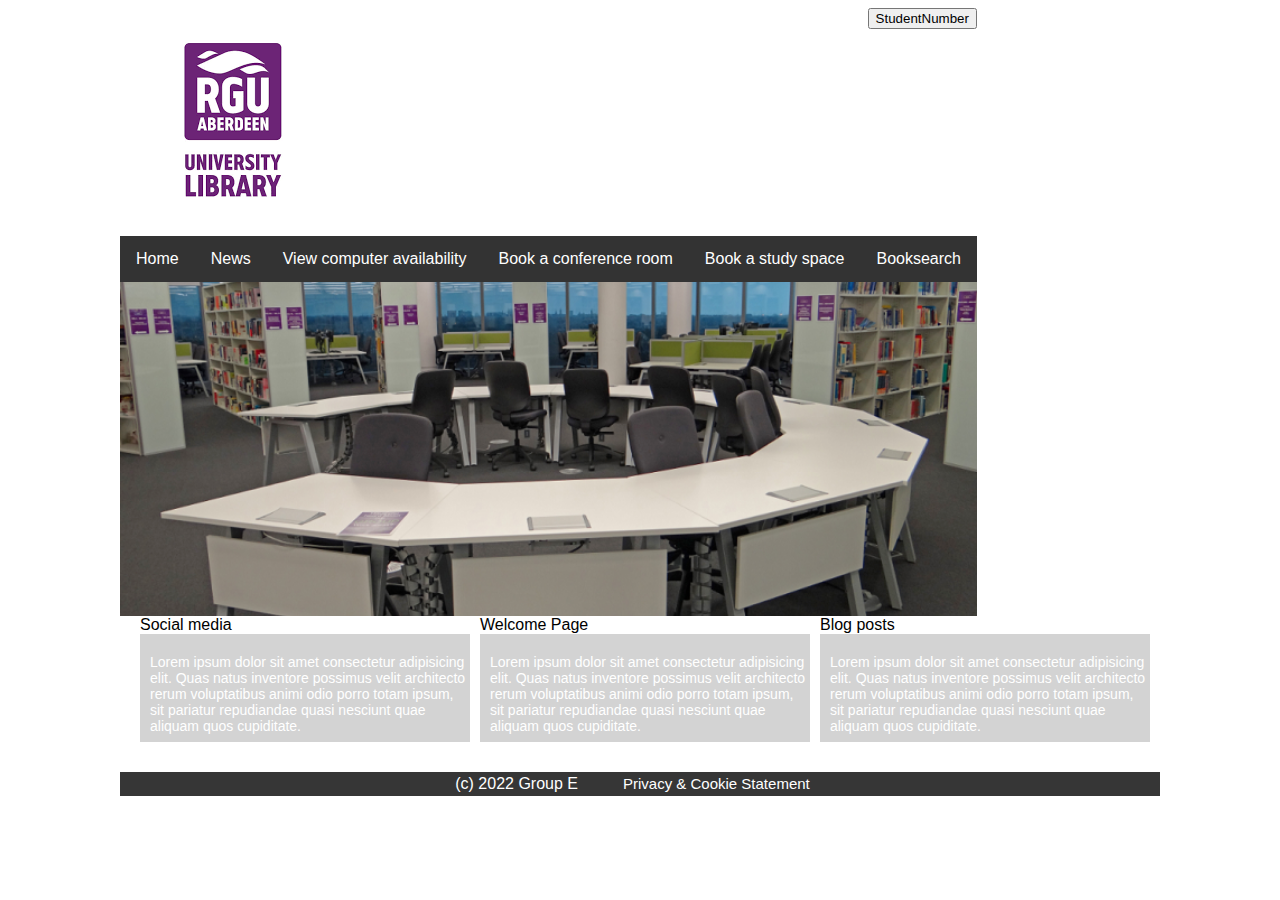
<file: e-library/CMM004 Homepage/index.html>
<!DOCTYPE html>
<html lang="en">

<head>
  <meta charset="UTF-8">
  <meta http-equiv="X-UA-Compatible" content="IE=edge">
  <meta name="viewport" content="width=device-width, initial-scale=1.0">
  <title>Course Correct</title>
  <link rel="stylesheet" href="assets/style.css">
  <link rel="stylesheet" href="assets/unsemantic-grid-responsive-tablet.css">
</head>

<body>
  <!--START OF HEADER-->
  <header>
    <div class="topheader">
      <img id="rgu_logo" src="assets/images/rgulib.png" alt="Robert Gordon University">

      <div class="dropdowne">
        <button onclick="myFunction()" class="dropbtn">StudentNumber</button>
        <div id="myDropdown" class="dropdown-content">
          <a href="#">Profile</a>
          <a href="#">Settings</a>
          <a href="#">Logout</a>
        </div>
      </div>
    </div>

    <nav>
      <div class="bg-img">
        <div class="navbar">
          <a href="#home">Home</a>
          <a href="#news">News</a>
          <div class="dropdown">
            <button class="dropbtn">Booksearch
              <i class="fa fa-caret-down"></i>
            </button>
            <div class="dropdown-content">
              <a href="..\subject search\index.html">Category of Study Search</a>
              <a href="..\A-Z Search\index.html">A-Z Search</a>
            </div>
          </div>

          <div class="dropdown">
            <button class="dropbtn">Book a study space
              <i class="fa fa-caret-down"></i>
            </button>
            <div class="dropdown-content">
              <a href="#">1st Floor</a>
              <a href="#">2nd Floor</a>
            </div>
          </div>

          <div class="dropdown">
            <button class="dropbtn">Book a conference room
              <i class="fa fa-caret-down"></i>
            </button>
          </div>

          <div class="dropdown">
            <button class="dropbtn">View computer availability
              <i class="fa fa-caret-down"></i>
            </button>
          </div>

        </div>
      </div>

    </nav>

  </header>
  <!--END OF HEADER-->
  <!--START OF MAIN-->
  <main class="grid-container">
    <!-- Section 1-->
    <section>
      <!--Sidebar Start-->
      <Aside class="grid-33">
        <!--SOCIAL MEDIA START-->
        <form>
          <id>Social media</id>
          <p>Lorem ipsum dolor sit amet consectetur adipisicing elit. Quas natus inventore possimus velit architecto
            rerum voluptatibus animi odio porro totam ipsum, sit pariatur repudiandae quasi nesciunt quae aliquam quos
            cupiditate.</p>
        </form>
        <!--SOCIAL MEDIA END-->

    </section>
    <!--Section 2-->
    <section>
      <!--Sidebar Start-->
      <Aside class="grid-33">
        <!--WELCOME PAGE START-->
        <form>
          <id>Welcome Page</id>
          <p>Lorem ipsum dolor sit amet consectetur adipisicing elit. Quas natus inventore possimus velit architecto
            rerum voluptatibus animi odio porro totam ipsum, sit pariatur repudiandae quasi nesciunt quae aliquam quos
            cupiditate.</p>
        </form>
        <!--WELCOME PAGE END-->
        <!--Sidebar End-->
    </section>
    <!--Section 3-->
    <section>
      <!--Sidebar Start-->
      <Aside class="grid-33">
        <!--BLOG POST START-->
        <form>
          <id>Blog posts</id>
          <p>Lorem ipsum dolor sit amet consectetur adipisicing elit. Quas natus inventore possimus velit architecto
            rerum voluptatibus animi odio porro totam ipsum, sit pariatur repudiandae quasi nesciunt quae aliquam quos
            cupiditate.</p>
        </form>
        <!--BLOG POST END-->
        <!--Sidebar End-->
    </section>

  </main>
  <!--END OF MAIN-->

  <!--START OF FOOTER-->
  <footer>
    <div class="footer">
        <span>(c) 2022 Group E</span>
        <span><a href="../Features/privacy.html">Privacy & Cookie Statement</a></span>
    </div>
</footer>
<!--END OF FOOTER-->

</body>

</html>
</file>
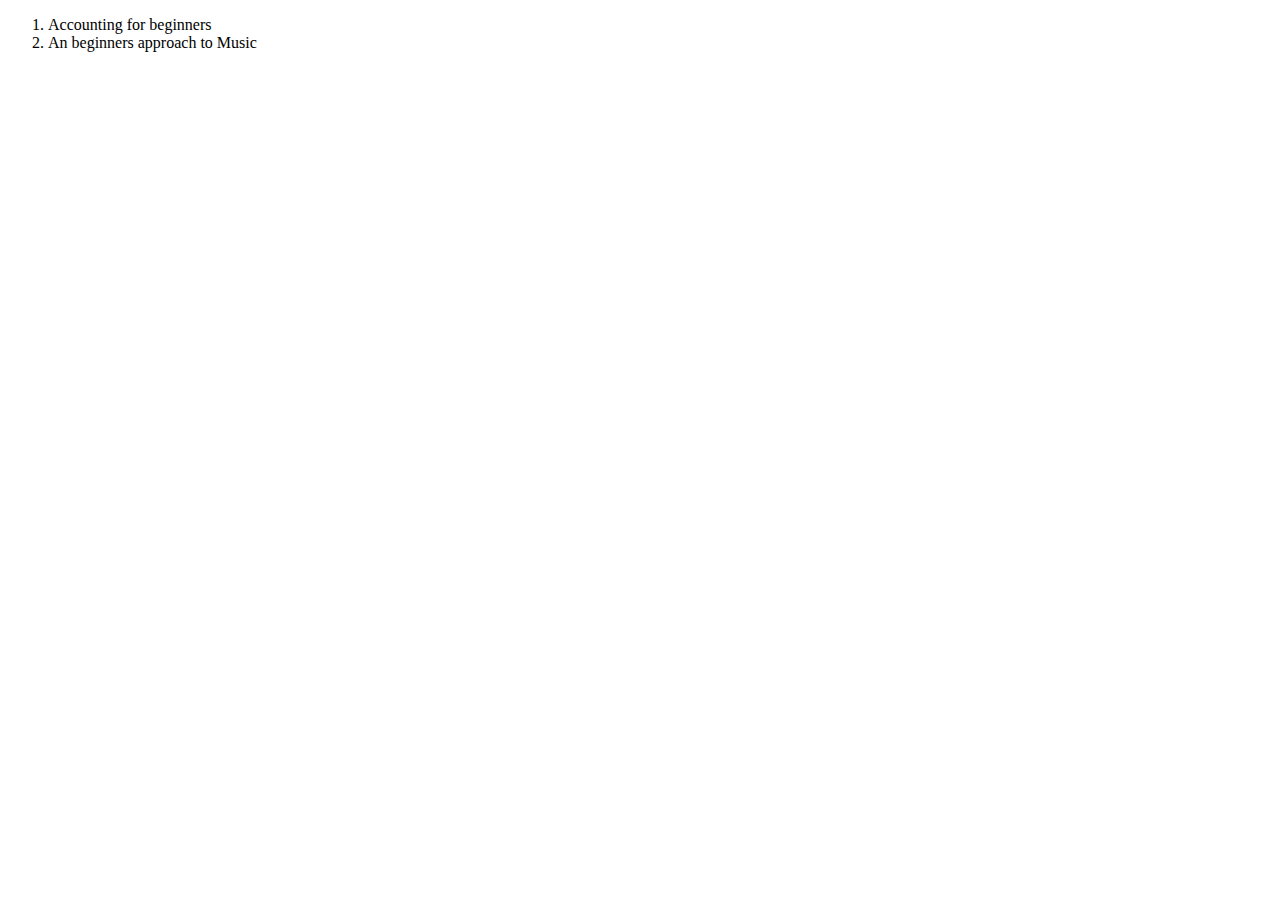
<file: e-library/CMM004 Homepage/a_search.html>
<!DOCTYPE html>
<html lang="en">
<head>
    <meta charset="UTF-8">
    <meta http-equiv="X-UA-Compatible" content="IE=edge">
    <meta name="viewport" content="width=device-width, initial-scale=1.0">
    <title>Document</title>
</head>
<body>
    
<ol>
    <li>Accounting for beginners</li>
    <li>An beginners approach to Music</li>
</ol>

</body>
</html>
</file>
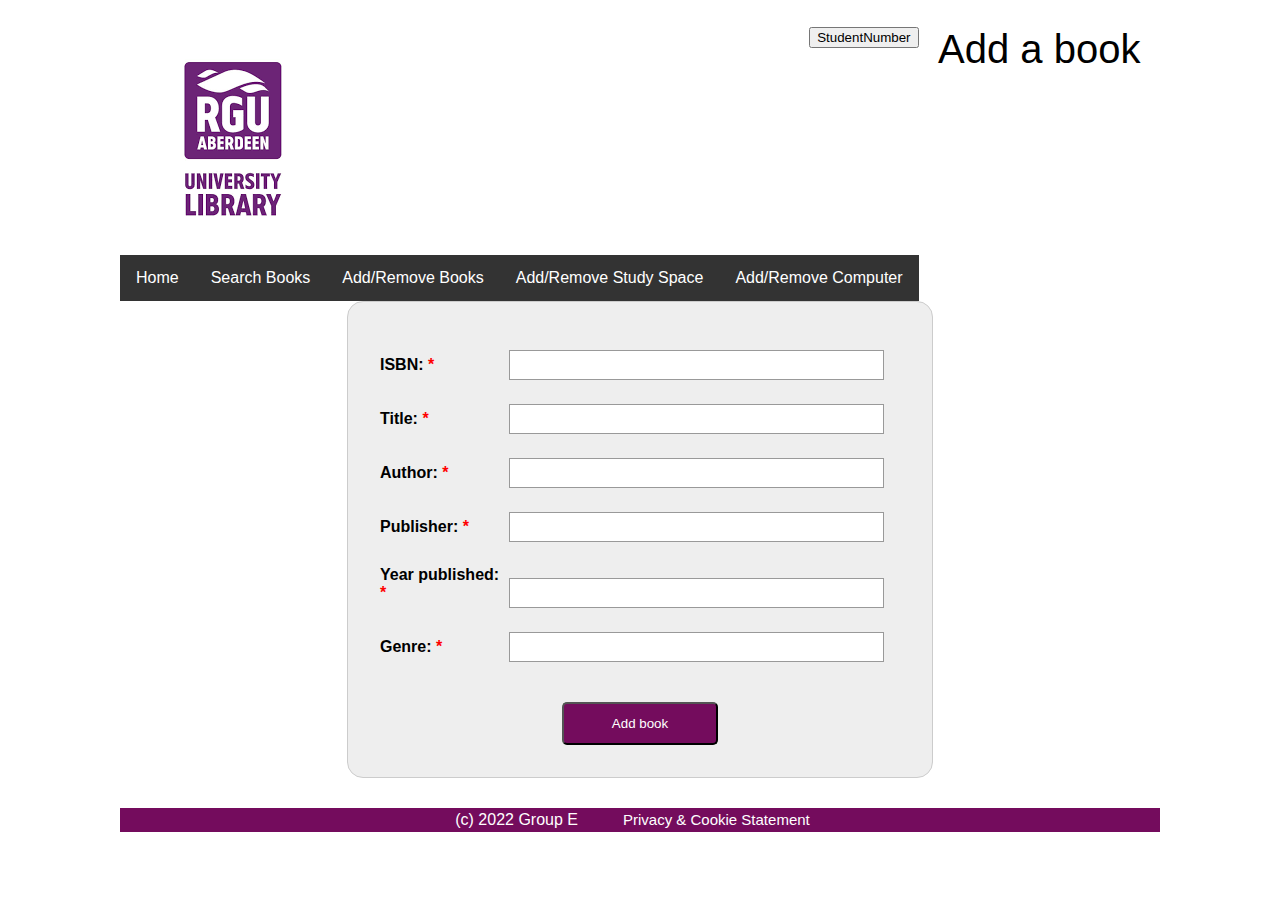
<file: e-library/Features/add_book.html>
<!DOCTYPE html>
<html lang="en">

<head>
  <meta charset="UTF-8">
  <meta http-equiv="X-UA-Compatible" content="IE=edge">
  <meta name="viewport" content="width=device-width, initial-scale=1.0">
  <title>Add a book</title>
  <link rel="stylesheet" href="../A-Z Search/assets/style.css">
  <link rel="stylesheet" href="../A-Z Search/assets/unsemantic-grid-responsive-tablet.css">
</head>

<body>
  <!--START OF HEADER-->
  <header>
    <div class="topheader">
      <img id="rgu_logo" src="../A-Z Search/assets/images/rgulib.png" alt="Robert Gordon University">

      <div class="dropdowne">
        <button onclick="myFunction()" class="dropbtn">StudentNumber</button>
        <div id="myDropdown" class="dropdown-content">
          <a href="#">Profile</a>
          <a href="#">Logout</a>
          <a href="#">Settings</a>
        </div>
      </div>
    </div>

    <nav>
      <div class="navbar">
        <a href="admin_home.html">Home</a>
        <a href="booksearch.html">Search Books</a>

        <div class="dropdown">
          <button class="dropbtn">Add/Remove Computer
            <i class="fa fa-caret-down"></i>
          </button>
          <div class="dropdown-content">
            <a href="addcomputer.html">Add Computer</a>
            <a href="deletecomputer.php">Remove Computer</a>
          </div>
        </div>

        <div class="dropdown">
          <button class="dropbtn">Add/Remove Study Space
            <i class="fa fa-caret-down"></i>
          </button>
          <div class="dropdown-content">
            <a href="#">Add Study Space</a>
            <a href="#">Remove Study Space</a>
          </div>
        </div>

        <div class="dropdown">
          <button class="dropbtn">Add/Remove Books
            <i class="fa fa-caret-down"></i>
          </button>
          <div class="dropdown-content">
            <a href="add_book.html">Add Books</a>
            <a href="deletebooks.php">Remove Books</a>
          </div>
        </div>
      </div>
    </nav>
  </header>
  <main>
    <h1 class="title">Add a book</h1>
    <!--Once the form is submitted, all the form data is forwarded to addbooks.php -->
    <form class="addbook" action="addbooks.php" method="post">
      <ul>
        <li>
          <label for="name">ISBN: <span class="red">*</span></label>
          <input type="text" id="isbn" name="isbn" required />
        </li>
        <li>
          <label for="name">Title: <span class="red">*</span></label>
          <input type="text" id="title" name="title" required />
        </li>
        <li>
          <label for="name">Author: <span class="red">*</span></label>
          <input type="text" id="author" name="author" required />
        </li>
        <li>
          <label for="name">Publisher: <span class="red">*</span></label>
          <input type="text" id="publisher" name="publisher" required />
        </li>
        <li>
          <label for="name">Year published: <span class="red">*</span></label>
          <input type="text" id="year_publish" name="year_publish" required />
        </li>
        <li>
          <label for="name">Genre: <span class="red">*</span></label>
          <input type="text" id="genre" name="genre" required />
        </li>
      </ul>
      <button type="submit">Add book</button>
    </form>
  </main>

  <!--START OF FOOTER-->
  <footer>
    <div class="footer">
      <span>(c) 2022 Group E</span>
      <span><a href="../Features/privacy.html">Privacy & Cookie Statement</a></span>
    </div>
  </footer>
  <!--END OF FOOTER-->
</body>

</html>
</file>
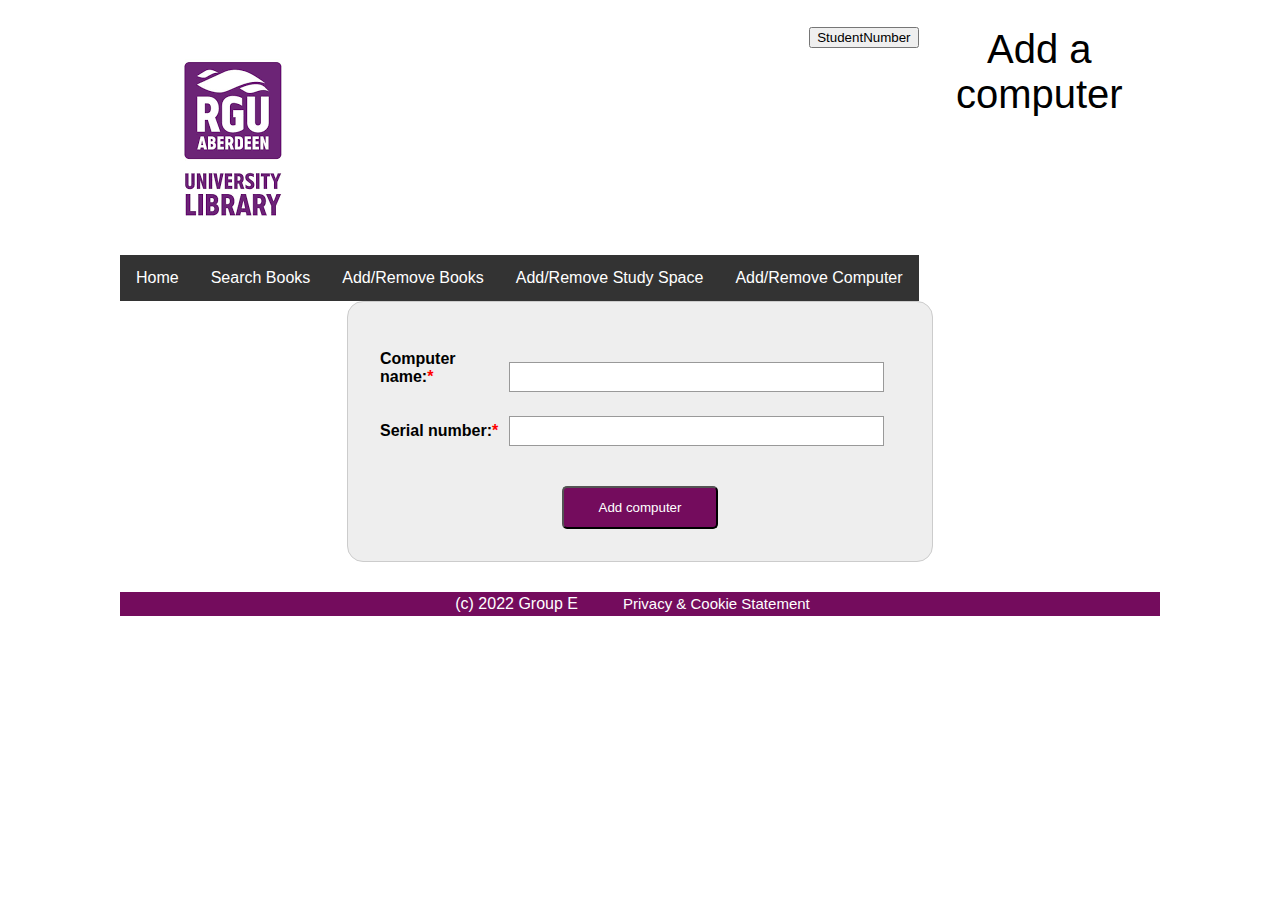
<file: e-library/Features/addcomputer.html>
<!DOCTYPE html>
<html lang="en">

<head>
    <meta charset="UTF-8">
    <meta http-equiv="X-UA-Compatible" content="IE=edge">
    <meta name="viewport" content="width=device-width, initial-scale=1.0">
    <title>Add a computer</title>
    <link rel="stylesheet" href="../A-Z Search/assets/style.css">
    <link rel="stylesheet" href="../A-Z Search/assets/unsemantic-grid-responsive-tablet.css">
</head>

<body>
    <!--START OF HEADER-->
    <header>
        <div class="topheader">
            <img id="rgu_logo" src="../A-Z Search/assets/images/rgulib.png" alt="Robert Gordon University">

            <div class="dropdowne">
                <button onclick="myFunction()" class="dropbtn">StudentNumber</button>
                <div id="myDropdown" class="dropdown-content">
                    <a href="#">Profile</a>
                    <a href="#">Logout</a>
                    <a href="#">Settings</a>
                </div>
            </div>
        </div>

        <nav>
            <div class="navbar">
                <a href="admin_home.html">Home</a>
                <a href="booksearch.html">Search Books</a>

                <div class="dropdown">
                    <button class="dropbtn">Add/Remove Computer
                        <i class="fa fa-caret-down"></i>
                    </button>
                    <div class="dropdown-content">
                        <a href="addcomputer.html">Add Computer</a>
                        <a href="deletecomputer.php">Remove Computer</a>
                    </div>
                </div>

                <div class="dropdown">
                    <button class="dropbtn">Add/Remove Study Space
                        <i class="fa fa-caret-down"></i>
                    </button>
                    <div class="dropdown-content">
                        <a href="#">Add Study Space</a>
                        <a href="#">Remove Study Space</a>
                    </div>
                </div>

                <div class="dropdown">
                    <button class="dropbtn">Add/Remove Books
                        <i class="fa fa-caret-down"></i>
                    </button>
                    <div class="dropdown-content">
                        <a href="add_book.html">Add Books</a>
                        <a href="deletebooks.php">Remove Books</a>
                    </div>
                </div>
            </div>
        </nav>
    </header>
    <main>
        <h1 class="title">Add a computer</h1>
        <!--Once the form is submitted, all the form data is forwarded to addbooks.php -->
        <form class="addbook" action="addcomputer.php" method="post">
            <ul>
                <li>
                    <label for="name">Computer name:<span class="red">*</span></label>
                    <input type="text" id="computer_name" name="computer_name" required />
                </li>
                <li>
                    <label for="name">Serial number:<span class="red">*</span></label>
                    <input type="text" id="serial_no" name="serial_no" required />
                </li>
            </ul>
            <button type="submit">Add computer</button>
        </form>
    </main>

    <!--START OF FOOTER-->
    <footer>
        <div class="footer">
            <span>(c) 2022 Group E</span>
            <span><a href="../Features/privacy.html">Privacy & Cookie Statement</a></span>
        </div>
    </footer>
    <!--END OF FOOTER-->
</body>

</html>
</file>
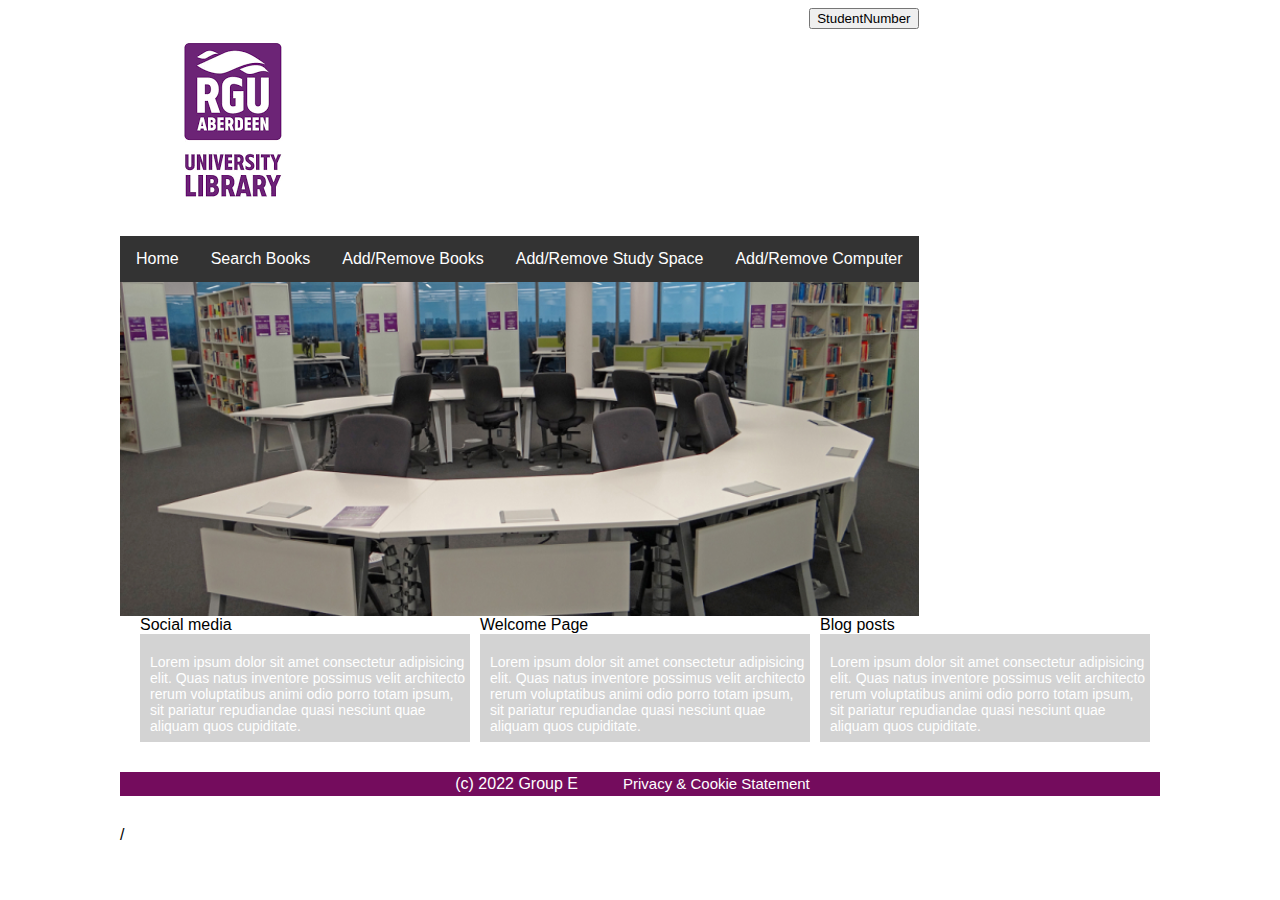
<file: e-library/Features/admin_home.html>
<!DOCTYPE html>
<html lang="en">

<head>
    <meta charset="UTF-8">
    <meta http-equiv="X-UA-Compatible" content="IE=edge">
    <meta name="viewport" content="width=device-width, initial-scale=1.0">
    <title>Admin Home</title>
    <link rel="stylesheet" href="../A-Z Search/assets/style.css">
    <link rel="stylesheet" href="../A-Z Search/assets/unsemantic-grid-responsive-tablet.css">
</head>

<body>
    <!--START OF HEADER-->
    <header>
        <div class="topheader">
            <img id="rgu_logo" src="../A-Z Search/assets/images/rgulib.png" alt="Robert Gordon University">

            <div class="dropdowne">
                <button onclick="myFunction()" class="dropbtn">StudentNumber</button>
                <div id="myDropdown" class="dropdown-content">
                    <a href="#">Profile</a>
                    <a href="#">Settings</a>
                    <a href="#">Logout</a>
                </div>
            </div>
        </div>

        <nav>
            <div class="bg-img">
                <div class="navbar">
                    <a href="admin_home.html">Home</a>
                    <a href="booksearch.html">Search Books</a>

                    <div class="dropdown">
                        <button class="dropbtn">Add/Remove Computer
                            <i class="fa fa-caret-down"></i>
                        </button>
                        <div class="dropdown-content">
                            <a href="addcomputer.html">Add Computer</a>
                            <a href="deletecomputer.php">Remove Computer</a>
                        </div>
                    </div>

                    <div class="dropdown">
                        <button class="dropbtn">Add/Remove Study Space
                            <i class="fa fa-caret-down"></i>
                        </button>
                        <div class="dropdown-content">
                            <a href="#">Add Study Space</a>
                            <a href="#">Remove Study Space</a>
                        </div>
                    </div>

                    <div class="dropdown">
                        <button class="dropbtn">Add/Remove Books
                            <i class="fa fa-caret-down"></i>
                        </button>
                        <div class="dropdown-content">
                            <a href="add_book.html">Add Books</a>
                            <a href="deletebooks.php">Remove Books</a>
                        </div>
                    </div>

                </div>
            </div>
        </nav>

    </header>
    <!--END OF HEADER-->
    <!--START OF MAIN-->
    <main class="grid-container">
        <!-- Section 1-->
        <section>
            <!--Sidebar Start-->
            <Aside class="grid-33">
                <!--SOCIAL MEDIA START-->
                <form>
                    <id>Social media</id>
                    <p>Lorem ipsum dolor sit amet consectetur adipisicing elit. Quas natus inventore possimus velit
                        architecto rerum voluptatibus animi odio porro totam ipsum, sit pariatur repudiandae quasi
                        nesciunt quae aliquam quos cupiditate.</p>
                </form>
                <!--SOCIAL MEDIA END-->

        </section>
        <!--Section 2-->
        <section>
            <!--Sidebar Start-->
            <Aside class="grid-33">
                <!--WELCOME PAGE START-->
                <form>
                    <id>Welcome Page</id>
                    <p>Lorem ipsum dolor sit amet consectetur adipisicing elit. Quas natus inventore possimus velit
                        architecto rerum voluptatibus animi odio porro totam ipsum, sit pariatur repudiandae quasi
                        nesciunt quae aliquam quos cupiditate.</p>
                </form>
                <!--WELCOME PAGE END-->
                <!--Sidebar End-->
        </section>
        <!--Section 3-->
        <section>
            <!--Sidebar Start-->
            <Aside class="grid-33">
                <!--BLOG POST START-->
                <form>
                    <id>Blog posts</id>
                    <p>Lorem ipsum dolor sit amet consectetur adipisicing elit. Quas natus inventore possimus velit
                        architecto rerum voluptatibus animi odio porro totam ipsum, sit pariatur repudiandae quasi
                        nesciunt quae aliquam quos cupiditate.</p>
                </form>
                <!--BLOG POST END-->
                <!--Sidebar End-->
        </section>

    </main>
    <!--END OF MAIN-->

    <!--START OF FOOTER-->
    <footer>
        <div class="footer">
            <span>(c) 2022 Group E</span>
            <span><a href="../Features/privacy.html">Privacy & Cookie Statement</a></span>
        </div>
    </footer>
    <!--END OF FOOTER-->

</body>

</html>/
</file>
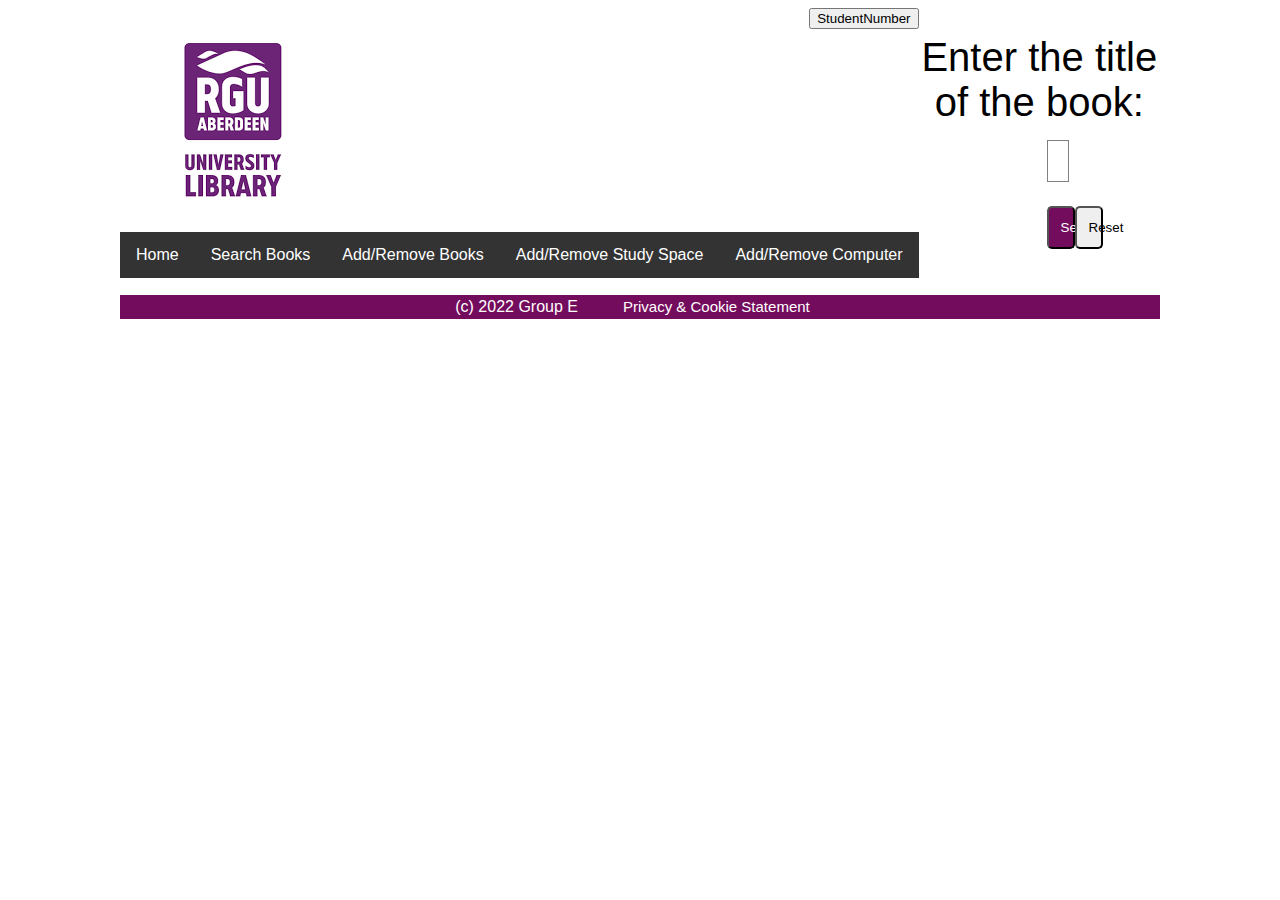
<file: e-library/Features/booksearch.html>
<html lang="en">

<head>
  <meta charset="UTF-8">
  <meta http-equiv="X-UA-Compatible" content="IE=edge">
  <meta name="viewport" content="width=device-width, initial-scale=1.0">
  <title>Book Search</title>
  <link rel="stylesheet" href="../A-Z Search/assets/style.css">
  <link rel="stylesheet" href="../A-Z Search/assets/unsemantic-grid-responsive-tablet.css">
</head>

<body>
  <!--START OF HEADER-->
  <header>
    <div class="topheader">
      <img id="rgu_logo" src="../A-Z Search/assets/images/rgulib.png" alt="Robert Gordon University">

      <div class="dropdowne">
        <button onclick="myFunction()" class="dropbtn">StudentNumber</button>
        <div id="myDropdown" class="dropdown-content">
          <a href="#">Profile</a>
          <a href="#">Logout</a>
          <a href="#">Settings</a>
        </div>
      </div>
    </div>

    <nav>
      <div class="navbar">
        <a href="admin_home.html">Home</a>
        <a href="booksearch.html">Search Books</a>

        <div class="dropdown">
          <button class="dropbtn">Add/Remove Computer
            <i class="fa fa-caret-down"></i>
          </button>
          <div class="dropdown-content">
            <a href="addcomputer.html">Add Computer</a>
            <a href="deletecomputer.php">Remove Computer</a>
          </div>
        </div>

        <div class="dropdown">
          <button class="dropbtn">Add/Remove Study Space
            <i class="fa fa-caret-down"></i>
          </button>
          <div class="dropdown-content">
            <a href="#">Add Study Space</a>
            <a href="#">Remove Study Space</a>
          </div>
        </div>

        <div class="dropdown">
          <button class="dropbtn">Add/Remove Books
            <i class="fa fa-caret-down"></i>
          </button>
          <div class="dropdown-content">
            <a href="add_book.html">Add Books</a>
            <a href="deletebooks.php">Remove Books</a>
          </div>
        </div>
    </nav>
  </header>
  <main class="main">
    <!--Once the form is submitted, all the form data is forwarded to searchresult.php -->
    <h1 class="title">Enter the title of the book:</h1>
    <form class="booksearch" action="searchresult.php" method="get">
      <input type="text" name="search" placeholder="Book title..." />
      <div class="search-button">
        <button type="submit">Search</button>
        <button type="reset">Reset</button>
      </div>
    </form>
  </main>

  <!--START OF FOOTER-->
  <footer>
    <div class="footer">
        <span>(c) 2022 Group E</span>
        <span><a href="../Features/privacy.html">Privacy & Cookie Statement</a></span>
    </div>
</footer>
  <!--END OF FOOTER-->
</body>

</html>
</file>
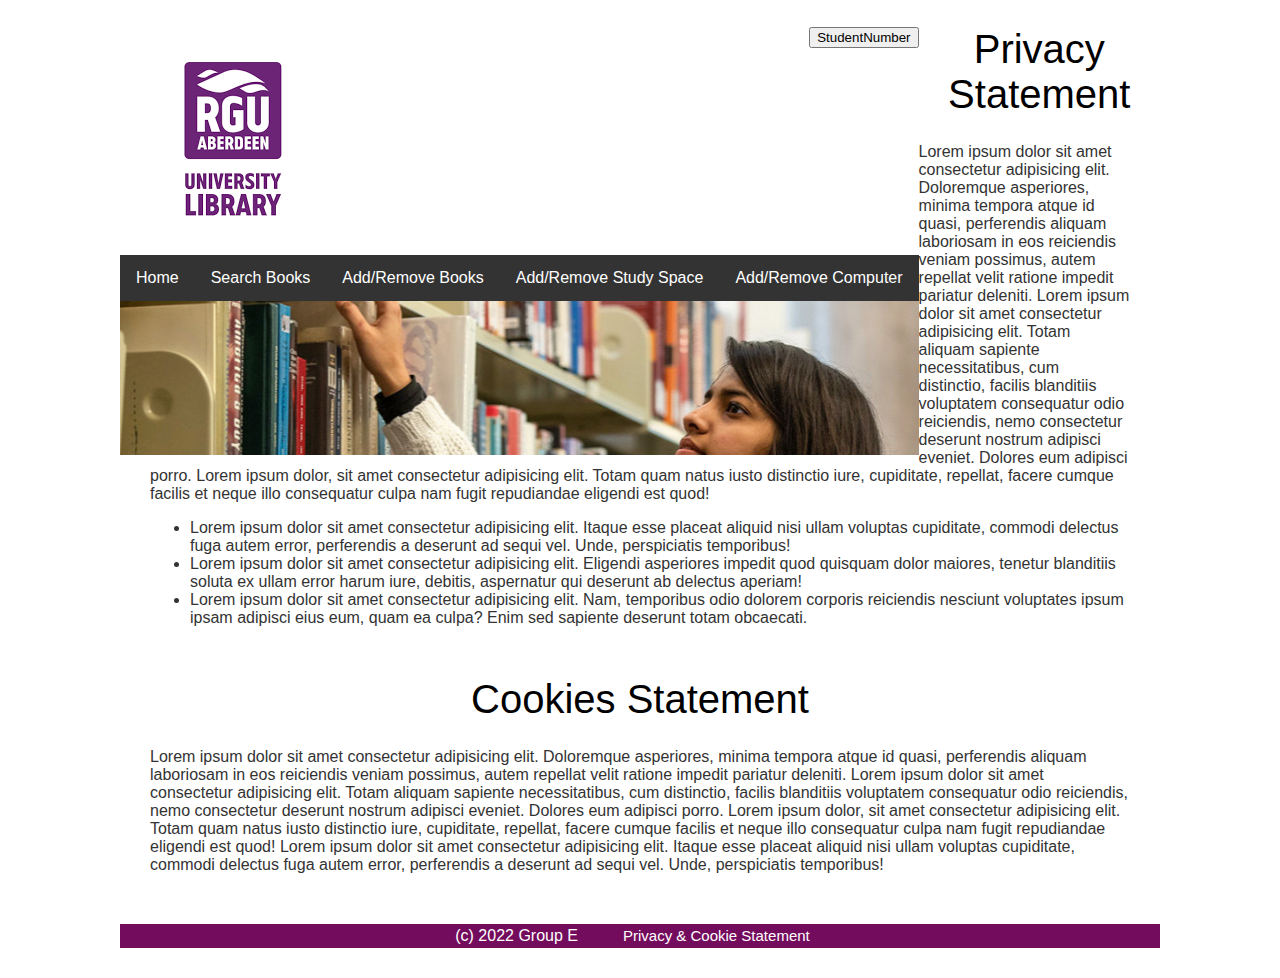
<file: e-library/Features/privacy.html>
<!DOCTYPE html>
<html lang="en">

<head>
    <meta charset="UTF-8">
    <meta http-equiv="X-UA-Compatible" content="IE=edge">
    <meta name="viewport" content="width=device-width, initial-scale=1.0">
    <title>Privary & Cookies Statement</title>
    <link rel="stylesheet" href="../A-Z Search/assets/style.css">
    <link rel="stylesheet" href="../A-Z Search/assets/unsemantic-grid-responsive-tablet.css">
</head>

<body>
    <!--START OF HEADER-->
    <header>
        <div class="topheader">
            <img id="rgu_logo" src="../A-Z Search/assets/images/rgulib.png" alt="Robert Gordon University">

            <div class="dropdowne">
                <button onclick="myFunction()" class="dropbtn">StudentNumber</button>
                <div id="myDropdown" class="dropdown-content">
                    <a href="#">Profile</a>
                    <a href="#">Settings</a>
                    <a href="#">Logout</a>
                </div>
            </div>
        </div>

        <nav>
            <div class="lil-bg-img">
                <div class="navbar">
                    <a href="admin_home.html">Home</a>
                    <a href="booksearch.html">Search Books</a>

                    <div class="dropdown">
                        <button class="dropbtn">Add/Remove Computer
                            <i class="fa fa-caret-down"></i>
                        </button>
                        <div class="dropdown-content">
                            <a href="addcomputer.html">Add Computer</a>
                            <a href="deletecomputer.php">Remove Computer</a>
                        </div>
                    </div>

                    <div class="dropdown">
                        <button class="dropbtn">Add/Remove Study Space
                            <i class="fa fa-caret-down"></i>
                        </button>
                        <div class="dropdown-content">
                            <a href="#">Add Study Space</a>
                            <a href="#">Remove Study Space</a>
                        </div>
                    </div>

                    <div class="dropdown">
                        <button class="dropbtn">Add/Remove Books
                            <i class="fa fa-caret-down"></i>
                        </button>
                        <div class="dropdown-content">
                            <a href="add_book.html">Add Books</a>
                            <a href="deletebooks.php">Remove Books</a>
                        </div>
                    </div>

                </div>
            </div>
        </nav>

    </header>
    <!--END OF HEADER-->
    <!--START OF MAIN-->
    <main>
        <h1 class="title">Privacy Statement</h1>
        <div class="notes">
            <p class="black">
                Lorem ipsum dolor sit amet consectetur adipisicing elit. Doloremque asperiores, minima
                tempora
                atque id
                quasi, perferendis aliquam laboriosam in eos reiciendis veniam possimus, autem repellat velit ratione
                impedit pariatur deleniti.
                Lorem ipsum dolor sit amet consectetur adipisicing elit. Totam aliquam sapiente necessitatibus, cum
                distinctio, facilis blanditiis voluptatem consequatur odio reiciendis, nemo consectetur deserunt nostrum
                adipisci eveniet. Dolores eum adipisci porro.
                Lorem ipsum dolor, sit amet consectetur adipisicing elit. Totam quam natus iusto distinctio iure,
                cupiditate, repellat, facere cumque facilis et neque illo consequatur culpa nam fugit repudiandae
                eligendi
                est quod!
            </p>
            <ul>
                <li>Lorem ipsum dolor sit amet consectetur adipisicing elit. Itaque esse placeat aliquid nisi ullam
                    voluptas
                    cupiditate, commodi delectus fuga autem error, perferendis a deserunt ad sequi vel. Unde,
                    perspiciatis
                    temporibus!
                </li>
                <li>Lorem ipsum dolor sit amet consectetur adipisicing elit. Eligendi asperiores impedit quod quisquam
                    dolor
                    maiores, tenetur blanditiis soluta ex ullam error harum iure, debitis, aspernatur qui deserunt ab
                    delectus aperiam!
                </li>
                <li>Lorem ipsum dolor sit amet consectetur adipisicing elit. Nam, temporibus odio dolorem corporis
                    reiciendis nesciunt voluptates ipsum ipsam adipisci eius eum, quam ea culpa? Enim sed sapiente
                    deserunt totam
                    obcaecati.
                </li>
            </ul>
        </div>

        <h1 class="title">Cookies Statement</h1>
        <div class="notes">
            <p class="black">
                Lorem ipsum dolor sit amet consectetur adipisicing elit. Doloremque asperiores, minima tempora
                atque id
                quasi, perferendis aliquam laboriosam in eos reiciendis veniam possimus, autem repellat velit ratione
                impedit pariatur deleniti.
                Lorem ipsum dolor sit amet consectetur adipisicing elit. Totam aliquam sapiente necessitatibus, cum
                distinctio, facilis blanditiis voluptatem consequatur odio reiciendis, nemo consectetur deserunt nostrum
                adipisci eveniet. Dolores eum adipisci porro.
                Lorem ipsum dolor, sit amet consectetur adipisicing elit. Totam quam natus iusto distinctio iure,
                cupiditate, repellat, facere cumque facilis et neque illo consequatur culpa nam fugit repudiandae
                eligendi
                est quod!
                Lorem ipsum dolor sit amet consectetur adipisicing elit. Itaque esse placeat aliquid nisi ullam voluptas
                cupiditate, commodi delectus fuga autem error, perferendis a deserunt ad sequi vel. Unde, perspiciatis
                temporibus!
            </p>

    </main>
    <!--END OF MAIN-->

    <!--START OF FOOTER-->
    <footer>
        <div class="footer">
            <span>(c) 2022 Group E</span>
            <span><a href="../Features/privacy.html">Privacy & Cookie Statement</a></span>
        </div>
    </footer>
    <!--END OF FOOTER-->

</body>

</html>
</file>
<file: e-library/CMM004 Homepage/assets/style.css>
/*@import "templatecolours.css";*/

body {
	max-width: 1040px;
	margin-left: auto;
  margin-right: auto;
  font-family: Roboto, -apple-system, 'Segoe UI', Oxygen, Ubuntu, Cantarell, 'Open Sans', 'Helvetica Neue', sans-serif;
}

header {
	float: inline-start;
}
nav > ul {
	list-style-type: none;
	margin: 0;
	padding: 0;
	overflow: hidden;
}
nav > ul > li {
	float: left;
	padding-bottom: 10px;
}
nav ul li a {
	display: block;
	color: black;
	text-align: center;
	padding: 10px 30px;
	text-decoration: none;
}
li a:hover {
	color: black;
}

#hos {
	width: 300px;
	padding-right: 10px;
}

#cslogo {
	width: 150px;
	padding-right: 10px;
	margin: 10px;
}
#txlogo {
	text-align: center;
}

h1 {
	font-family: "Roberto", sans-serif;
	font-weight: 300;
	padding-bottom: 10px;
}
h2 {
	font-family: "Roberto", sans-serif;
	font-weight: 300;
	padding-bottom: 10px;
	text-align: center;
}

p,
h2,
h3,
h4,
h5,
a {
	font-family: "Roberto", sans-serif;
	font-weight: 400;
}
h3,
h4,
h5 {
	font-family: "Roberto", sans-serif;
	font-weight: 700;
}

footer {
	background-color: #363636;
}

aside p,
h3,
h4 {
	background-color: lightgray;
	color: white;
}

aside p,
h3,
h4 {
	margin: 0;
}

aside h4 {
	padding-top: 10px;
	padding-left: 10px;
	padding-right: 10px;
}

aside p {
	padding-top: 20px;
	padding-left: 10px;
	padding-right: 0px;
	padding-bottom: 8px;
}

aside {
	padding-right: 0px !important;
	padding-top: -5px !important;
}

h1 {
	font-size: 40px;
}
h2 {
	font-size: 18px;
}
h3 {
	font-size: 16px;
}
h4 {
	font-size: 14px;
}
p {
	font-size: 14px;
}
a {
	font-size: 15px;
}

/* Navbar container */
.navbar {
	overflow: hidden;
	background-color: #333;
	font-family: Arial;
}

/* Links inside the navbar */
.navbar a {
	float: left;
	font-size: 16px;
	color: white;
	text-align: center;
	padding: 14px 16px;
	text-decoration: none;
}

/* The dropdown container */
.dropdown {
	float: right;
	overflow: hidden;
}

/* Dropdown button */
.dropdown .dropbtn {
	font-size: 16px;
	border: none;
	outline: none;
	color: white;
	padding: 14px 16px;
	background-color: inherit;
	font-family: inherit; /* Important for vertical align on mobile phones */
	margin: 0; /* Important for vertical align on mobile phones */
}

/* Add a red background color to navbar links on hover */
.navbar a:hover,
.dropdown:hover .dropbtn {
	background-color: red;
}

/* Dropdown content (hidden by default) */
.dropdown-content {
	display: none;
	position: absolute;
	background-color: #f9f9f9;
	min-width: 160px;
	box-shadow: 0px 8px 16px 0px rgba(0, 0, 0, 0.2);
	z-index: 1;
}

/* Links inside the dropdown */
.dropdown-content a {
	float: none;
	color: black;
	padding: 12px 16px;
	text-decoration: none;
	display: block;
	text-align: left;
}

/* Add a grey background color to dropdown links on hover */
.dropdown-content a:hover {
	background-color: #ddd;
}

/* Show the dropdown menu on hover */
.dropdown:hover .dropdown-content {
	display: block;
}

.bg-img {
	/* The image used */
	/* background-image: url("https://images.squarespace-cdn.com/content/v1/5dce8dc56042ec2efabc6c7b/1582222618676-09Z0PH64HI0JDY3F0BC5/RGU+1.png"); */
	background-image: url("./images/RGU+1.png");
	min-height: 380px;

	/* Center and scale the image nicely */
	background-position: center;
	background-repeat: no-repeat;
	background-size: cover;

	/* Needed to position the navbar */
	position: relative;
}

/* Footer styling */
.footer {
	display: flex;
	justify-content: center;
  margin: 30px auto;
}

.footer > span > a,
.footer > span {
	text-decoration: none !important;
	color: #fff;
	margin: 3px 15px;
}

.dropdowne {
	float: right;
	overflow: hidden;
}
</file>
<file: e-library/A-Z Search/assets/style.css>
/*@import "templatecolours.css";*/

body {
	max-width: 1040px;
	margin-left: auto;
	margin-right: auto;
	font-family: Roboto, -apple-system, BlinkMacSystemFont, "Segoe UI", Oxygen,
		Ubuntu, Cantarell, "Open Sans", "Helvetica Neue", sans-serif;
}

header {
	float: inline-start;
}
nav > ul {
	list-style-type: none;
	margin: 0;
	padding: 0;
	overflow: hidden;
}
nav > ul > li {
	float: left;
	padding-bottom: 10px;
}
nav ul li a {
	display: block;
	color: black;
	text-align: center;
	padding: 10px 30px;
	text-decoration: none;
}
li a:hover {
	color: black;
}

#hos {
	width: 300px;
	padding-right: 10px;
}

#cslogo {
	width: 150px;
	padding-right: 10px;
	margin: 10px;
}
#txlogo {
	text-align: center;
}

h1 {
	font-family: "Roberto", sans-serif;
	font-weight: 300;
	padding-bottom: 10px;
}
h2 {
	font-family: "Roberto", sans-serif;
	font-weight: 300;
	padding-bottom: 10px;
	text-align: center;
}

p,
h2,
h3,
h4,
h5,
a {
	font-family: "Roberto", sans-serif;
	font-weight: 400;
}
h3,
h4,
h5 {
	font-family: "Roberto", sans-serif;
	font-weight: 700;
}

footer {
	background-color: #740c5d;
}
aside p,
h3,
h4 {
	background-color: lightgray;
	color: white;
}
aside p,
h3,
h4 {
	margin: 0;
}
aside h4 {
	padding-top: 10px;
	padding-left: 10px;
	padding-right: 10px;
}
aside p {
	padding-top: 20px;
	padding-left: 10px;
	padding-right: 0px;
	padding-bottom: 8px;
}

aside {
	padding-right: 0px !important;
	padding-top: -5px !important;
}

h1 {
	font-size: 40px;
}
h2 {
	font-size: 18px;
}
h3 {
	font-size: 16px;
}
h4 {
	font-size: 14px;
}
p {
	font-size: 14px;
}
a {
	font-size: 15px;
}

/* Footer styling */
.footer {
	display: flex;
	justify-content: center;
	margin: 30px auto;
}

.footer > span > a,
.footer > span {
	text-decoration: none !important;
	color: #fff;
	margin: 3px 15px;
}

/* Privacy page styling */
.lil-bg-img {
	/* The image used */
	/* background-image: url("https://camosun.ca/sites/default/files/styles/responsive_1280/public/2021-01/young-woman-reaching-book-library-2_0.jpg?itok=bYVpbHAa"); */
	background-image: url("./images/a-z search.jpg");
	min-height: 200px;

	/* Center and scale the image nicely */
	background-position: top;
	background-repeat: no-repeat;
	background-size: auto;

	/* Needed to position the navbar */
	position: relative;
}
div.notes {
	margin: 0px 30px 50px;
	color: #333;
}
p.black {
	color: #333;
	font-size: 1rem;
}

/* Navbar container */
.navbar {
	overflow: hidden;
	background-color: #333;
	font-family: Arial;
}

/* Links inside the navbar */
.navbar a {
	float: left;
	font-size: 16px;
	color: white;
	text-align: center;
	padding: 14px 16px;
	text-decoration: none;
}

/* The dropdown container */
.dropdown {
	float: right;
	overflow: hidden;
}

/* Dropdown button */
.dropdown .dropbtn {
	font-size: 16px;
	border: none;
	outline: none;
	color: white;
	padding: 14px 16px;
	background-color: inherit;
	font-family: inherit; /* Important for vertical align on mobile phones */
	margin: 0; /* Important for vertical align on mobile phones */
}

/* Add a red background color to navbar links on hover */
.navbar a:hover,
.dropdown:hover .dropbtn {
	background-color: red;
}

/* Dropdown content (hidden by default) */
.dropdown-content {
	display: none;
	position: absolute;
	background-color: #f9f9f9;
	min-width: 160px;
	box-shadow: 0px 8px 16px 0px rgba(0, 0, 0, 0.2);
	z-index: 1;
}

/* Links inside the dropdown */
.dropdown-content a {
	float: none;
	color: black;
	padding: 12px 16px;
	text-decoration: none;
	display: block;
	text-align: left;
}

/* Add a grey background color to dropdown links on hover */
.dropdown-content a:hover {
	background-color: #ddd;
}

/* Show the dropdown menu on hover */
.dropdown:hover .dropdown-content {
	display: block;
}

.bg-img-search {
	/* The image used */
	/* background-image: url("https://camosun.ca/sites/default/files/styles/responsive_1280/public/2021-01/young-woman-reaching-book-library-2_0.jpg?itok=bYVpbHAa"); */
	background-image: url("./images/a-z search.jpg");
	min-height: 380px;

	/* Center and scale the image nicely */
	background-position: center;
	background-repeat: no-repeat;
	background-size: cover;

	/* Needed to position the navbar */
	position: relative;
}
.bg-img {
	/* The image used */
	/* background-image: url("https://images.squarespace-cdn.com/content/v1/5dce8dc56042ec2efabc6c7b/1582222618676-09Z0PH64HI0JDY3F0BC5/RGU+1.png"); */
	background-image: url("./images/RGU+1.png");
	min-height: 380px;

	/* Center and scale the image nicely */
	background-position: center;
	background-repeat: no-repeat;
	background-size: cover;

	/* Needed to position the navbar */
	position: relative;
}

.dropdowne {
	float: right;
	overflow: hidden;
}
#wrapper {
	display: flex;
	flex-wrap: wrap;
	width: 1040px;
	height: 200px;
}

.box {
	background-color: purple;
	border: 1px solid black;
	min-width: 7%;
	flex: 1 1 auto;
	text-align: center;
}
p {
	color: white;
}

/******* Table design for the `deletebooks.php` page *******/
.main {
	display: flex;
	flex-direction: column;
	justify-content: center;
	align-content: center;
}
.title {
	text-align: center;
	margin-bottom: 5px;
}
.italic {
	font-style: italic;
	word-wrap: break-word;
}
.red {
	color: #ff0000;
}
#books-info {
	border-collapse: collapse;
	width: 100%;
	/* margin-top: 10px; */
}
#books-info td,
#books-info th {
	border: 1px solid #ddd;
	padding: 8px;
}
#books-info tr:nth-child(even) {
	background-color: #f2f2f2;
}
#books-info tr:hover {
	background-color: #ddd;
}
#books-info th {
	padding-top: 12px;
	padding-bottom: 12px;
	text-align: left;
	background-color: #740c5d;
	color: #fff;
}

/******** style for `booksearch.html` page ********/
form.booksearch {
	display: flex;
	flex-direction: column;
	justify-content: center;
	padding: 0px 10vw;
}

/* styling the search field */
form.booksearch input[type="text"] {
	padding: 10px;
	font-size: 17px;
	border: 1px solid grey;
	background: #fff;
	box-sizing: border-box;
}
form.booksearch div.search-button {
	display: flex;
	justify-content: space-evenly;
}
/* styling the submit button */
form.booksearch button {
	margin-top: 1.5rem;
	width: 30%;
	padding: 0.75rem;
	border-radius: 5px;
	cursor: pointer;
}
div.search-button button[type="submit"] {
	background-color: #740c5d;
	color: #fff;
}

/* Style for `add_book.html` */
form.addbook {
	/* Center the form on the page */
	margin: 0 auto;
	width: 50%;
	/* Form outline */
	padding: 2em;
	background-color: #eeeeee;
	border: 1px solid #ccc;
	border-radius: 1em;
	display: flex;
	flex-direction: column;
	justify-content: center;
	align-items: center;
}

form.addbook ul {
	list-style: none;
	padding: 0;
	display: flex;
	flex-direction: column;
	justify-content: center;
	align-content: center;
	width: 100%;
}
form.addbook li {
	width: 100%;
}
form.addbook li + li {
	margin-top: 1.5em;
}

form.addbook label {
	/* Uniform size & alignment */
	display: inline-block;
	width: 24%;
	text-align: left;
	font-weight: 600;
}

form.addbook input {
	width: 72%;
	box-sizing: border-box;
	border: 1px solid #999;
	padding: 5px;
	font-size: 1em;
	background: #fff;
}

form.addbook button {
	/* This extra margin represent roughly the same space as the space
     between the labels and their text fields */
	margin-top: 1.5rem;
	width: 30%;
	padding: 0.75rem;
	border-radius: 5px;
	cursor: pointer;
	background-color: #740c5d;
	color: #fff;
}
</file>
<file: e-library/CMM004 Homepage/assets/unsemantic-grid-responsive-tablet.css>
/* ================================================================== */
/* This file has a mobile-to-tablet, and tablet-to-desktop  breakpoint */
/* ================================================================== */
@media (max-width: 400px) {
  @-ms-viewport {
    width: 320px;
  }
}
.clear {
  clear: both;
  display: block;
  overflow: hidden;
  visibility: hidden;
  width: 0;
  height: 0;
}

.grid-container:before, .mobile-grid-5:before, .mobile-grid-10:before, .mobile-grid-15:before, .mobile-grid-20:before, .mobile-grid-25:before, .mobile-grid-30:before, .mobile-grid-35:before, .mobile-grid-40:before, .mobile-grid-45:before, .mobile-grid-50:before, .mobile-grid-55:before, .mobile-grid-60:before, .mobile-grid-65:before, .mobile-grid-70:before, .mobile-grid-75:before, .mobile-grid-80:before, .mobile-grid-85:before, .mobile-grid-90:before, .mobile-grid-95:before, .mobile-grid-100:before, .mobile-grid-33:before, .mobile-grid-66:before, .tablet-grid-5:before, .tablet-grid-10:before, .tablet-grid-15:before, .tablet-grid-20:before, .tablet-grid-25:before, .tablet-grid-30:before, .tablet-grid-35:before, .tablet-grid-40:before, .tablet-grid-45:before, .tablet-grid-50:before, .tablet-grid-55:before, .tablet-grid-60:before, .tablet-grid-65:before, .tablet-grid-70:before, .tablet-grid-75:before, .tablet-grid-80:before, .tablet-grid-85:before, .tablet-grid-90:before, .tablet-grid-95:before, .tablet-grid-100:before, .tablet-grid-33:before, .tablet-grid-66:before, .grid-5:before, .grid-10:before, .grid-15:before, .grid-20:before, .grid-25:before, .grid-30:before, .grid-35:before, .grid-40:before, .grid-45:before, .grid-50:before, .grid-55:before, .grid-60:before, .grid-65:before, .grid-70:before, .grid-75:before, .grid-80:before, .grid-85:before, .grid-90:before, .grid-95:before, .grid-100:before, .grid-33:before, .grid-66:before, .grid-offset:before, .clearfix:before,
.grid-container:after,
.mobile-grid-5:after,
.mobile-grid-10:after,
.mobile-grid-15:after,
.mobile-grid-20:after,
.mobile-grid-25:after,
.mobile-grid-30:after,
.mobile-grid-35:after,
.mobile-grid-40:after,
.mobile-grid-45:after,
.mobile-grid-50:after,
.mobile-grid-55:after,
.mobile-grid-60:after,
.mobile-grid-65:after,
.mobile-grid-70:after,
.mobile-grid-75:after,
.mobile-grid-80:after,
.mobile-grid-85:after,
.mobile-grid-90:after,
.mobile-grid-95:after,
.mobile-grid-100:after,
.mobile-grid-33:after,
.mobile-grid-66:after,
.tablet-grid-5:after,
.tablet-grid-10:after,
.tablet-grid-15:after,
.tablet-grid-20:after,
.tablet-grid-25:after,
.tablet-grid-30:after,
.tablet-grid-35:after,
.tablet-grid-40:after,
.tablet-grid-45:after,
.tablet-grid-50:after,
.tablet-grid-55:after,
.tablet-grid-60:after,
.tablet-grid-65:after,
.tablet-grid-70:after,
.tablet-grid-75:after,
.tablet-grid-80:after,
.tablet-grid-85:after,
.tablet-grid-90:after,
.tablet-grid-95:after,
.tablet-grid-100:after,
.tablet-grid-33:after,
.tablet-grid-66:after,
.grid-5:after,
.grid-10:after,
.grid-15:after,
.grid-20:after,
.grid-25:after,
.grid-30:after,
.grid-35:after,
.grid-40:after,
.grid-45:after,
.grid-50:after,
.grid-55:after,
.grid-60:after,
.grid-65:after,
.grid-70:after,
.grid-75:after,
.grid-80:after,
.grid-85:after,
.grid-90:after,
.grid-95:after,
.grid-100:after,
.grid-33:after,
.grid-66:after,
.grid-offset:after,
.clearfix:after {
  content: ".";
  display: block;
  overflow: hidden;
  visibility: hidden;
  font-size: 0;
  line-height: 0;
  width: 0;
  height: 0;
}

.grid-container:after, .mobile-grid-5:after, .mobile-grid-10:after, .mobile-grid-15:after, .mobile-grid-20:after, .mobile-grid-25:after, .mobile-grid-30:after, .mobile-grid-35:after, .mobile-grid-40:after, .mobile-grid-45:after, .mobile-grid-50:after, .mobile-grid-55:after, .mobile-grid-60:after, .mobile-grid-65:after, .mobile-grid-70:after, .mobile-grid-75:after, .mobile-grid-80:after, .mobile-grid-85:after, .mobile-grid-90:after, .mobile-grid-95:after, .mobile-grid-100:after, .mobile-grid-33:after, .mobile-grid-66:after, .tablet-grid-5:after, .tablet-grid-10:after, .tablet-grid-15:after, .tablet-grid-20:after, .tablet-grid-25:after, .tablet-grid-30:after, .tablet-grid-35:after, .tablet-grid-40:after, .tablet-grid-45:after, .tablet-grid-50:after, .tablet-grid-55:after, .tablet-grid-60:after, .tablet-grid-65:after, .tablet-grid-70:after, .tablet-grid-75:after, .tablet-grid-80:after, .tablet-grid-85:after, .tablet-grid-90:after, .tablet-grid-95:after, .tablet-grid-100:after, .tablet-grid-33:after, .tablet-grid-66:after, .grid-5:after, .grid-10:after, .grid-15:after, .grid-20:after, .grid-25:after, .grid-30:after, .grid-35:after, .grid-40:after, .grid-45:after, .grid-50:after, .grid-55:after, .grid-60:after, .grid-65:after, .grid-70:after, .grid-75:after, .grid-80:after, .grid-85:after, .grid-90:after, .grid-95:after, .grid-100:after, .grid-33:after, .grid-66:after, .grid-offset:after, .clearfix:after {
  clear: both;
}

.grid-container, .mobile-grid-5, .mobile-grid-10, .mobile-grid-15, .mobile-grid-20, .mobile-grid-25, .mobile-grid-30, .mobile-grid-35, .mobile-grid-40, .mobile-grid-45, .mobile-grid-50, .mobile-grid-55, .mobile-grid-60, .mobile-grid-65, .mobile-grid-70, .mobile-grid-75, .mobile-grid-80, .mobile-grid-85, .mobile-grid-90, .mobile-grid-95, .mobile-grid-100, .mobile-grid-33, .mobile-grid-66, .tablet-grid-5, .tablet-grid-10, .tablet-grid-15, .tablet-grid-20, .tablet-grid-25, .tablet-grid-30, .tablet-grid-35, .tablet-grid-40, .tablet-grid-45, .tablet-grid-50, .tablet-grid-55, .tablet-grid-60, .tablet-grid-65, .tablet-grid-70, .tablet-grid-75, .tablet-grid-80, .tablet-grid-85, .tablet-grid-90, .tablet-grid-95, .tablet-grid-100, .tablet-grid-33, .tablet-grid-66, .grid-5, .grid-10, .grid-15, .grid-20, .grid-25, .grid-30, .grid-35, .grid-40, .grid-45, .grid-50, .grid-55, .grid-60, .grid-65, .grid-70, .grid-75, .grid-80, .grid-85, .grid-90, .grid-95, .grid-100, .grid-33, .grid-66, .grid-offset, .clearfix {
  /* <IE7> */
  *zoom: 1;
  /* </IE7> */
}

.grid-container {
  margin-left: auto;
  margin-right: auto;
  max-width: 1200px;
  padding-left: 10px;
  padding-right: 10px;
}

.mobile-grid-5, .mobile-grid-10, .mobile-grid-15, .mobile-grid-20, .mobile-grid-25, .mobile-grid-30, .mobile-grid-35, .mobile-grid-40, .mobile-grid-45, .mobile-grid-50, .mobile-grid-55, .mobile-grid-60, .mobile-grid-65, .mobile-grid-70, .mobile-grid-75, .mobile-grid-80, .mobile-grid-85, .mobile-grid-90, .mobile-grid-95, .mobile-grid-100, .mobile-grid-33, .mobile-grid-66, .tablet-grid-5, .tablet-grid-10, .tablet-grid-15, .tablet-grid-20, .tablet-grid-25, .tablet-grid-30, .tablet-grid-35, .tablet-grid-40, .tablet-grid-45, .tablet-grid-50, .tablet-grid-55, .tablet-grid-60, .tablet-grid-65, .tablet-grid-70, .tablet-grid-75, .tablet-grid-80, .tablet-grid-85, .tablet-grid-90, .tablet-grid-95, .tablet-grid-100, .tablet-grid-33, .tablet-grid-66, .grid-5, .grid-10, .grid-15, .grid-20, .grid-25, .grid-30, .grid-35, .grid-40, .grid-45, .grid-50, .grid-55, .grid-60, .grid-65, .grid-70, .grid-75, .grid-80, .grid-85, .grid-90, .grid-95, .grid-100, .grid-33, .grid-66 {
  -moz-box-sizing: border-box;
  -webkit-box-sizing: border-box;
  box-sizing: border-box;
  padding-left: 10px;
  padding-right: 10px;
  /* <IE7> */
  *padding-left: 0;
  *padding-right: 0;
  /* </IE7> */
}
.mobile-grid-5 > *, .mobile-grid-10 > *, .mobile-grid-15 > *, .mobile-grid-20 > *, .mobile-grid-25 > *, .mobile-grid-30 > *, .mobile-grid-35 > *, .mobile-grid-40 > *, .mobile-grid-45 > *, .mobile-grid-50 > *, .mobile-grid-55 > *, .mobile-grid-60 > *, .mobile-grid-65 > *, .mobile-grid-70 > *, .mobile-grid-75 > *, .mobile-grid-80 > *, .mobile-grid-85 > *, .mobile-grid-90 > *, .mobile-grid-95 > *, .mobile-grid-100 > *, .mobile-grid-33 > *, .mobile-grid-66 > *, .tablet-grid-5 > *, .tablet-grid-10 > *, .tablet-grid-15 > *, .tablet-grid-20 > *, .tablet-grid-25 > *, .tablet-grid-30 > *, .tablet-grid-35 > *, .tablet-grid-40 > *, .tablet-grid-45 > *, .tablet-grid-50 > *, .tablet-grid-55 > *, .tablet-grid-60 > *, .tablet-grid-65 > *, .tablet-grid-70 > *, .tablet-grid-75 > *, .tablet-grid-80 > *, .tablet-grid-85 > *, .tablet-grid-90 > *, .tablet-grid-95 > *, .tablet-grid-100 > *, .tablet-grid-33 > *, .tablet-grid-66 > *, .grid-5 > *, .grid-10 > *, .grid-15 > *, .grid-20 > *, .grid-25 > *, .grid-30 > *, .grid-35 > *, .grid-40 > *, .grid-45 > *, .grid-50 > *, .grid-55 > *, .grid-60 > *, .grid-65 > *, .grid-70 > *, .grid-75 > *, .grid-80 > *, .grid-85 > *, .grid-90 > *, .grid-95 > *, .grid-100 > *, .grid-33 > *, .grid-66 > * {
  /* <IE7> */
  *margin-left: expression((!this.className.match(/grid-[1-9]/) && this.currentStyle.display === 'block' && this.currentStyle.width === 'auto') && '10px');
  *margin-right: expression((!this.className.match(/grid-[1-9]/) && this.currentStyle.display === 'block' && this.currentStyle.width === 'auto') && '10px');
  /* </IE7> */
}

.grid-parent {
  padding-left: 0;
  padding-right: 0;
}

.grid-offset {
  clear: both;
  margin-left: -10px;
  margin-right: -10px;
}

@media (max-width: 767px) {
  .mobile-push-5, .mobile-pull-5, .mobile-push-10, .mobile-pull-10, .mobile-push-15, .mobile-pull-15, .mobile-push-20, .mobile-pull-20, .mobile-push-25, .mobile-pull-25, .mobile-push-30, .mobile-pull-30, .mobile-push-35, .mobile-pull-35, .mobile-push-40, .mobile-pull-40, .mobile-push-45, .mobile-pull-45, .mobile-push-50, .mobile-pull-50, .mobile-push-55, .mobile-pull-55, .mobile-push-60, .mobile-pull-60, .mobile-push-65, .mobile-pull-65, .mobile-push-70, .mobile-pull-70, .mobile-push-75, .mobile-pull-75, .mobile-push-80, .mobile-pull-80, .mobile-push-85, .mobile-pull-85, .mobile-push-90, .mobile-pull-90, .mobile-push-95, .mobile-pull-95, .mobile-push-33, .mobile-pull-33, .mobile-push-66, .mobile-pull-66 {
    position: relative;
  }

  .hide-on-mobile {
    display: none !important;
  }

  .mobile-grid-5 {
    float: left;
    width: 5%;
    /* <IE7> */
    *width: expression(Math.floor(0.05 * (this.parentNode.offsetWidth - parseFloat(this.parentNode.currentStyle.paddingLeft) - parseFloat(this.parentNode.currentStyle.paddingRight))) + 'px');
    /* </IE7> */
  }

  .mobile-prefix-5 {
    margin-left: 5%;
  }

  .mobile-suffix-5 {
    margin-right: 5%;
  }

  .mobile-push-5 {
    left: 5%;
    /* <IE7> */
    *left: expression(Math.floor(0.05 * (this.parentNode.offsetWidth - parseFloat(this.parentNode.currentStyle.paddingLeft) - parseFloat(this.parentNode.currentStyle.paddingRight))) + 'px');
    /* </IE7> */
  }

  .mobile-pull-5 {
    left: -5%;
    /* <IE7> */
    *left: expression(Math.floor(-0.05 * (this.parentNode.offsetWidth - parseFloat(this.parentNode.currentStyle.paddingLeft) - parseFloat(this.parentNode.currentStyle.paddingRight))) + 'px');
    /* </IE7> */
  }

  .mobile-grid-10 {
    float: left;
    width: 10%;
    /* <IE7> */
    *width: expression(Math.floor(0.1 * (this.parentNode.offsetWidth - parseFloat(this.parentNode.currentStyle.paddingLeft) - parseFloat(this.parentNode.currentStyle.paddingRight))) + 'px');
    /* </IE7> */
  }

  .mobile-prefix-10 {
    margin-left: 10%;
  }

  .mobile-suffix-10 {
    margin-right: 10%;
  }

  .mobile-push-10 {
    left: 10%;
    /* <IE7> */
    *left: expression(Math.floor(0.1 * (this.parentNode.offsetWidth - parseFloat(this.parentNode.currentStyle.paddingLeft) - parseFloat(this.parentNode.currentStyle.paddingRight))) + 'px');
    /* </IE7> */
  }

  .mobile-pull-10 {
    left: -10%;
    /* <IE7> */
    *left: expression(Math.floor(-0.1 * (this.parentNode.offsetWidth - parseFloat(this.parentNode.currentStyle.paddingLeft) - parseFloat(this.parentNode.currentStyle.paddingRight))) + 'px');
    /* </IE7> */
  }

  .mobile-grid-15 {
    float: left;
    width: 15%;
    /* <IE7> */
    *width: expression(Math.floor(0.15 * (this.parentNode.offsetWidth - parseFloat(this.parentNode.currentStyle.paddingLeft) - parseFloat(this.parentNode.currentStyle.paddingRight))) + 'px');
    /* </IE7> */
  }

  .mobile-prefix-15 {
    margin-left: 15%;
  }

  .mobile-suffix-15 {
    margin-right: 15%;
  }

  .mobile-push-15 {
    left: 15%;
    /* <IE7> */
    *left: expression(Math.floor(0.15 * (this.parentNode.offsetWidth - parseFloat(this.parentNode.currentStyle.paddingLeft) - parseFloat(this.parentNode.currentStyle.paddingRight))) + 'px');
    /* </IE7> */
  }

  .mobile-pull-15 {
    left: -15%;
    /* <IE7> */
    *left: expression(Math.floor(-0.15 * (this.parentNode.offsetWidth - parseFloat(this.parentNode.currentStyle.paddingLeft) - parseFloat(this.parentNode.currentStyle.paddingRight))) + 'px');
    /* </IE7> */
  }

  .mobile-grid-20 {
    float: left;
    width: 20%;
    /* <IE7> */
    *width: expression(Math.floor(0.2 * (this.parentNode.offsetWidth - parseFloat(this.parentNode.currentStyle.paddingLeft) - parseFloat(this.parentNode.currentStyle.paddingRight))) + 'px');
    /* </IE7> */
  }

  .mobile-prefix-20 {
    margin-left: 20%;
  }

  .mobile-suffix-20 {
    margin-right: 20%;
  }

  .mobile-push-20 {
    left: 20%;
    /* <IE7> */
    *left: expression(Math.floor(0.2 * (this.parentNode.offsetWidth - parseFloat(this.parentNode.currentStyle.paddingLeft) - parseFloat(this.parentNode.currentStyle.paddingRight))) + 'px');
    /* </IE7> */
  }

  .mobile-pull-20 {
    left: -20%;
    /* <IE7> */
    *left: expression(Math.floor(-0.2 * (this.parentNode.offsetWidth - parseFloat(this.parentNode.currentStyle.paddingLeft) - parseFloat(this.parentNode.currentStyle.paddingRight))) + 'px');
    /* </IE7> */
  }

  .mobile-grid-25 {
    float: left;
    width: 25%;
    /* <IE7> */
    *width: expression(Math.floor(0.25 * (this.parentNode.offsetWidth - parseFloat(this.parentNode.currentStyle.paddingLeft) - parseFloat(this.parentNode.currentStyle.paddingRight))) + 'px');
    /* </IE7> */
  }

  .mobile-prefix-25 {
    margin-left: 25%;
  }

  .mobile-suffix-25 {
    margin-right: 25%;
  }

  .mobile-push-25 {
    left: 25%;
    /* <IE7> */
    *left: expression(Math.floor(0.25 * (this.parentNode.offsetWidth - parseFloat(this.parentNode.currentStyle.paddingLeft) - parseFloat(this.parentNode.currentStyle.paddingRight))) + 'px');
    /* </IE7> */
  }

  .mobile-pull-25 {
    left: -25%;
    /* <IE7> */
    *left: expression(Math.floor(-0.25 * (this.parentNode.offsetWidth - parseFloat(this.parentNode.currentStyle.paddingLeft) - parseFloat(this.parentNode.currentStyle.paddingRight))) + 'px');
    /* </IE7> */
  }

  .mobile-grid-30 {
    float: left;
    width: 30%;
    /* <IE7> */
    *width: expression(Math.floor(0.3 * (this.parentNode.offsetWidth - parseFloat(this.parentNode.currentStyle.paddingLeft) - parseFloat(this.parentNode.currentStyle.paddingRight))) + 'px');
    /* </IE7> */
  }

  .mobile-prefix-30 {
    margin-left: 30%;
  }

  .mobile-suffix-30 {
    margin-right: 30%;
  }

  .mobile-push-30 {
    left: 30%;
    /* <IE7> */
    *left: expression(Math.floor(0.3 * (this.parentNode.offsetWidth - parseFloat(this.parentNode.currentStyle.paddingLeft) - parseFloat(this.parentNode.currentStyle.paddingRight))) + 'px');
    /* </IE7> */
  }

  .mobile-pull-30 {
    left: -30%;
    /* <IE7> */
    *left: expression(Math.floor(-0.3 * (this.parentNode.offsetWidth - parseFloat(this.parentNode.currentStyle.paddingLeft) - parseFloat(this.parentNode.currentStyle.paddingRight))) + 'px');
    /* </IE7> */
  }

  .mobile-grid-35 {
    float: left;
    width: 35%;
    /* <IE7> */
    *width: expression(Math.floor(0.35 * (this.parentNode.offsetWidth - parseFloat(this.parentNode.currentStyle.paddingLeft) - parseFloat(this.parentNode.currentStyle.paddingRight))) + 'px');
    /* </IE7> */
  }

  .mobile-prefix-35 {
    margin-left: 35%;
  }

  .mobile-suffix-35 {
    margin-right: 35%;
  }

  .mobile-push-35 {
    left: 35%;
    /* <IE7> */
    *left: expression(Math.floor(0.35 * (this.parentNode.offsetWidth - parseFloat(this.parentNode.currentStyle.paddingLeft) - parseFloat(this.parentNode.currentStyle.paddingRight))) + 'px');
    /* </IE7> */
  }

  .mobile-pull-35 {
    left: -35%;
    /* <IE7> */
    *left: expression(Math.floor(-0.35 * (this.parentNode.offsetWidth - parseFloat(this.parentNode.currentStyle.paddingLeft) - parseFloat(this.parentNode.currentStyle.paddingRight))) + 'px');
    /* </IE7> */
  }

  .mobile-grid-40 {
    float: left;
    width: 40%;
    /* <IE7> */
    *width: expression(Math.floor(0.4 * (this.parentNode.offsetWidth - parseFloat(this.parentNode.currentStyle.paddingLeft) - parseFloat(this.parentNode.currentStyle.paddingRight))) + 'px');
    /* </IE7> */
  }

  .mobile-prefix-40 {
    margin-left: 40%;
  }

  .mobile-suffix-40 {
    margin-right: 40%;
  }

  .mobile-push-40 {
    left: 40%;
    /* <IE7> */
    *left: expression(Math.floor(0.4 * (this.parentNode.offsetWidth - parseFloat(this.parentNode.currentStyle.paddingLeft) - parseFloat(this.parentNode.currentStyle.paddingRight))) + 'px');
    /* </IE7> */
  }

  .mobile-pull-40 {
    left: -40%;
    /* <IE7> */
    *left: expression(Math.floor(-0.4 * (this.parentNode.offsetWidth - parseFloat(this.parentNode.currentStyle.paddingLeft) - parseFloat(this.parentNode.currentStyle.paddingRight))) + 'px');
    /* </IE7> */
  }

  .mobile-grid-45 {
    float: left;
    width: 45%;
    /* <IE7> */
    *width: expression(Math.floor(0.45 * (this.parentNode.offsetWidth - parseFloat(this.parentNode.currentStyle.paddingLeft) - parseFloat(this.parentNode.currentStyle.paddingRight))) + 'px');
    /* </IE7> */
  }

  .mobile-prefix-45 {
    margin-left: 45%;
  }

  .mobile-suffix-45 {
    margin-right: 45%;
  }

  .mobile-push-45 {
    left: 45%;
    /* <IE7> */
    *left: expression(Math.floor(0.45 * (this.parentNode.offsetWidth - parseFloat(this.parentNode.currentStyle.paddingLeft) - parseFloat(this.parentNode.currentStyle.paddingRight))) + 'px');
    /* </IE7> */
  }

  .mobile-pull-45 {
    left: -45%;
    /* <IE7> */
    *left: expression(Math.floor(-0.45 * (this.parentNode.offsetWidth - parseFloat(this.parentNode.currentStyle.paddingLeft) - parseFloat(this.parentNode.currentStyle.paddingRight))) + 'px');
    /* </IE7> */
  }

  .mobile-grid-50 {
    float: left;
    width: 50%;
    /* <IE7> */
    *width: expression(Math.floor(0.5 * (this.parentNode.offsetWidth - parseFloat(this.parentNode.currentStyle.paddingLeft) - parseFloat(this.parentNode.currentStyle.paddingRight))) + 'px');
    /* </IE7> */
  }

  .mobile-prefix-50 {
    margin-left: 50%;
  }

  .mobile-suffix-50 {
    margin-right: 50%;
  }

  .mobile-push-50 {
    left: 50%;
    /* <IE7> */
    *left: expression(Math.floor(0.5 * (this.parentNode.offsetWidth - parseFloat(this.parentNode.currentStyle.paddingLeft) - parseFloat(this.parentNode.currentStyle.paddingRight))) + 'px');
    /* </IE7> */
  }

  .mobile-pull-50 {
    left: -50%;
    /* <IE7> */
    *left: expression(Math.floor(-0.5 * (this.parentNode.offsetWidth - parseFloat(this.parentNode.currentStyle.paddingLeft) - parseFloat(this.parentNode.currentStyle.paddingRight))) + 'px');
    /* </IE7> */
  }

  .mobile-grid-55 {
    float: left;
    width: 55%;
    /* <IE7> */
    *width: expression(Math.floor(0.55 * (this.parentNode.offsetWidth - parseFloat(this.parentNode.currentStyle.paddingLeft) - parseFloat(this.parentNode.currentStyle.paddingRight))) + 'px');
    /* </IE7> */
  }

  .mobile-prefix-55 {
    margin-left: 55%;
  }

  .mobile-suffix-55 {
    margin-right: 55%;
  }

  .mobile-push-55 {
    left: 55%;
    /* <IE7> */
    *left: expression(Math.floor(0.55 * (this.parentNode.offsetWidth - parseFloat(this.parentNode.currentStyle.paddingLeft) - parseFloat(this.parentNode.currentStyle.paddingRight))) + 'px');
    /* </IE7> */
  }

  .mobile-pull-55 {
    left: -55%;
    /* <IE7> */
    *left: expression(Math.floor(-0.55 * (this.parentNode.offsetWidth - parseFloat(this.parentNode.currentStyle.paddingLeft) - parseFloat(this.parentNode.currentStyle.paddingRight))) + 'px');
    /* </IE7> */
  }

  .mobile-grid-60 {
    float: left;
    width: 60%;
    /* <IE7> */
    *width: expression(Math.floor(0.6 * (this.parentNode.offsetWidth - parseFloat(this.parentNode.currentStyle.paddingLeft) - parseFloat(this.parentNode.currentStyle.paddingRight))) + 'px');
    /* </IE7> */
  }

  .mobile-prefix-60 {
    margin-left: 60%;
  }

  .mobile-suffix-60 {
    margin-right: 60%;
  }

  .mobile-push-60 {
    left: 60%;
    /* <IE7> */
    *left: expression(Math.floor(0.6 * (this.parentNode.offsetWidth - parseFloat(this.parentNode.currentStyle.paddingLeft) - parseFloat(this.parentNode.currentStyle.paddingRight))) + 'px');
    /* </IE7> */
  }

  .mobile-pull-60 {
    left: -60%;
    /* <IE7> */
    *left: expression(Math.floor(-0.6 * (this.parentNode.offsetWidth - parseFloat(this.parentNode.currentStyle.paddingLeft) - parseFloat(this.parentNode.currentStyle.paddingRight))) + 'px');
    /* </IE7> */
  }

  .mobile-grid-65 {
    float: left;
    width: 65%;
    /* <IE7> */
    *width: expression(Math.floor(0.65 * (this.parentNode.offsetWidth - parseFloat(this.parentNode.currentStyle.paddingLeft) - parseFloat(this.parentNode.currentStyle.paddingRight))) + 'px');
    /* </IE7> */
  }

  .mobile-prefix-65 {
    margin-left: 65%;
  }

  .mobile-suffix-65 {
    margin-right: 65%;
  }

  .mobile-push-65 {
    left: 65%;
    /* <IE7> */
    *left: expression(Math.floor(0.65 * (this.parentNode.offsetWidth - parseFloat(this.parentNode.currentStyle.paddingLeft) - parseFloat(this.parentNode.currentStyle.paddingRight))) + 'px');
    /* </IE7> */
  }

  .mobile-pull-65 {
    left: -65%;
    /* <IE7> */
    *left: expression(Math.floor(-0.65 * (this.parentNode.offsetWidth - parseFloat(this.parentNode.currentStyle.paddingLeft) - parseFloat(this.parentNode.currentStyle.paddingRight))) + 'px');
    /* </IE7> */
  }

  .mobile-grid-70 {
    float: left;
    width: 70%;
    /* <IE7> */
    *width: expression(Math.floor(0.7 * (this.parentNode.offsetWidth - parseFloat(this.parentNode.currentStyle.paddingLeft) - parseFloat(this.parentNode.currentStyle.paddingRight))) + 'px');
    /* </IE7> */
  }

  .mobile-prefix-70 {
    margin-left: 70%;
  }

  .mobile-suffix-70 {
    margin-right: 70%;
  }

  .mobile-push-70 {
    left: 70%;
    /* <IE7> */
    *left: expression(Math.floor(0.7 * (this.parentNode.offsetWidth - parseFloat(this.parentNode.currentStyle.paddingLeft) - parseFloat(this.parentNode.currentStyle.paddingRight))) + 'px');
    /* </IE7> */
  }

  .mobile-pull-70 {
    left: -70%;
    /* <IE7> */
    *left: expression(Math.floor(-0.7 * (this.parentNode.offsetWidth - parseFloat(this.parentNode.currentStyle.paddingLeft) - parseFloat(this.parentNode.currentStyle.paddingRight))) + 'px');
    /* </IE7> */
  }

  .mobile-grid-75 {
    float: left;
    width: 75%;
    /* <IE7> */
    *width: expression(Math.floor(0.75 * (this.parentNode.offsetWidth - parseFloat(this.parentNode.currentStyle.paddingLeft) - parseFloat(this.parentNode.currentStyle.paddingRight))) + 'px');
    /* </IE7> */
  }

  .mobile-prefix-75 {
    margin-left: 75%;
  }

  .mobile-suffix-75 {
    margin-right: 75%;
  }

  .mobile-push-75 {
    left: 75%;
    /* <IE7> */
    *left: expression(Math.floor(0.75 * (this.parentNode.offsetWidth - parseFloat(this.parentNode.currentStyle.paddingLeft) - parseFloat(this.parentNode.currentStyle.paddingRight))) + 'px');
    /* </IE7> */
  }

  .mobile-pull-75 {
    left: -75%;
    /* <IE7> */
    *left: expression(Math.floor(-0.75 * (this.parentNode.offsetWidth - parseFloat(this.parentNode.currentStyle.paddingLeft) - parseFloat(this.parentNode.currentStyle.paddingRight))) + 'px');
    /* </IE7> */
  }

  .mobile-grid-80 {
    float: left;
    width: 80%;
    /* <IE7> */
    *width: expression(Math.floor(0.8 * (this.parentNode.offsetWidth - parseFloat(this.parentNode.currentStyle.paddingLeft) - parseFloat(this.parentNode.currentStyle.paddingRight))) + 'px');
    /* </IE7> */
  }

  .mobile-prefix-80 {
    margin-left: 80%;
  }

  .mobile-suffix-80 {
    margin-right: 80%;
  }

  .mobile-push-80 {
    left: 80%;
    /* <IE7> */
    *left: expression(Math.floor(0.8 * (this.parentNode.offsetWidth - parseFloat(this.parentNode.currentStyle.paddingLeft) - parseFloat(this.parentNode.currentStyle.paddingRight))) + 'px');
    /* </IE7> */
  }

  .mobile-pull-80 {
    left: -80%;
    /* <IE7> */
    *left: expression(Math.floor(-0.8 * (this.parentNode.offsetWidth - parseFloat(this.parentNode.currentStyle.paddingLeft) - parseFloat(this.parentNode.currentStyle.paddingRight))) + 'px');
    /* </IE7> */
  }

  .mobile-grid-85 {
    float: left;
    width: 85%;
    /* <IE7> */
    *width: expression(Math.floor(0.85 * (this.parentNode.offsetWidth - parseFloat(this.parentNode.currentStyle.paddingLeft) - parseFloat(this.parentNode.currentStyle.paddingRight))) + 'px');
    /* </IE7> */
  }

  .mobile-prefix-85 {
    margin-left: 85%;
  }

  .mobile-suffix-85 {
    margin-right: 85%;
  }

  .mobile-push-85 {
    left: 85%;
    /* <IE7> */
    *left: expression(Math.floor(0.85 * (this.parentNode.offsetWidth - parseFloat(this.parentNode.currentStyle.paddingLeft) - parseFloat(this.parentNode.currentStyle.paddingRight))) + 'px');
    /* </IE7> */
  }

  .mobile-pull-85 {
    left: -85%;
    /* <IE7> */
    *left: expression(Math.floor(-0.85 * (this.parentNode.offsetWidth - parseFloat(this.parentNode.currentStyle.paddingLeft) - parseFloat(this.parentNode.currentStyle.paddingRight))) + 'px');
    /* </IE7> */
  }

  .mobile-grid-90 {
    float: left;
    width: 90%;
    /* <IE7> */
    *width: expression(Math.floor(0.9 * (this.parentNode.offsetWidth - parseFloat(this.parentNode.currentStyle.paddingLeft) - parseFloat(this.parentNode.currentStyle.paddingRight))) + 'px');
    /* </IE7> */
  }

  .mobile-prefix-90 {
    margin-left: 90%;
  }

  .mobile-suffix-90 {
    margin-right: 90%;
  }

  .mobile-push-90 {
    left: 90%;
    /* <IE7> */
    *left: expression(Math.floor(0.9 * (this.parentNode.offsetWidth - parseFloat(this.parentNode.currentStyle.paddingLeft) - parseFloat(this.parentNode.currentStyle.paddingRight))) + 'px');
    /* </IE7> */
  }

  .mobile-pull-90 {
    left: -90%;
    /* <IE7> */
    *left: expression(Math.floor(-0.9 * (this.parentNode.offsetWidth - parseFloat(this.parentNode.currentStyle.paddingLeft) - parseFloat(this.parentNode.currentStyle.paddingRight))) + 'px');
    /* </IE7> */
  }

  .mobile-grid-95 {
    float: left;
    width: 95%;
    /* <IE7> */
    *width: expression(Math.floor(0.95 * (this.parentNode.offsetWidth - parseFloat(this.parentNode.currentStyle.paddingLeft) - parseFloat(this.parentNode.currentStyle.paddingRight))) + 'px');
    /* </IE7> */
  }

  .mobile-prefix-95 {
    margin-left: 95%;
  }

  .mobile-suffix-95 {
    margin-right: 95%;
  }

  .mobile-push-95 {
    left: 95%;
    /* <IE7> */
    *left: expression(Math.floor(0.95 * (this.parentNode.offsetWidth - parseFloat(this.parentNode.currentStyle.paddingLeft) - parseFloat(this.parentNode.currentStyle.paddingRight))) + 'px');
    /* </IE7> */
  }

  .mobile-pull-95 {
    left: -95%;
    /* <IE7> */
    *left: expression(Math.floor(-0.95 * (this.parentNode.offsetWidth - parseFloat(this.parentNode.currentStyle.paddingLeft) - parseFloat(this.parentNode.currentStyle.paddingRight))) + 'px');
    /* </IE7> */
  }

  .mobile-grid-33 {
    float: left;
    width: 33.33333%;
    /* <IE7> */
    *width: expression(Math.floor(0.33333 * (this.parentNode.offsetWidth - parseFloat(this.parentNode.currentStyle.paddingLeft) - parseFloat(this.parentNode.currentStyle.paddingRight))) + 'px');
    /* </IE7> */
  }

  .mobile-prefix-33 {
    margin-left: 33.33333%;
  }

  .mobile-suffix-33 {
    margin-right: 33.33333%;
  }

  .mobile-push-33 {
    left: 33.33333%;
    /* <IE7> */
    *left: expression(Math.floor(0.33333 * (this.parentNode.offsetWidth - parseFloat(this.parentNode.currentStyle.paddingLeft) - parseFloat(this.parentNode.currentStyle.paddingRight))) + 'px');
    /* </IE7> */
  }

  .mobile-pull-33 {
    left: -33.33333%;
    /* <IE7> */
    *left: expression(Math.floor(-0.33333 * (this.parentNode.offsetWidth - parseFloat(this.parentNode.currentStyle.paddingLeft) - parseFloat(this.parentNode.currentStyle.paddingRight))) + 'px');
    /* </IE7> */
  }

  .mobile-grid-66 {
    float: left;
    width: 66.66667%;
    /* <IE7> */
    *width: expression(Math.floor(0.66667 * (this.parentNode.offsetWidth - parseFloat(this.parentNode.currentStyle.paddingLeft) - parseFloat(this.parentNode.currentStyle.paddingRight))) + 'px');
    /* </IE7> */
  }

  .mobile-prefix-66 {
    margin-left: 66.66667%;
  }

  .mobile-suffix-66 {
    margin-right: 66.66667%;
  }

  .mobile-push-66 {
    left: 66.66667%;
    /* <IE7> */
    *left: expression(Math.floor(0.66667 * (this.parentNode.offsetWidth - parseFloat(this.parentNode.currentStyle.paddingLeft) - parseFloat(this.parentNode.currentStyle.paddingRight))) + 'px');
    /* </IE7> */
  }

  .mobile-pull-66 {
    left: -66.66667%;
    /* <IE7> */
    *left: expression(Math.floor(-0.66667 * (this.parentNode.offsetWidth - parseFloat(this.parentNode.currentStyle.paddingLeft) - parseFloat(this.parentNode.currentStyle.paddingRight))) + 'px');
    /* </IE7> */
  }

  .mobile-grid-100 {
    clear: both;
    width: 100%;
  }
}
@media (min-width: 768px) and (max-width: 1024px) {
  .tablet-push-5, .tablet-pull-5, .tablet-push-10, .tablet-pull-10, .tablet-push-15, .tablet-pull-15, .tablet-push-20, .tablet-pull-20, .tablet-push-25, .tablet-pull-25, .tablet-push-30, .tablet-pull-30, .tablet-push-35, .tablet-pull-35, .tablet-push-40, .tablet-pull-40, .tablet-push-45, .tablet-pull-45, .tablet-push-50, .tablet-pull-50, .tablet-push-55, .tablet-pull-55, .tablet-push-60, .tablet-pull-60, .tablet-push-65, .tablet-pull-65, .tablet-push-70, .tablet-pull-70, .tablet-push-75, .tablet-pull-75, .tablet-push-80, .tablet-pull-80, .tablet-push-85, .tablet-pull-85, .tablet-push-90, .tablet-pull-90, .tablet-push-95, .tablet-pull-95, .tablet-push-33, .tablet-pull-33, .tablet-push-66, .tablet-pull-66 {
    position: relative;
  }

  .hide-on-tablet {
    display: none !important;
  }

  .tablet-grid-5 {
    float: left;
    width: 5%;
    /* <IE7> */
    *width: expression(Math.floor(0.05 * (this.parentNode.offsetWidth - parseFloat(this.parentNode.currentStyle.paddingLeft) - parseFloat(this.parentNode.currentStyle.paddingRight))) + 'px');
    /* </IE7> */
  }

  .tablet-prefix-5 {
    margin-left: 5%;
  }

  .tablet-suffix-5 {
    margin-right: 5%;
  }

  .tablet-push-5 {
    left: 5%;
    /* <IE7> */
    *left: expression(Math.floor(0.05 * (this.parentNode.offsetWidth - parseFloat(this.parentNode.currentStyle.paddingLeft) - parseFloat(this.parentNode.currentStyle.paddingRight))) + 'px');
    /* </IE7> */
  }

  .tablet-pull-5 {
    left: -5%;
    /* <IE7> */
    *left: expression(Math.floor(-0.05 * (this.parentNode.offsetWidth - parseFloat(this.parentNode.currentStyle.paddingLeft) - parseFloat(this.parentNode.currentStyle.paddingRight))) + 'px');
    /* </IE7> */
  }

  .tablet-grid-10 {
    float: left;
    width: 10%;
    /* <IE7> */
    *width: expression(Math.floor(0.1 * (this.parentNode.offsetWidth - parseFloat(this.parentNode.currentStyle.paddingLeft) - parseFloat(this.parentNode.currentStyle.paddingRight))) + 'px');
    /* </IE7> */
  }

  .tablet-prefix-10 {
    margin-left: 10%;
  }

  .tablet-suffix-10 {
    margin-right: 10%;
  }

  .tablet-push-10 {
    left: 10%;
    /* <IE7> */
    *left: expression(Math.floor(0.1 * (this.parentNode.offsetWidth - parseFloat(this.parentNode.currentStyle.paddingLeft) - parseFloat(this.parentNode.currentStyle.paddingRight))) + 'px');
    /* </IE7> */
  }

  .tablet-pull-10 {
    left: -10%;
    /* <IE7> */
    *left: expression(Math.floor(-0.1 * (this.parentNode.offsetWidth - parseFloat(this.parentNode.currentStyle.paddingLeft) - parseFloat(this.parentNode.currentStyle.paddingRight))) + 'px');
    /* </IE7> */
  }

  .tablet-grid-15 {
    float: left;
    width: 15%;
    /* <IE7> */
    *width: expression(Math.floor(0.15 * (this.parentNode.offsetWidth - parseFloat(this.parentNode.currentStyle.paddingLeft) - parseFloat(this.parentNode.currentStyle.paddingRight))) + 'px');
    /* </IE7> */
  }

  .tablet-prefix-15 {
    margin-left: 15%;
  }

  .tablet-suffix-15 {
    margin-right: 15%;
  }

  .tablet-push-15 {
    left: 15%;
    /* <IE7> */
    *left: expression(Math.floor(0.15 * (this.parentNode.offsetWidth - parseFloat(this.parentNode.currentStyle.paddingLeft) - parseFloat(this.parentNode.currentStyle.paddingRight))) + 'px');
    /* </IE7> */
  }

  .tablet-pull-15 {
    left: -15%;
    /* <IE7> */
    *left: expression(Math.floor(-0.15 * (this.parentNode.offsetWidth - parseFloat(this.parentNode.currentStyle.paddingLeft) - parseFloat(this.parentNode.currentStyle.paddingRight))) + 'px');
    /* </IE7> */
  }

  .tablet-grid-20 {
    float: left;
    width: 20%;
    /* <IE7> */
    *width: expression(Math.floor(0.2 * (this.parentNode.offsetWidth - parseFloat(this.parentNode.currentStyle.paddingLeft) - parseFloat(this.parentNode.currentStyle.paddingRight))) + 'px');
    /* </IE7> */
  }

  .tablet-prefix-20 {
    margin-left: 20%;
  }

  .tablet-suffix-20 {
    margin-right: 20%;
  }

  .tablet-push-20 {
    left: 20%;
    /* <IE7> */
    *left: expression(Math.floor(0.2 * (this.parentNode.offsetWidth - parseFloat(this.parentNode.currentStyle.paddingLeft) - parseFloat(this.parentNode.currentStyle.paddingRight))) + 'px');
    /* </IE7> */
  }

  .tablet-pull-20 {
    left: -20%;
    /* <IE7> */
    *left: expression(Math.floor(-0.2 * (this.parentNode.offsetWidth - parseFloat(this.parentNode.currentStyle.paddingLeft) - parseFloat(this.parentNode.currentStyle.paddingRight))) + 'px');
    /* </IE7> */
  }

  .tablet-grid-25 {
    float: left;
    width: 25%;
    /* <IE7> */
    *width: expression(Math.floor(0.25 * (this.parentNode.offsetWidth - parseFloat(this.parentNode.currentStyle.paddingLeft) - parseFloat(this.parentNode.currentStyle.paddingRight))) + 'px');
    /* </IE7> */
  }

  .tablet-prefix-25 {
    margin-left: 25%;
  }

  .tablet-suffix-25 {
    margin-right: 25%;
  }

  .tablet-push-25 {
    left: 25%;
    /* <IE7> */
    *left: expression(Math.floor(0.25 * (this.parentNode.offsetWidth - parseFloat(this.parentNode.currentStyle.paddingLeft) - parseFloat(this.parentNode.currentStyle.paddingRight))) + 'px');
    /* </IE7> */
  }

  .tablet-pull-25 {
    left: -25%;
    /* <IE7> */
    *left: expression(Math.floor(-0.25 * (this.parentNode.offsetWidth - parseFloat(this.parentNode.currentStyle.paddingLeft) - parseFloat(this.parentNode.currentStyle.paddingRight))) + 'px');
    /* </IE7> */
  }

  .tablet-grid-30 {
    float: left;
    width: 30%;
    /* <IE7> */
    *width: expression(Math.floor(0.3 * (this.parentNode.offsetWidth - parseFloat(this.parentNode.currentStyle.paddingLeft) - parseFloat(this.parentNode.currentStyle.paddingRight))) + 'px');
    /* </IE7> */
  }

  .tablet-prefix-30 {
    margin-left: 30%;
  }

  .tablet-suffix-30 {
    margin-right: 30%;
  }

  .tablet-push-30 {
    left: 30%;
    /* <IE7> */
    *left: expression(Math.floor(0.3 * (this.parentNode.offsetWidth - parseFloat(this.parentNode.currentStyle.paddingLeft) - parseFloat(this.parentNode.currentStyle.paddingRight))) + 'px');
    /* </IE7> */
  }

  .tablet-pull-30 {
    left: -30%;
    /* <IE7> */
    *left: expression(Math.floor(-0.3 * (this.parentNode.offsetWidth - parseFloat(this.parentNode.currentStyle.paddingLeft) - parseFloat(this.parentNode.currentStyle.paddingRight))) + 'px');
    /* </IE7> */
  }

  .tablet-grid-35 {
    float: left;
    width: 35%;
    /* <IE7> */
    *width: expression(Math.floor(0.35 * (this.parentNode.offsetWidth - parseFloat(this.parentNode.currentStyle.paddingLeft) - parseFloat(this.parentNode.currentStyle.paddingRight))) + 'px');
    /* </IE7> */
  }

  .tablet-prefix-35 {
    margin-left: 35%;
  }

  .tablet-suffix-35 {
    margin-right: 35%;
  }

  .tablet-push-35 {
    left: 35%;
    /* <IE7> */
    *left: expression(Math.floor(0.35 * (this.parentNode.offsetWidth - parseFloat(this.parentNode.currentStyle.paddingLeft) - parseFloat(this.parentNode.currentStyle.paddingRight))) + 'px');
    /* </IE7> */
  }

  .tablet-pull-35 {
    left: -35%;
    /* <IE7> */
    *left: expression(Math.floor(-0.35 * (this.parentNode.offsetWidth - parseFloat(this.parentNode.currentStyle.paddingLeft) - parseFloat(this.parentNode.currentStyle.paddingRight))) + 'px');
    /* </IE7> */
  }

  .tablet-grid-40 {
    float: left;
    width: 40%;
    /* <IE7> */
    *width: expression(Math.floor(0.4 * (this.parentNode.offsetWidth - parseFloat(this.parentNode.currentStyle.paddingLeft) - parseFloat(this.parentNode.currentStyle.paddingRight))) + 'px');
    /* </IE7> */
  }

  .tablet-prefix-40 {
    margin-left: 40%;
  }

  .tablet-suffix-40 {
    margin-right: 40%;
  }

  .tablet-push-40 {
    left: 40%;
    /* <IE7> */
    *left: expression(Math.floor(0.4 * (this.parentNode.offsetWidth - parseFloat(this.parentNode.currentStyle.paddingLeft) - parseFloat(this.parentNode.currentStyle.paddingRight))) + 'px');
    /* </IE7> */
  }

  .tablet-pull-40 {
    left: -40%;
    /* <IE7> */
    *left: expression(Math.floor(-0.4 * (this.parentNode.offsetWidth - parseFloat(this.parentNode.currentStyle.paddingLeft) - parseFloat(this.parentNode.currentStyle.paddingRight))) + 'px');
    /* </IE7> */
  }

  .tablet-grid-45 {
    float: left;
    width: 45%;
    /* <IE7> */
    *width: expression(Math.floor(0.45 * (this.parentNode.offsetWidth - parseFloat(this.parentNode.currentStyle.paddingLeft) - parseFloat(this.parentNode.currentStyle.paddingRight))) + 'px');
    /* </IE7> */
  }

  .tablet-prefix-45 {
    margin-left: 45%;
  }

  .tablet-suffix-45 {
    margin-right: 45%;
  }

  .tablet-push-45 {
    left: 45%;
    /* <IE7> */
    *left: expression(Math.floor(0.45 * (this.parentNode.offsetWidth - parseFloat(this.parentNode.currentStyle.paddingLeft) - parseFloat(this.parentNode.currentStyle.paddingRight))) + 'px');
    /* </IE7> */
  }

  .tablet-pull-45 {
    left: -45%;
    /* <IE7> */
    *left: expression(Math.floor(-0.45 * (this.parentNode.offsetWidth - parseFloat(this.parentNode.currentStyle.paddingLeft) - parseFloat(this.parentNode.currentStyle.paddingRight))) + 'px');
    /* </IE7> */
  }

  .tablet-grid-50 {
    float: left;
    width: 50%;
    /* <IE7> */
    *width: expression(Math.floor(0.5 * (this.parentNode.offsetWidth - parseFloat(this.parentNode.currentStyle.paddingLeft) - parseFloat(this.parentNode.currentStyle.paddingRight))) + 'px');
    /* </IE7> */
  }

  .tablet-prefix-50 {
    margin-left: 50%;
  }

  .tablet-suffix-50 {
    margin-right: 50%;
  }

  .tablet-push-50 {
    left: 50%;
    /* <IE7> */
    *left: expression(Math.floor(0.5 * (this.parentNode.offsetWidth - parseFloat(this.parentNode.currentStyle.paddingLeft) - parseFloat(this.parentNode.currentStyle.paddingRight))) + 'px');
    /* </IE7> */
  }

  .tablet-pull-50 {
    left: -50%;
    /* <IE7> */
    *left: expression(Math.floor(-0.5 * (this.parentNode.offsetWidth - parseFloat(this.parentNode.currentStyle.paddingLeft) - parseFloat(this.parentNode.currentStyle.paddingRight))) + 'px');
    /* </IE7> */
  }

  .tablet-grid-55 {
    float: left;
    width: 55%;
    /* <IE7> */
    *width: expression(Math.floor(0.55 * (this.parentNode.offsetWidth - parseFloat(this.parentNode.currentStyle.paddingLeft) - parseFloat(this.parentNode.currentStyle.paddingRight))) + 'px');
    /* </IE7> */
  }

  .tablet-prefix-55 {
    margin-left: 55%;
  }

  .tablet-suffix-55 {
    margin-right: 55%;
  }

  .tablet-push-55 {
    left: 55%;
    /* <IE7> */
    *left: expression(Math.floor(0.55 * (this.parentNode.offsetWidth - parseFloat(this.parentNode.currentStyle.paddingLeft) - parseFloat(this.parentNode.currentStyle.paddingRight))) + 'px');
    /* </IE7> */
  }

  .tablet-pull-55 {
    left: -55%;
    /* <IE7> */
    *left: expression(Math.floor(-0.55 * (this.parentNode.offsetWidth - parseFloat(this.parentNode.currentStyle.paddingLeft) - parseFloat(this.parentNode.currentStyle.paddingRight))) + 'px');
    /* </IE7> */
  }

  .tablet-grid-60 {
    float: left;
    width: 60%;
    /* <IE7> */
    *width: expression(Math.floor(0.6 * (this.parentNode.offsetWidth - parseFloat(this.parentNode.currentStyle.paddingLeft) - parseFloat(this.parentNode.currentStyle.paddingRight))) + 'px');
    /* </IE7> */
  }

  .tablet-prefix-60 {
    margin-left: 60%;
  }

  .tablet-suffix-60 {
    margin-right: 60%;
  }

  .tablet-push-60 {
    left: 60%;
    /* <IE7> */
    *left: expression(Math.floor(0.6 * (this.parentNode.offsetWidth - parseFloat(this.parentNode.currentStyle.paddingLeft) - parseFloat(this.parentNode.currentStyle.paddingRight))) + 'px');
    /* </IE7> */
  }

  .tablet-pull-60 {
    left: -60%;
    /* <IE7> */
    *left: expression(Math.floor(-0.6 * (this.parentNode.offsetWidth - parseFloat(this.parentNode.currentStyle.paddingLeft) - parseFloat(this.parentNode.currentStyle.paddingRight))) + 'px');
    /* </IE7> */
  }

  .tablet-grid-65 {
    float: left;
    width: 65%;
    /* <IE7> */
    *width: expression(Math.floor(0.65 * (this.parentNode.offsetWidth - parseFloat(this.parentNode.currentStyle.paddingLeft) - parseFloat(this.parentNode.currentStyle.paddingRight))) + 'px');
    /* </IE7> */
  }

  .tablet-prefix-65 {
    margin-left: 65%;
  }

  .tablet-suffix-65 {
    margin-right: 65%;
  }

  .tablet-push-65 {
    left: 65%;
    /* <IE7> */
    *left: expression(Math.floor(0.65 * (this.parentNode.offsetWidth - parseFloat(this.parentNode.currentStyle.paddingLeft) - parseFloat(this.parentNode.currentStyle.paddingRight))) + 'px');
    /* </IE7> */
  }

  .tablet-pull-65 {
    left: -65%;
    /* <IE7> */
    *left: expression(Math.floor(-0.65 * (this.parentNode.offsetWidth - parseFloat(this.parentNode.currentStyle.paddingLeft) - parseFloat(this.parentNode.currentStyle.paddingRight))) + 'px');
    /* </IE7> */
  }

  .tablet-grid-70 {
    float: left;
    width: 70%;
    /* <IE7> */
    *width: expression(Math.floor(0.7 * (this.parentNode.offsetWidth - parseFloat(this.parentNode.currentStyle.paddingLeft) - parseFloat(this.parentNode.currentStyle.paddingRight))) + 'px');
    /* </IE7> */
  }

  .tablet-prefix-70 {
    margin-left: 70%;
  }

  .tablet-suffix-70 {
    margin-right: 70%;
  }

  .tablet-push-70 {
    left: 70%;
    /* <IE7> */
    *left: expression(Math.floor(0.7 * (this.parentNode.offsetWidth - parseFloat(this.parentNode.currentStyle.paddingLeft) - parseFloat(this.parentNode.currentStyle.paddingRight))) + 'px');
    /* </IE7> */
  }

  .tablet-pull-70 {
    left: -70%;
    /* <IE7> */
    *left: expression(Math.floor(-0.7 * (this.parentNode.offsetWidth - parseFloat(this.parentNode.currentStyle.paddingLeft) - parseFloat(this.parentNode.currentStyle.paddingRight))) + 'px');
    /* </IE7> */
  }

  .tablet-grid-75 {
    float: left;
    width: 75%;
    /* <IE7> */
    *width: expression(Math.floor(0.75 * (this.parentNode.offsetWidth - parseFloat(this.parentNode.currentStyle.paddingLeft) - parseFloat(this.parentNode.currentStyle.paddingRight))) + 'px');
    /* </IE7> */
  }

  .tablet-prefix-75 {
    margin-left: 75%;
  }

  .tablet-suffix-75 {
    margin-right: 75%;
  }

  .tablet-push-75 {
    left: 75%;
    /* <IE7> */
    *left: expression(Math.floor(0.75 * (this.parentNode.offsetWidth - parseFloat(this.parentNode.currentStyle.paddingLeft) - parseFloat(this.parentNode.currentStyle.paddingRight))) + 'px');
    /* </IE7> */
  }

  .tablet-pull-75 {
    left: -75%;
    /* <IE7> */
    *left: expression(Math.floor(-0.75 * (this.parentNode.offsetWidth - parseFloat(this.parentNode.currentStyle.paddingLeft) - parseFloat(this.parentNode.currentStyle.paddingRight))) + 'px');
    /* </IE7> */
  }

  .tablet-grid-80 {
    float: left;
    width: 80%;
    /* <IE7> */
    *width: expression(Math.floor(0.8 * (this.parentNode.offsetWidth - parseFloat(this.parentNode.currentStyle.paddingLeft) - parseFloat(this.parentNode.currentStyle.paddingRight))) + 'px');
    /* </IE7> */
  }

  .tablet-prefix-80 {
    margin-left: 80%;
  }

  .tablet-suffix-80 {
    margin-right: 80%;
  }

  .tablet-push-80 {
    left: 80%;
    /* <IE7> */
    *left: expression(Math.floor(0.8 * (this.parentNode.offsetWidth - parseFloat(this.parentNode.currentStyle.paddingLeft) - parseFloat(this.parentNode.currentStyle.paddingRight))) + 'px');
    /* </IE7> */
  }

  .tablet-pull-80 {
    left: -80%;
    /* <IE7> */
    *left: expression(Math.floor(-0.8 * (this.parentNode.offsetWidth - parseFloat(this.parentNode.currentStyle.paddingLeft) - parseFloat(this.parentNode.currentStyle.paddingRight))) + 'px');
    /* </IE7> */
  }

  .tablet-grid-85 {
    float: left;
    width: 85%;
    /* <IE7> */
    *width: expression(Math.floor(0.85 * (this.parentNode.offsetWidth - parseFloat(this.parentNode.currentStyle.paddingLeft) - parseFloat(this.parentNode.currentStyle.paddingRight))) + 'px');
    /* </IE7> */
  }

  .tablet-prefix-85 {
    margin-left: 85%;
  }

  .tablet-suffix-85 {
    margin-right: 85%;
  }

  .tablet-push-85 {
    left: 85%;
    /* <IE7> */
    *left: expression(Math.floor(0.85 * (this.parentNode.offsetWidth - parseFloat(this.parentNode.currentStyle.paddingLeft) - parseFloat(this.parentNode.currentStyle.paddingRight))) + 'px');
    /* </IE7> */
  }

  .tablet-pull-85 {
    left: -85%;
    /* <IE7> */
    *left: expression(Math.floor(-0.85 * (this.parentNode.offsetWidth - parseFloat(this.parentNode.currentStyle.paddingLeft) - parseFloat(this.parentNode.currentStyle.paddingRight))) + 'px');
    /* </IE7> */
  }

  .tablet-grid-90 {
    float: left;
    width: 90%;
    /* <IE7> */
    *width: expression(Math.floor(0.9 * (this.parentNode.offsetWidth - parseFloat(this.parentNode.currentStyle.paddingLeft) - parseFloat(this.parentNode.currentStyle.paddingRight))) + 'px');
    /* </IE7> */
  }

  .tablet-prefix-90 {
    margin-left: 90%;
  }

  .tablet-suffix-90 {
    margin-right: 90%;
  }

  .tablet-push-90 {
    left: 90%;
    /* <IE7> */
    *left: expression(Math.floor(0.9 * (this.parentNode.offsetWidth - parseFloat(this.parentNode.currentStyle.paddingLeft) - parseFloat(this.parentNode.currentStyle.paddingRight))) + 'px');
    /* </IE7> */
  }

  .tablet-pull-90 {
    left: -90%;
    /* <IE7> */
    *left: expression(Math.floor(-0.9 * (this.parentNode.offsetWidth - parseFloat(this.parentNode.currentStyle.paddingLeft) - parseFloat(this.parentNode.currentStyle.paddingRight))) + 'px');
    /* </IE7> */
  }

  .tablet-grid-95 {
    float: left;
    width: 95%;
    /* <IE7> */
    *width: expression(Math.floor(0.95 * (this.parentNode.offsetWidth - parseFloat(this.parentNode.currentStyle.paddingLeft) - parseFloat(this.parentNode.currentStyle.paddingRight))) + 'px');
    /* </IE7> */
  }

  .tablet-prefix-95 {
    margin-left: 95%;
  }

  .tablet-suffix-95 {
    margin-right: 95%;
  }

  .tablet-push-95 {
    left: 95%;
    /* <IE7> */
    *left: expression(Math.floor(0.95 * (this.parentNode.offsetWidth - parseFloat(this.parentNode.currentStyle.paddingLeft) - parseFloat(this.parentNode.currentStyle.paddingRight))) + 'px');
    /* </IE7> */
  }

  .tablet-pull-95 {
    left: -95%;
    /* <IE7> */
    *left: expression(Math.floor(-0.95 * (this.parentNode.offsetWidth - parseFloat(this.parentNode.currentStyle.paddingLeft) - parseFloat(this.parentNode.currentStyle.paddingRight))) + 'px');
    /* </IE7> */
  }

  .tablet-grid-33 {
    float: left;
    width: 33.33333%;
    /* <IE7> */
    *width: expression(Math.floor(0.33333 * (this.parentNode.offsetWidth - parseFloat(this.parentNode.currentStyle.paddingLeft) - parseFloat(this.parentNode.currentStyle.paddingRight))) + 'px');
    /* </IE7> */
  }

  .tablet-prefix-33 {
    margin-left: 33.33333%;
  }

  .tablet-suffix-33 {
    margin-right: 33.33333%;
  }

  .tablet-push-33 {
    left: 33.33333%;
    /* <IE7> */
    *left: expression(Math.floor(0.33333 * (this.parentNode.offsetWidth - parseFloat(this.parentNode.currentStyle.paddingLeft) - parseFloat(this.parentNode.currentStyle.paddingRight))) + 'px');
    /* </IE7> */
  }

  .tablet-pull-33 {
    left: -33.33333%;
    /* <IE7> */
    *left: expression(Math.floor(-0.33333 * (this.parentNode.offsetWidth - parseFloat(this.parentNode.currentStyle.paddingLeft) - parseFloat(this.parentNode.currentStyle.paddingRight))) + 'px');
    /* </IE7> */
  }

  .tablet-grid-66 {
    float: left;
    width: 66.66667%;
    /* <IE7> */
    *width: expression(Math.floor(0.66667 * (this.parentNode.offsetWidth - parseFloat(this.parentNode.currentStyle.paddingLeft) - parseFloat(this.parentNode.currentStyle.paddingRight))) + 'px');
    /* </IE7> */
  }

  .tablet-prefix-66 {
    margin-left: 66.66667%;
  }

  .tablet-suffix-66 {
    margin-right: 66.66667%;
  }

  .tablet-push-66 {
    left: 66.66667%;
    /* <IE7> */
    *left: expression(Math.floor(0.66667 * (this.parentNode.offsetWidth - parseFloat(this.parentNode.currentStyle.paddingLeft) - parseFloat(this.parentNode.currentStyle.paddingRight))) + 'px');
    /* </IE7> */
  }

  .tablet-pull-66 {
    left: -66.66667%;
    /* <IE7> */
    *left: expression(Math.floor(-0.66667 * (this.parentNode.offsetWidth - parseFloat(this.parentNode.currentStyle.paddingLeft) - parseFloat(this.parentNode.currentStyle.paddingRight))) + 'px');
    /* </IE7> */
  }

  .tablet-grid-100 {
    clear: both;
    width: 100%;
  }
}
@media (min-width: 1025px) {
  .push-5, .pull-5, .push-10, .pull-10, .push-15, .pull-15, .push-20, .pull-20, .push-25, .pull-25, .push-30, .pull-30, .push-35, .pull-35, .push-40, .pull-40, .push-45, .pull-45, .push-50, .pull-50, .push-55, .pull-55, .push-60, .pull-60, .push-65, .pull-65, .push-70, .pull-70, .push-75, .pull-75, .push-80, .pull-80, .push-85, .pull-85, .push-90, .pull-90, .push-95, .pull-95, .push-33, .pull-33, .push-66, .pull-66 {
    position: relative;
  }

  .hide-on-desktop {
    display: none !important;
  }

  .grid-5 {
    float: left;
    width: 5%;
    /* <IE7> */
    *width: expression(Math.floor(0.05 * (this.parentNode.offsetWidth - parseFloat(this.parentNode.currentStyle.paddingLeft) - parseFloat(this.parentNode.currentStyle.paddingRight))) + 'px');
    /* </IE7> */
  }

  .prefix-5 {
    margin-left: 5%;
  }

  .suffix-5 {
    margin-right: 5%;
  }

  .push-5 {
    left: 5%;
    /* <IE7> */
    *left: expression(Math.floor(0.05 * (this.parentNode.offsetWidth - parseFloat(this.parentNode.currentStyle.paddingLeft) - parseFloat(this.parentNode.currentStyle.paddingRight))) + 'px');
    /* </IE7> */
  }

  .pull-5 {
    left: -5%;
    /* <IE7> */
    *left: expression(Math.floor(-0.05 * (this.parentNode.offsetWidth - parseFloat(this.parentNode.currentStyle.paddingLeft) - parseFloat(this.parentNode.currentStyle.paddingRight))) + 'px');
    /* </IE7> */
  }

  .grid-10 {
    float: left;
    width: 10%;
    /* <IE7> */
    *width: expression(Math.floor(0.1 * (this.parentNode.offsetWidth - parseFloat(this.parentNode.currentStyle.paddingLeft) - parseFloat(this.parentNode.currentStyle.paddingRight))) + 'px');
    /* </IE7> */
  }

  .prefix-10 {
    margin-left: 10%;
  }

  .suffix-10 {
    margin-right: 10%;
  }

  .push-10 {
    left: 10%;
    /* <IE7> */
    *left: expression(Math.floor(0.1 * (this.parentNode.offsetWidth - parseFloat(this.parentNode.currentStyle.paddingLeft) - parseFloat(this.parentNode.currentStyle.paddingRight))) + 'px');
    /* </IE7> */
  }

  .pull-10 {
    left: -10%;
    /* <IE7> */
    *left: expression(Math.floor(-0.1 * (this.parentNode.offsetWidth - parseFloat(this.parentNode.currentStyle.paddingLeft) - parseFloat(this.parentNode.currentStyle.paddingRight))) + 'px');
    /* </IE7> */
  }

  .grid-15 {
    float: left;
    width: 15%;
    /* <IE7> */
    *width: expression(Math.floor(0.15 * (this.parentNode.offsetWidth - parseFloat(this.parentNode.currentStyle.paddingLeft) - parseFloat(this.parentNode.currentStyle.paddingRight))) + 'px');
    /* </IE7> */
  }

  .prefix-15 {
    margin-left: 15%;
  }

  .suffix-15 {
    margin-right: 15%;
  }

  .push-15 {
    left: 15%;
    /* <IE7> */
    *left: expression(Math.floor(0.15 * (this.parentNode.offsetWidth - parseFloat(this.parentNode.currentStyle.paddingLeft) - parseFloat(this.parentNode.currentStyle.paddingRight))) + 'px');
    /* </IE7> */
  }

  .pull-15 {
    left: -15%;
    /* <IE7> */
    *left: expression(Math.floor(-0.15 * (this.parentNode.offsetWidth - parseFloat(this.parentNode.currentStyle.paddingLeft) - parseFloat(this.parentNode.currentStyle.paddingRight))) + 'px');
    /* </IE7> */
  }

  .grid-20 {
    float: left;
    width: 20%;
    /* <IE7> */
    *width: expression(Math.floor(0.2 * (this.parentNode.offsetWidth - parseFloat(this.parentNode.currentStyle.paddingLeft) - parseFloat(this.parentNode.currentStyle.paddingRight))) + 'px');
    /* </IE7> */
  }

  .prefix-20 {
    margin-left: 20%;
  }

  .suffix-20 {
    margin-right: 20%;
  }

  .push-20 {
    left: 20%;
    /* <IE7> */
    *left: expression(Math.floor(0.2 * (this.parentNode.offsetWidth - parseFloat(this.parentNode.currentStyle.paddingLeft) - parseFloat(this.parentNode.currentStyle.paddingRight))) + 'px');
    /* </IE7> */
  }

  .pull-20 {
    left: -20%;
    /* <IE7> */
    *left: expression(Math.floor(-0.2 * (this.parentNode.offsetWidth - parseFloat(this.parentNode.currentStyle.paddingLeft) - parseFloat(this.parentNode.currentStyle.paddingRight))) + 'px');
    /* </IE7> */
  }

  .grid-25 {
    float: left;
    width: 25%;
    /* <IE7> */
    *width: expression(Math.floor(0.25 * (this.parentNode.offsetWidth - parseFloat(this.parentNode.currentStyle.paddingLeft) - parseFloat(this.parentNode.currentStyle.paddingRight))) + 'px');
    /* </IE7> */
  }

  .prefix-25 {
    margin-left: 25%;
  }

  .suffix-25 {
    margin-right: 25%;
  }

  .push-25 {
    left: 25%;
    /* <IE7> */
    *left: expression(Math.floor(0.25 * (this.parentNode.offsetWidth - parseFloat(this.parentNode.currentStyle.paddingLeft) - parseFloat(this.parentNode.currentStyle.paddingRight))) + 'px');
    /* </IE7> */
  }

  .pull-25 {
    left: -25%;
    /* <IE7> */
    *left: expression(Math.floor(-0.25 * (this.parentNode.offsetWidth - parseFloat(this.parentNode.currentStyle.paddingLeft) - parseFloat(this.parentNode.currentStyle.paddingRight))) + 'px');
    /* </IE7> */
  }

  .grid-30 {
    float: left;
    width: 30%;
    /* <IE7> */
    *width: expression(Math.floor(0.3 * (this.parentNode.offsetWidth - parseFloat(this.parentNode.currentStyle.paddingLeft) - parseFloat(this.parentNode.currentStyle.paddingRight))) + 'px');
    /* </IE7> */
  }

  .prefix-30 {
    margin-left: 30%;
  }

  .suffix-30 {
    margin-right: 30%;
  }

  .push-30 {
    left: 30%;
    /* <IE7> */
    *left: expression(Math.floor(0.3 * (this.parentNode.offsetWidth - parseFloat(this.parentNode.currentStyle.paddingLeft) - parseFloat(this.parentNode.currentStyle.paddingRight))) + 'px');
    /* </IE7> */
  }

  .pull-30 {
    left: -30%;
    /* <IE7> */
    *left: expression(Math.floor(-0.3 * (this.parentNode.offsetWidth - parseFloat(this.parentNode.currentStyle.paddingLeft) - parseFloat(this.parentNode.currentStyle.paddingRight))) + 'px');
    /* </IE7> */
  }

  .grid-35 {
    float: left;
    width: 35%;
    /* <IE7> */
    *width: expression(Math.floor(0.35 * (this.parentNode.offsetWidth - parseFloat(this.parentNode.currentStyle.paddingLeft) - parseFloat(this.parentNode.currentStyle.paddingRight))) + 'px');
    /* </IE7> */
  }

  .prefix-35 {
    margin-left: 35%;
  }

  .suffix-35 {
    margin-right: 35%;
  }

  .push-35 {
    left: 35%;
    /* <IE7> */
    *left: expression(Math.floor(0.35 * (this.parentNode.offsetWidth - parseFloat(this.parentNode.currentStyle.paddingLeft) - parseFloat(this.parentNode.currentStyle.paddingRight))) + 'px');
    /* </IE7> */
  }

  .pull-35 {
    left: -35%;
    /* <IE7> */
    *left: expression(Math.floor(-0.35 * (this.parentNode.offsetWidth - parseFloat(this.parentNode.currentStyle.paddingLeft) - parseFloat(this.parentNode.currentStyle.paddingRight))) + 'px');
    /* </IE7> */
  }

  .grid-40 {
    float: left;
    width: 40%;
    /* <IE7> */
    *width: expression(Math.floor(0.4 * (this.parentNode.offsetWidth - parseFloat(this.parentNode.currentStyle.paddingLeft) - parseFloat(this.parentNode.currentStyle.paddingRight))) + 'px');
    /* </IE7> */
  }

  .prefix-40 {
    margin-left: 40%;
  }

  .suffix-40 {
    margin-right: 40%;
  }

  .push-40 {
    left: 40%;
    /* <IE7> */
    *left: expression(Math.floor(0.4 * (this.parentNode.offsetWidth - parseFloat(this.parentNode.currentStyle.paddingLeft) - parseFloat(this.parentNode.currentStyle.paddingRight))) + 'px');
    /* </IE7> */
  }

  .pull-40 {
    left: -40%;
    /* <IE7> */
    *left: expression(Math.floor(-0.4 * (this.parentNode.offsetWidth - parseFloat(this.parentNode.currentStyle.paddingLeft) - parseFloat(this.parentNode.currentStyle.paddingRight))) + 'px');
    /* </IE7> */
  }

  .grid-45 {
    float: left;
    width: 45%;
    /* <IE7> */
    *width: expression(Math.floor(0.45 * (this.parentNode.offsetWidth - parseFloat(this.parentNode.currentStyle.paddingLeft) - parseFloat(this.parentNode.currentStyle.paddingRight))) + 'px');
    /* </IE7> */
  }

  .prefix-45 {
    margin-left: 45%;
  }

  .suffix-45 {
    margin-right: 45%;
  }

  .push-45 {
    left: 45%;
    /* <IE7> */
    *left: expression(Math.floor(0.45 * (this.parentNode.offsetWidth - parseFloat(this.parentNode.currentStyle.paddingLeft) - parseFloat(this.parentNode.currentStyle.paddingRight))) + 'px');
    /* </IE7> */
  }

  .pull-45 {
    left: -45%;
    /* <IE7> */
    *left: expression(Math.floor(-0.45 * (this.parentNode.offsetWidth - parseFloat(this.parentNode.currentStyle.paddingLeft) - parseFloat(this.parentNode.currentStyle.paddingRight))) + 'px');
    /* </IE7> */
  }

  .grid-50 {
    float: left;
    width: 50%;
    /* <IE7> */
    *width: expression(Math.floor(0.5 * (this.parentNode.offsetWidth - parseFloat(this.parentNode.currentStyle.paddingLeft) - parseFloat(this.parentNode.currentStyle.paddingRight))) + 'px');
    /* </IE7> */
  }

  .prefix-50 {
    margin-left: 50%;
  }

  .suffix-50 {
    margin-right: 50%;
  }

  .push-50 {
    left: 50%;
    /* <IE7> */
    *left: expression(Math.floor(0.5 * (this.parentNode.offsetWidth - parseFloat(this.parentNode.currentStyle.paddingLeft) - parseFloat(this.parentNode.currentStyle.paddingRight))) + 'px');
    /* </IE7> */
  }

  .pull-50 {
    left: -50%;
    /* <IE7> */
    *left: expression(Math.floor(-0.5 * (this.parentNode.offsetWidth - parseFloat(this.parentNode.currentStyle.paddingLeft) - parseFloat(this.parentNode.currentStyle.paddingRight))) + 'px');
    /* </IE7> */
  }

  .grid-55 {
    float: left;
    width: 55%;
    /* <IE7> */
    *width: expression(Math.floor(0.55 * (this.parentNode.offsetWidth - parseFloat(this.parentNode.currentStyle.paddingLeft) - parseFloat(this.parentNode.currentStyle.paddingRight))) + 'px');
    /* </IE7> */
  }

  .prefix-55 {
    margin-left: 55%;
  }

  .suffix-55 {
    margin-right: 55%;
  }

  .push-55 {
    left: 55%;
    /* <IE7> */
    *left: expression(Math.floor(0.55 * (this.parentNode.offsetWidth - parseFloat(this.parentNode.currentStyle.paddingLeft) - parseFloat(this.parentNode.currentStyle.paddingRight))) + 'px');
    /* </IE7> */
  }

  .pull-55 {
    left: -55%;
    /* <IE7> */
    *left: expression(Math.floor(-0.55 * (this.parentNode.offsetWidth - parseFloat(this.parentNode.currentStyle.paddingLeft) - parseFloat(this.parentNode.currentStyle.paddingRight))) + 'px');
    /* </IE7> */
  }

  .grid-60 {
    float: left;
    width: 60%;
    /* <IE7> */
    *width: expression(Math.floor(0.6 * (this.parentNode.offsetWidth - parseFloat(this.parentNode.currentStyle.paddingLeft) - parseFloat(this.parentNode.currentStyle.paddingRight))) + 'px');
    /* </IE7> */
  }

  .prefix-60 {
    margin-left: 60%;
  }

  .suffix-60 {
    margin-right: 60%;
  }

  .push-60 {
    left: 60%;
    /* <IE7> */
    *left: expression(Math.floor(0.6 * (this.parentNode.offsetWidth - parseFloat(this.parentNode.currentStyle.paddingLeft) - parseFloat(this.parentNode.currentStyle.paddingRight))) + 'px');
    /* </IE7> */
  }

  .pull-60 {
    left: -60%;
    /* <IE7> */
    *left: expression(Math.floor(-0.6 * (this.parentNode.offsetWidth - parseFloat(this.parentNode.currentStyle.paddingLeft) - parseFloat(this.parentNode.currentStyle.paddingRight))) + 'px');
    /* </IE7> */
  }

  .grid-65 {
    float: left;
    width: 65%;
    /* <IE7> */
    *width: expression(Math.floor(0.65 * (this.parentNode.offsetWidth - parseFloat(this.parentNode.currentStyle.paddingLeft) - parseFloat(this.parentNode.currentStyle.paddingRight))) + 'px');
    /* </IE7> */
  }

  .prefix-65 {
    margin-left: 65%;
  }

  .suffix-65 {
    margin-right: 65%;
  }

  .push-65 {
    left: 65%;
    /* <IE7> */
    *left: expression(Math.floor(0.65 * (this.parentNode.offsetWidth - parseFloat(this.parentNode.currentStyle.paddingLeft) - parseFloat(this.parentNode.currentStyle.paddingRight))) + 'px');
    /* </IE7> */
  }

  .pull-65 {
    left: -65%;
    /* <IE7> */
    *left: expression(Math.floor(-0.65 * (this.parentNode.offsetWidth - parseFloat(this.parentNode.currentStyle.paddingLeft) - parseFloat(this.parentNode.currentStyle.paddingRight))) + 'px');
    /* </IE7> */
  }

  .grid-70 {
    float: left;
    width: 70%;
    /* <IE7> */
    *width: expression(Math.floor(0.7 * (this.parentNode.offsetWidth - parseFloat(this.parentNode.currentStyle.paddingLeft) - parseFloat(this.parentNode.currentStyle.paddingRight))) + 'px');
    /* </IE7> */
  }

  .prefix-70 {
    margin-left: 70%;
  }

  .suffix-70 {
    margin-right: 70%;
  }

  .push-70 {
    left: 70%;
    /* <IE7> */
    *left: expression(Math.floor(0.7 * (this.parentNode.offsetWidth - parseFloat(this.parentNode.currentStyle.paddingLeft) - parseFloat(this.parentNode.currentStyle.paddingRight))) + 'px');
    /* </IE7> */
  }

  .pull-70 {
    left: -70%;
    /* <IE7> */
    *left: expression(Math.floor(-0.7 * (this.parentNode.offsetWidth - parseFloat(this.parentNode.currentStyle.paddingLeft) - parseFloat(this.parentNode.currentStyle.paddingRight))) + 'px');
    /* </IE7> */
  }

  .grid-75 {
    float: left;
    width: 75%;
    /* <IE7> */
    *width: expression(Math.floor(0.75 * (this.parentNode.offsetWidth - parseFloat(this.parentNode.currentStyle.paddingLeft) - parseFloat(this.parentNode.currentStyle.paddingRight))) + 'px');
    /* </IE7> */
  }

  .prefix-75 {
    margin-left: 75%;
  }

  .suffix-75 {
    margin-right: 75%;
  }

  .push-75 {
    left: 75%;
    /* <IE7> */
    *left: expression(Math.floor(0.75 * (this.parentNode.offsetWidth - parseFloat(this.parentNode.currentStyle.paddingLeft) - parseFloat(this.parentNode.currentStyle.paddingRight))) + 'px');
    /* </IE7> */
  }

  .pull-75 {
    left: -75%;
    /* <IE7> */
    *left: expression(Math.floor(-0.75 * (this.parentNode.offsetWidth - parseFloat(this.parentNode.currentStyle.paddingLeft) - parseFloat(this.parentNode.currentStyle.paddingRight))) + 'px');
    /* </IE7> */
  }

  .grid-80 {
    float: left;
    width: 80%;
    /* <IE7> */
    *width: expression(Math.floor(0.8 * (this.parentNode.offsetWidth - parseFloat(this.parentNode.currentStyle.paddingLeft) - parseFloat(this.parentNode.currentStyle.paddingRight))) + 'px');
    /* </IE7> */
  }

  .prefix-80 {
    margin-left: 80%;
  }

  .suffix-80 {
    margin-right: 80%;
  }

  .push-80 {
    left: 80%;
    /* <IE7> */
    *left: expression(Math.floor(0.8 * (this.parentNode.offsetWidth - parseFloat(this.parentNode.currentStyle.paddingLeft) - parseFloat(this.parentNode.currentStyle.paddingRight))) + 'px');
    /* </IE7> */
  }

  .pull-80 {
    left: -80%;
    /* <IE7> */
    *left: expression(Math.floor(-0.8 * (this.parentNode.offsetWidth - parseFloat(this.parentNode.currentStyle.paddingLeft) - parseFloat(this.parentNode.currentStyle.paddingRight))) + 'px');
    /* </IE7> */
  }

  .grid-85 {
    float: left;
    width: 85%;
    /* <IE7> */
    *width: expression(Math.floor(0.85 * (this.parentNode.offsetWidth - parseFloat(this.parentNode.currentStyle.paddingLeft) - parseFloat(this.parentNode.currentStyle.paddingRight))) + 'px');
    /* </IE7> */
  }

  .prefix-85 {
    margin-left: 85%;
  }

  .suffix-85 {
    margin-right: 85%;
  }

  .push-85 {
    left: 85%;
    /* <IE7> */
    *left: expression(Math.floor(0.85 * (this.parentNode.offsetWidth - parseFloat(this.parentNode.currentStyle.paddingLeft) - parseFloat(this.parentNode.currentStyle.paddingRight))) + 'px');
    /* </IE7> */
  }

  .pull-85 {
    left: -85%;
    /* <IE7> */
    *left: expression(Math.floor(-0.85 * (this.parentNode.offsetWidth - parseFloat(this.parentNode.currentStyle.paddingLeft) - parseFloat(this.parentNode.currentStyle.paddingRight))) + 'px');
    /* </IE7> */
  }

  .grid-90 {
    float: left;
    width: 90%;
    /* <IE7> */
    *width: expression(Math.floor(0.9 * (this.parentNode.offsetWidth - parseFloat(this.parentNode.currentStyle.paddingLeft) - parseFloat(this.parentNode.currentStyle.paddingRight))) + 'px');
    /* </IE7> */
  }

  .prefix-90 {
    margin-left: 90%;
  }

  .suffix-90 {
    margin-right: 90%;
  }

  .push-90 {
    left: 90%;
    /* <IE7> */
    *left: expression(Math.floor(0.9 * (this.parentNode.offsetWidth - parseFloat(this.parentNode.currentStyle.paddingLeft) - parseFloat(this.parentNode.currentStyle.paddingRight))) + 'px');
    /* </IE7> */
  }

  .pull-90 {
    left: -90%;
    /* <IE7> */
    *left: expression(Math.floor(-0.9 * (this.parentNode.offsetWidth - parseFloat(this.parentNode.currentStyle.paddingLeft) - parseFloat(this.parentNode.currentStyle.paddingRight))) + 'px');
    /* </IE7> */
  }

  .grid-95 {
    float: left;
    width: 95%;
    /* <IE7> */
    *width: expression(Math.floor(0.95 * (this.parentNode.offsetWidth - parseFloat(this.parentNode.currentStyle.paddingLeft) - parseFloat(this.parentNode.currentStyle.paddingRight))) + 'px');
    /* </IE7> */
  }

  .prefix-95 {
    margin-left: 95%;
  }

  .suffix-95 {
    margin-right: 95%;
  }

  .push-95 {
    left: 95%;
    /* <IE7> */
    *left: expression(Math.floor(0.95 * (this.parentNode.offsetWidth - parseFloat(this.parentNode.currentStyle.paddingLeft) - parseFloat(this.parentNode.currentStyle.paddingRight))) + 'px');
    /* </IE7> */
  }

  .pull-95 {
    left: -95%;
    /* <IE7> */
    *left: expression(Math.floor(-0.95 * (this.parentNode.offsetWidth - parseFloat(this.parentNode.currentStyle.paddingLeft) - parseFloat(this.parentNode.currentStyle.paddingRight))) + 'px');
    /* </IE7> */
  }

  .grid-33 {
    float: left;
    width: 33.33333%;
    /* <IE7> */
    *width: expression(Math.floor(0.33333 * (this.parentNode.offsetWidth - parseFloat(this.parentNode.currentStyle.paddingLeft) - parseFloat(this.parentNode.currentStyle.paddingRight))) + 'px');
    /* </IE7> */
  }

  .prefix-33 {
    margin-left: 33.33333%;
  }

  .suffix-33 {
    margin-right: 33.33333%;
  }

  .push-33 {
    left: 33.33333%;
    /* <IE7> */
    *left: expression(Math.floor(0.33333 * (this.parentNode.offsetWidth - parseFloat(this.parentNode.currentStyle.paddingLeft) - parseFloat(this.parentNode.currentStyle.paddingRight))) + 'px');
    /* </IE7> */
  }

  .pull-33 {
    left: -33.33333%;
    /* <IE7> */
    *left: expression(Math.floor(-0.33333 * (this.parentNode.offsetWidth - parseFloat(this.parentNode.currentStyle.paddingLeft) - parseFloat(this.parentNode.currentStyle.paddingRight))) + 'px');
    /* </IE7> */
  }

  .grid-66 {
    float: left;
    width: 66.66667%;
    /* <IE7> */
    *width: expression(Math.floor(0.66667 * (this.parentNode.offsetWidth - parseFloat(this.parentNode.currentStyle.paddingLeft) - parseFloat(this.parentNode.currentStyle.paddingRight))) + 'px');
    /* </IE7> */
  }

  .prefix-66 {
    margin-left: 66.66667%;
  }

  .suffix-66 {
    margin-right: 66.66667%;
  }

  .push-66 {
    left: 66.66667%;
    /* <IE7> */
    *left: expression(Math.floor(0.66667 * (this.parentNode.offsetWidth - parseFloat(this.parentNode.currentStyle.paddingLeft) - parseFloat(this.parentNode.currentStyle.paddingRight))) + 'px');
    /* </IE7> */
  }

  .pull-66 {
    left: -66.66667%;
    /* <IE7> */
    *left: expression(Math.floor(-0.66667 * (this.parentNode.offsetWidth - parseFloat(this.parentNode.currentStyle.paddingLeft) - parseFloat(this.parentNode.currentStyle.paddingRight))) + 'px');
    /* </IE7> */
  }

  .grid-100 {
    clear: both;
    width: 100%;
  }
}
</file>
<file: e-library/A-Z Search/assets/unsemantic-grid-responsive-tablet.css>
/* ================================================================== */
/* This file has a mobile-to-tablet, and tablet-to-desktop  breakpoint */
/* ================================================================== */
@media (max-width: 400px) {
  @-ms-viewport {
    width: 320px;
  }
}
.clear {
  clear: both;
  display: block;
  overflow: hidden;
  visibility: hidden;
  width: 0;
  height: 0;
}

.grid-container:before, .mobile-grid-5:before, .mobile-grid-10:before, .mobile-grid-15:before, .mobile-grid-20:before, .mobile-grid-25:before, .mobile-grid-30:before, .mobile-grid-35:before, .mobile-grid-40:before, .mobile-grid-45:before, .mobile-grid-50:before, .mobile-grid-55:before, .mobile-grid-60:before, .mobile-grid-65:before, .mobile-grid-70:before, .mobile-grid-75:before, .mobile-grid-80:before, .mobile-grid-85:before, .mobile-grid-90:before, .mobile-grid-95:before, .mobile-grid-100:before, .mobile-grid-33:before, .mobile-grid-66:before, .tablet-grid-5:before, .tablet-grid-10:before, .tablet-grid-15:before, .tablet-grid-20:before, .tablet-grid-25:before, .tablet-grid-30:before, .tablet-grid-35:before, .tablet-grid-40:before, .tablet-grid-45:before, .tablet-grid-50:before, .tablet-grid-55:before, .tablet-grid-60:before, .tablet-grid-65:before, .tablet-grid-70:before, .tablet-grid-75:before, .tablet-grid-80:before, .tablet-grid-85:before, .tablet-grid-90:before, .tablet-grid-95:before, .tablet-grid-100:before, .tablet-grid-33:before, .tablet-grid-66:before, .grid-5:before, .grid-10:before, .grid-15:before, .grid-20:before, .grid-25:before, .grid-30:before, .grid-35:before, .grid-40:before, .grid-45:before, .grid-50:before, .grid-55:before, .grid-60:before, .grid-65:before, .grid-70:before, .grid-75:before, .grid-80:before, .grid-85:before, .grid-90:before, .grid-95:before, .grid-100:before, .grid-33:before, .grid-66:before, .grid-offset:before, .clearfix:before,
.grid-container:after,
.mobile-grid-5:after,
.mobile-grid-10:after,
.mobile-grid-15:after,
.mobile-grid-20:after,
.mobile-grid-25:after,
.mobile-grid-30:after,
.mobile-grid-35:after,
.mobile-grid-40:after,
.mobile-grid-45:after,
.mobile-grid-50:after,
.mobile-grid-55:after,
.mobile-grid-60:after,
.mobile-grid-65:after,
.mobile-grid-70:after,
.mobile-grid-75:after,
.mobile-grid-80:after,
.mobile-grid-85:after,
.mobile-grid-90:after,
.mobile-grid-95:after,
.mobile-grid-100:after,
.mobile-grid-33:after,
.mobile-grid-66:after,
.tablet-grid-5:after,
.tablet-grid-10:after,
.tablet-grid-15:after,
.tablet-grid-20:after,
.tablet-grid-25:after,
.tablet-grid-30:after,
.tablet-grid-35:after,
.tablet-grid-40:after,
.tablet-grid-45:after,
.tablet-grid-50:after,
.tablet-grid-55:after,
.tablet-grid-60:after,
.tablet-grid-65:after,
.tablet-grid-70:after,
.tablet-grid-75:after,
.tablet-grid-80:after,
.tablet-grid-85:after,
.tablet-grid-90:after,
.tablet-grid-95:after,
.tablet-grid-100:after,
.tablet-grid-33:after,
.tablet-grid-66:after,
.grid-5:after,
.grid-10:after,
.grid-15:after,
.grid-20:after,
.grid-25:after,
.grid-30:after,
.grid-35:after,
.grid-40:after,
.grid-45:after,
.grid-50:after,
.grid-55:after,
.grid-60:after,
.grid-65:after,
.grid-70:after,
.grid-75:after,
.grid-80:after,
.grid-85:after,
.grid-90:after,
.grid-95:after,
.grid-100:after,
.grid-33:after,
.grid-66:after,
.grid-offset:after,
.clearfix:after {
  content: ".";
  display: block;
  overflow: hidden;
  visibility: hidden;
  font-size: 0;
  line-height: 0;
  width: 0;
  height: 0;
}

.grid-container:after, .mobile-grid-5:after, .mobile-grid-10:after, .mobile-grid-15:after, .mobile-grid-20:after, .mobile-grid-25:after, .mobile-grid-30:after, .mobile-grid-35:after, .mobile-grid-40:after, .mobile-grid-45:after, .mobile-grid-50:after, .mobile-grid-55:after, .mobile-grid-60:after, .mobile-grid-65:after, .mobile-grid-70:after, .mobile-grid-75:after, .mobile-grid-80:after, .mobile-grid-85:after, .mobile-grid-90:after, .mobile-grid-95:after, .mobile-grid-100:after, .mobile-grid-33:after, .mobile-grid-66:after, .tablet-grid-5:after, .tablet-grid-10:after, .tablet-grid-15:after, .tablet-grid-20:after, .tablet-grid-25:after, .tablet-grid-30:after, .tablet-grid-35:after, .tablet-grid-40:after, .tablet-grid-45:after, .tablet-grid-50:after, .tablet-grid-55:after, .tablet-grid-60:after, .tablet-grid-65:after, .tablet-grid-70:after, .tablet-grid-75:after, .tablet-grid-80:after, .tablet-grid-85:after, .tablet-grid-90:after, .tablet-grid-95:after, .tablet-grid-100:after, .tablet-grid-33:after, .tablet-grid-66:after, .grid-5:after, .grid-10:after, .grid-15:after, .grid-20:after, .grid-25:after, .grid-30:after, .grid-35:after, .grid-40:after, .grid-45:after, .grid-50:after, .grid-55:after, .grid-60:after, .grid-65:after, .grid-70:after, .grid-75:after, .grid-80:after, .grid-85:after, .grid-90:after, .grid-95:after, .grid-100:after, .grid-33:after, .grid-66:after, .grid-offset:after, .clearfix:after {
  clear: both;
}

.grid-container, .mobile-grid-5, .mobile-grid-10, .mobile-grid-15, .mobile-grid-20, .mobile-grid-25, .mobile-grid-30, .mobile-grid-35, .mobile-grid-40, .mobile-grid-45, .mobile-grid-50, .mobile-grid-55, .mobile-grid-60, .mobile-grid-65, .mobile-grid-70, .mobile-grid-75, .mobile-grid-80, .mobile-grid-85, .mobile-grid-90, .mobile-grid-95, .mobile-grid-100, .mobile-grid-33, .mobile-grid-66, .tablet-grid-5, .tablet-grid-10, .tablet-grid-15, .tablet-grid-20, .tablet-grid-25, .tablet-grid-30, .tablet-grid-35, .tablet-grid-40, .tablet-grid-45, .tablet-grid-50, .tablet-grid-55, .tablet-grid-60, .tablet-grid-65, .tablet-grid-70, .tablet-grid-75, .tablet-grid-80, .tablet-grid-85, .tablet-grid-90, .tablet-grid-95, .tablet-grid-100, .tablet-grid-33, .tablet-grid-66, .grid-5, .grid-10, .grid-15, .grid-20, .grid-25, .grid-30, .grid-35, .grid-40, .grid-45, .grid-50, .grid-55, .grid-60, .grid-65, .grid-70, .grid-75, .grid-80, .grid-85, .grid-90, .grid-95, .grid-100, .grid-33, .grid-66, .grid-offset, .clearfix {
  /* <IE7> */
  *zoom: 1;
  /* </IE7> */
}

.grid-container {
  margin-left: auto;
  margin-right: auto;
  max-width: 1200px;
  padding-left: 10px;
  padding-right: 10px;
}

.mobile-grid-5, .mobile-grid-10, .mobile-grid-15, .mobile-grid-20, .mobile-grid-25, .mobile-grid-30, .mobile-grid-35, .mobile-grid-40, .mobile-grid-45, .mobile-grid-50, .mobile-grid-55, .mobile-grid-60, .mobile-grid-65, .mobile-grid-70, .mobile-grid-75, .mobile-grid-80, .mobile-grid-85, .mobile-grid-90, .mobile-grid-95, .mobile-grid-100, .mobile-grid-33, .mobile-grid-66, .tablet-grid-5, .tablet-grid-10, .tablet-grid-15, .tablet-grid-20, .tablet-grid-25, .tablet-grid-30, .tablet-grid-35, .tablet-grid-40, .tablet-grid-45, .tablet-grid-50, .tablet-grid-55, .tablet-grid-60, .tablet-grid-65, .tablet-grid-70, .tablet-grid-75, .tablet-grid-80, .tablet-grid-85, .tablet-grid-90, .tablet-grid-95, .tablet-grid-100, .tablet-grid-33, .tablet-grid-66, .grid-5, .grid-10, .grid-15, .grid-20, .grid-25, .grid-30, .grid-35, .grid-40, .grid-45, .grid-50, .grid-55, .grid-60, .grid-65, .grid-70, .grid-75, .grid-80, .grid-85, .grid-90, .grid-95, .grid-100, .grid-33, .grid-66 {
  -moz-box-sizing: border-box;
  -webkit-box-sizing: border-box;
  box-sizing: border-box;
  padding-left: 10px;
  padding-right: 10px;
  /* <IE7> */
  *padding-left: 0;
  *padding-right: 0;
  /* </IE7> */
}
.mobile-grid-5 > *, .mobile-grid-10 > *, .mobile-grid-15 > *, .mobile-grid-20 > *, .mobile-grid-25 > *, .mobile-grid-30 > *, .mobile-grid-35 > *, .mobile-grid-40 > *, .mobile-grid-45 > *, .mobile-grid-50 > *, .mobile-grid-55 > *, .mobile-grid-60 > *, .mobile-grid-65 > *, .mobile-grid-70 > *, .mobile-grid-75 > *, .mobile-grid-80 > *, .mobile-grid-85 > *, .mobile-grid-90 > *, .mobile-grid-95 > *, .mobile-grid-100 > *, .mobile-grid-33 > *, .mobile-grid-66 > *, .tablet-grid-5 > *, .tablet-grid-10 > *, .tablet-grid-15 > *, .tablet-grid-20 > *, .tablet-grid-25 > *, .tablet-grid-30 > *, .tablet-grid-35 > *, .tablet-grid-40 > *, .tablet-grid-45 > *, .tablet-grid-50 > *, .tablet-grid-55 > *, .tablet-grid-60 > *, .tablet-grid-65 > *, .tablet-grid-70 > *, .tablet-grid-75 > *, .tablet-grid-80 > *, .tablet-grid-85 > *, .tablet-grid-90 > *, .tablet-grid-95 > *, .tablet-grid-100 > *, .tablet-grid-33 > *, .tablet-grid-66 > *, .grid-5 > *, .grid-10 > *, .grid-15 > *, .grid-20 > *, .grid-25 > *, .grid-30 > *, .grid-35 > *, .grid-40 > *, .grid-45 > *, .grid-50 > *, .grid-55 > *, .grid-60 > *, .grid-65 > *, .grid-70 > *, .grid-75 > *, .grid-80 > *, .grid-85 > *, .grid-90 > *, .grid-95 > *, .grid-100 > *, .grid-33 > *, .grid-66 > * {
  /* <IE7> */
  *margin-left: expression((!this.className.match(/grid-[1-9]/) && this.currentStyle.display === 'block' && this.currentStyle.width === 'auto') && '10px');
  *margin-right: expression((!this.className.match(/grid-[1-9]/) && this.currentStyle.display === 'block' && this.currentStyle.width === 'auto') && '10px');
  /* </IE7> */
}

.grid-parent {
  padding-left: 0;
  padding-right: 0;
}

.grid-offset {
  clear: both;
  margin-left: -10px;
  margin-right: -10px;
}

@media (max-width: 767px) {
  .mobile-push-5, .mobile-pull-5, .mobile-push-10, .mobile-pull-10, .mobile-push-15, .mobile-pull-15, .mobile-push-20, .mobile-pull-20, .mobile-push-25, .mobile-pull-25, .mobile-push-30, .mobile-pull-30, .mobile-push-35, .mobile-pull-35, .mobile-push-40, .mobile-pull-40, .mobile-push-45, .mobile-pull-45, .mobile-push-50, .mobile-pull-50, .mobile-push-55, .mobile-pull-55, .mobile-push-60, .mobile-pull-60, .mobile-push-65, .mobile-pull-65, .mobile-push-70, .mobile-pull-70, .mobile-push-75, .mobile-pull-75, .mobile-push-80, .mobile-pull-80, .mobile-push-85, .mobile-pull-85, .mobile-push-90, .mobile-pull-90, .mobile-push-95, .mobile-pull-95, .mobile-push-33, .mobile-pull-33, .mobile-push-66, .mobile-pull-66 {
    position: relative;
  }

  .hide-on-mobile {
    display: none !important;
  }

  .mobile-grid-5 {
    float: left;
    width: 5%;
    /* <IE7> */
    *width: expression(Math.floor(0.05 * (this.parentNode.offsetWidth - parseFloat(this.parentNode.currentStyle.paddingLeft) - parseFloat(this.parentNode.currentStyle.paddingRight))) + 'px');
    /* </IE7> */
  }

  .mobile-prefix-5 {
    margin-left: 5%;
  }

  .mobile-suffix-5 {
    margin-right: 5%;
  }

  .mobile-push-5 {
    left: 5%;
    /* <IE7> */
    *left: expression(Math.floor(0.05 * (this.parentNode.offsetWidth - parseFloat(this.parentNode.currentStyle.paddingLeft) - parseFloat(this.parentNode.currentStyle.paddingRight))) + 'px');
    /* </IE7> */
  }

  .mobile-pull-5 {
    left: -5%;
    /* <IE7> */
    *left: expression(Math.floor(-0.05 * (this.parentNode.offsetWidth - parseFloat(this.parentNode.currentStyle.paddingLeft) - parseFloat(this.parentNode.currentStyle.paddingRight))) + 'px');
    /* </IE7> */
  }

  .mobile-grid-10 {
    float: left;
    width: 10%;
    /* <IE7> */
    *width: expression(Math.floor(0.1 * (this.parentNode.offsetWidth - parseFloat(this.parentNode.currentStyle.paddingLeft) - parseFloat(this.parentNode.currentStyle.paddingRight))) + 'px');
    /* </IE7> */
  }

  .mobile-prefix-10 {
    margin-left: 10%;
  }

  .mobile-suffix-10 {
    margin-right: 10%;
  }

  .mobile-push-10 {
    left: 10%;
    /* <IE7> */
    *left: expression(Math.floor(0.1 * (this.parentNode.offsetWidth - parseFloat(this.parentNode.currentStyle.paddingLeft) - parseFloat(this.parentNode.currentStyle.paddingRight))) + 'px');
    /* </IE7> */
  }

  .mobile-pull-10 {
    left: -10%;
    /* <IE7> */
    *left: expression(Math.floor(-0.1 * (this.parentNode.offsetWidth - parseFloat(this.parentNode.currentStyle.paddingLeft) - parseFloat(this.parentNode.currentStyle.paddingRight))) + 'px');
    /* </IE7> */
  }

  .mobile-grid-15 {
    float: left;
    width: 15%;
    /* <IE7> */
    *width: expression(Math.floor(0.15 * (this.parentNode.offsetWidth - parseFloat(this.parentNode.currentStyle.paddingLeft) - parseFloat(this.parentNode.currentStyle.paddingRight))) + 'px');
    /* </IE7> */
  }

  .mobile-prefix-15 {
    margin-left: 15%;
  }

  .mobile-suffix-15 {
    margin-right: 15%;
  }

  .mobile-push-15 {
    left: 15%;
    /* <IE7> */
    *left: expression(Math.floor(0.15 * (this.parentNode.offsetWidth - parseFloat(this.parentNode.currentStyle.paddingLeft) - parseFloat(this.parentNode.currentStyle.paddingRight))) + 'px');
    /* </IE7> */
  }

  .mobile-pull-15 {
    left: -15%;
    /* <IE7> */
    *left: expression(Math.floor(-0.15 * (this.parentNode.offsetWidth - parseFloat(this.parentNode.currentStyle.paddingLeft) - parseFloat(this.parentNode.currentStyle.paddingRight))) + 'px');
    /* </IE7> */
  }

  .mobile-grid-20 {
    float: left;
    width: 20%;
    /* <IE7> */
    *width: expression(Math.floor(0.2 * (this.parentNode.offsetWidth - parseFloat(this.parentNode.currentStyle.paddingLeft) - parseFloat(this.parentNode.currentStyle.paddingRight))) + 'px');
    /* </IE7> */
  }

  .mobile-prefix-20 {
    margin-left: 20%;
  }

  .mobile-suffix-20 {
    margin-right: 20%;
  }

  .mobile-push-20 {
    left: 20%;
    /* <IE7> */
    *left: expression(Math.floor(0.2 * (this.parentNode.offsetWidth - parseFloat(this.parentNode.currentStyle.paddingLeft) - parseFloat(this.parentNode.currentStyle.paddingRight))) + 'px');
    /* </IE7> */
  }

  .mobile-pull-20 {
    left: -20%;
    /* <IE7> */
    *left: expression(Math.floor(-0.2 * (this.parentNode.offsetWidth - parseFloat(this.parentNode.currentStyle.paddingLeft) - parseFloat(this.parentNode.currentStyle.paddingRight))) + 'px');
    /* </IE7> */
  }

  .mobile-grid-25 {
    float: left;
    width: 25%;
    /* <IE7> */
    *width: expression(Math.floor(0.25 * (this.parentNode.offsetWidth - parseFloat(this.parentNode.currentStyle.paddingLeft) - parseFloat(this.parentNode.currentStyle.paddingRight))) + 'px');
    /* </IE7> */
  }

  .mobile-prefix-25 {
    margin-left: 25%;
  }

  .mobile-suffix-25 {
    margin-right: 25%;
  }

  .mobile-push-25 {
    left: 25%;
    /* <IE7> */
    *left: expression(Math.floor(0.25 * (this.parentNode.offsetWidth - parseFloat(this.parentNode.currentStyle.paddingLeft) - parseFloat(this.parentNode.currentStyle.paddingRight))) + 'px');
    /* </IE7> */
  }

  .mobile-pull-25 {
    left: -25%;
    /* <IE7> */
    *left: expression(Math.floor(-0.25 * (this.parentNode.offsetWidth - parseFloat(this.parentNode.currentStyle.paddingLeft) - parseFloat(this.parentNode.currentStyle.paddingRight))) + 'px');
    /* </IE7> */
  }

  .mobile-grid-30 {
    float: left;
    width: 30%;
    /* <IE7> */
    *width: expression(Math.floor(0.3 * (this.parentNode.offsetWidth - parseFloat(this.parentNode.currentStyle.paddingLeft) - parseFloat(this.parentNode.currentStyle.paddingRight))) + 'px');
    /* </IE7> */
  }

  .mobile-prefix-30 {
    margin-left: 30%;
  }

  .mobile-suffix-30 {
    margin-right: 30%;
  }

  .mobile-push-30 {
    left: 30%;
    /* <IE7> */
    *left: expression(Math.floor(0.3 * (this.parentNode.offsetWidth - parseFloat(this.parentNode.currentStyle.paddingLeft) - parseFloat(this.parentNode.currentStyle.paddingRight))) + 'px');
    /* </IE7> */
  }

  .mobile-pull-30 {
    left: -30%;
    /* <IE7> */
    *left: expression(Math.floor(-0.3 * (this.parentNode.offsetWidth - parseFloat(this.parentNode.currentStyle.paddingLeft) - parseFloat(this.parentNode.currentStyle.paddingRight))) + 'px');
    /* </IE7> */
  }

  .mobile-grid-35 {
    float: left;
    width: 35%;
    /* <IE7> */
    *width: expression(Math.floor(0.35 * (this.parentNode.offsetWidth - parseFloat(this.parentNode.currentStyle.paddingLeft) - parseFloat(this.parentNode.currentStyle.paddingRight))) + 'px');
    /* </IE7> */
  }

  .mobile-prefix-35 {
    margin-left: 35%;
  }

  .mobile-suffix-35 {
    margin-right: 35%;
  }

  .mobile-push-35 {
    left: 35%;
    /* <IE7> */
    *left: expression(Math.floor(0.35 * (this.parentNode.offsetWidth - parseFloat(this.parentNode.currentStyle.paddingLeft) - parseFloat(this.parentNode.currentStyle.paddingRight))) + 'px');
    /* </IE7> */
  }

  .mobile-pull-35 {
    left: -35%;
    /* <IE7> */
    *left: expression(Math.floor(-0.35 * (this.parentNode.offsetWidth - parseFloat(this.parentNode.currentStyle.paddingLeft) - parseFloat(this.parentNode.currentStyle.paddingRight))) + 'px');
    /* </IE7> */
  }

  .mobile-grid-40 {
    float: left;
    width: 40%;
    /* <IE7> */
    *width: expression(Math.floor(0.4 * (this.parentNode.offsetWidth - parseFloat(this.parentNode.currentStyle.paddingLeft) - parseFloat(this.parentNode.currentStyle.paddingRight))) + 'px');
    /* </IE7> */
  }

  .mobile-prefix-40 {
    margin-left: 40%;
  }

  .mobile-suffix-40 {
    margin-right: 40%;
  }

  .mobile-push-40 {
    left: 40%;
    /* <IE7> */
    *left: expression(Math.floor(0.4 * (this.parentNode.offsetWidth - parseFloat(this.parentNode.currentStyle.paddingLeft) - parseFloat(this.parentNode.currentStyle.paddingRight))) + 'px');
    /* </IE7> */
  }

  .mobile-pull-40 {
    left: -40%;
    /* <IE7> */
    *left: expression(Math.floor(-0.4 * (this.parentNode.offsetWidth - parseFloat(this.parentNode.currentStyle.paddingLeft) - parseFloat(this.parentNode.currentStyle.paddingRight))) + 'px');
    /* </IE7> */
  }

  .mobile-grid-45 {
    float: left;
    width: 45%;
    /* <IE7> */
    *width: expression(Math.floor(0.45 * (this.parentNode.offsetWidth - parseFloat(this.parentNode.currentStyle.paddingLeft) - parseFloat(this.parentNode.currentStyle.paddingRight))) + 'px');
    /* </IE7> */
  }

  .mobile-prefix-45 {
    margin-left: 45%;
  }

  .mobile-suffix-45 {
    margin-right: 45%;
  }

  .mobile-push-45 {
    left: 45%;
    /* <IE7> */
    *left: expression(Math.floor(0.45 * (this.parentNode.offsetWidth - parseFloat(this.parentNode.currentStyle.paddingLeft) - parseFloat(this.parentNode.currentStyle.paddingRight))) + 'px');
    /* </IE7> */
  }

  .mobile-pull-45 {
    left: -45%;
    /* <IE7> */
    *left: expression(Math.floor(-0.45 * (this.parentNode.offsetWidth - parseFloat(this.parentNode.currentStyle.paddingLeft) - parseFloat(this.parentNode.currentStyle.paddingRight))) + 'px');
    /* </IE7> */
  }

  .mobile-grid-50 {
    float: left;
    width: 50%;
    /* <IE7> */
    *width: expression(Math.floor(0.5 * (this.parentNode.offsetWidth - parseFloat(this.parentNode.currentStyle.paddingLeft) - parseFloat(this.parentNode.currentStyle.paddingRight))) + 'px');
    /* </IE7> */
  }

  .mobile-prefix-50 {
    margin-left: 50%;
  }

  .mobile-suffix-50 {
    margin-right: 50%;
  }

  .mobile-push-50 {
    left: 50%;
    /* <IE7> */
    *left: expression(Math.floor(0.5 * (this.parentNode.offsetWidth - parseFloat(this.parentNode.currentStyle.paddingLeft) - parseFloat(this.parentNode.currentStyle.paddingRight))) + 'px');
    /* </IE7> */
  }

  .mobile-pull-50 {
    left: -50%;
    /* <IE7> */
    *left: expression(Math.floor(-0.5 * (this.parentNode.offsetWidth - parseFloat(this.parentNode.currentStyle.paddingLeft) - parseFloat(this.parentNode.currentStyle.paddingRight))) + 'px');
    /* </IE7> */
  }

  .mobile-grid-55 {
    float: left;
    width: 55%;
    /* <IE7> */
    *width: expression(Math.floor(0.55 * (this.parentNode.offsetWidth - parseFloat(this.parentNode.currentStyle.paddingLeft) - parseFloat(this.parentNode.currentStyle.paddingRight))) + 'px');
    /* </IE7> */
  }

  .mobile-prefix-55 {
    margin-left: 55%;
  }

  .mobile-suffix-55 {
    margin-right: 55%;
  }

  .mobile-push-55 {
    left: 55%;
    /* <IE7> */
    *left: expression(Math.floor(0.55 * (this.parentNode.offsetWidth - parseFloat(this.parentNode.currentStyle.paddingLeft) - parseFloat(this.parentNode.currentStyle.paddingRight))) + 'px');
    /* </IE7> */
  }

  .mobile-pull-55 {
    left: -55%;
    /* <IE7> */
    *left: expression(Math.floor(-0.55 * (this.parentNode.offsetWidth - parseFloat(this.parentNode.currentStyle.paddingLeft) - parseFloat(this.parentNode.currentStyle.paddingRight))) + 'px');
    /* </IE7> */
  }

  .mobile-grid-60 {
    float: left;
    width: 60%;
    /* <IE7> */
    *width: expression(Math.floor(0.6 * (this.parentNode.offsetWidth - parseFloat(this.parentNode.currentStyle.paddingLeft) - parseFloat(this.parentNode.currentStyle.paddingRight))) + 'px');
    /* </IE7> */
  }

  .mobile-prefix-60 {
    margin-left: 60%;
  }

  .mobile-suffix-60 {
    margin-right: 60%;
  }

  .mobile-push-60 {
    left: 60%;
    /* <IE7> */
    *left: expression(Math.floor(0.6 * (this.parentNode.offsetWidth - parseFloat(this.parentNode.currentStyle.paddingLeft) - parseFloat(this.parentNode.currentStyle.paddingRight))) + 'px');
    /* </IE7> */
  }

  .mobile-pull-60 {
    left: -60%;
    /* <IE7> */
    *left: expression(Math.floor(-0.6 * (this.parentNode.offsetWidth - parseFloat(this.parentNode.currentStyle.paddingLeft) - parseFloat(this.parentNode.currentStyle.paddingRight))) + 'px');
    /* </IE7> */
  }

  .mobile-grid-65 {
    float: left;
    width: 65%;
    /* <IE7> */
    *width: expression(Math.floor(0.65 * (this.parentNode.offsetWidth - parseFloat(this.parentNode.currentStyle.paddingLeft) - parseFloat(this.parentNode.currentStyle.paddingRight))) + 'px');
    /* </IE7> */
  }

  .mobile-prefix-65 {
    margin-left: 65%;
  }

  .mobile-suffix-65 {
    margin-right: 65%;
  }

  .mobile-push-65 {
    left: 65%;
    /* <IE7> */
    *left: expression(Math.floor(0.65 * (this.parentNode.offsetWidth - parseFloat(this.parentNode.currentStyle.paddingLeft) - parseFloat(this.parentNode.currentStyle.paddingRight))) + 'px');
    /* </IE7> */
  }

  .mobile-pull-65 {
    left: -65%;
    /* <IE7> */
    *left: expression(Math.floor(-0.65 * (this.parentNode.offsetWidth - parseFloat(this.parentNode.currentStyle.paddingLeft) - parseFloat(this.parentNode.currentStyle.paddingRight))) + 'px');
    /* </IE7> */
  }

  .mobile-grid-70 {
    float: left;
    width: 70%;
    /* <IE7> */
    *width: expression(Math.floor(0.7 * (this.parentNode.offsetWidth - parseFloat(this.parentNode.currentStyle.paddingLeft) - parseFloat(this.parentNode.currentStyle.paddingRight))) + 'px');
    /* </IE7> */
  }

  .mobile-prefix-70 {
    margin-left: 70%;
  }

  .mobile-suffix-70 {
    margin-right: 70%;
  }

  .mobile-push-70 {
    left: 70%;
    /* <IE7> */
    *left: expression(Math.floor(0.7 * (this.parentNode.offsetWidth - parseFloat(this.parentNode.currentStyle.paddingLeft) - parseFloat(this.parentNode.currentStyle.paddingRight))) + 'px');
    /* </IE7> */
  }

  .mobile-pull-70 {
    left: -70%;
    /* <IE7> */
    *left: expression(Math.floor(-0.7 * (this.parentNode.offsetWidth - parseFloat(this.parentNode.currentStyle.paddingLeft) - parseFloat(this.parentNode.currentStyle.paddingRight))) + 'px');
    /* </IE7> */
  }

  .mobile-grid-75 {
    float: left;
    width: 75%;
    /* <IE7> */
    *width: expression(Math.floor(0.75 * (this.parentNode.offsetWidth - parseFloat(this.parentNode.currentStyle.paddingLeft) - parseFloat(this.parentNode.currentStyle.paddingRight))) + 'px');
    /* </IE7> */
  }

  .mobile-prefix-75 {
    margin-left: 75%;
  }

  .mobile-suffix-75 {
    margin-right: 75%;
  }

  .mobile-push-75 {
    left: 75%;
    /* <IE7> */
    *left: expression(Math.floor(0.75 * (this.parentNode.offsetWidth - parseFloat(this.parentNode.currentStyle.paddingLeft) - parseFloat(this.parentNode.currentStyle.paddingRight))) + 'px');
    /* </IE7> */
  }

  .mobile-pull-75 {
    left: -75%;
    /* <IE7> */
    *left: expression(Math.floor(-0.75 * (this.parentNode.offsetWidth - parseFloat(this.parentNode.currentStyle.paddingLeft) - parseFloat(this.parentNode.currentStyle.paddingRight))) + 'px');
    /* </IE7> */
  }

  .mobile-grid-80 {
    float: left;
    width: 80%;
    /* <IE7> */
    *width: expression(Math.floor(0.8 * (this.parentNode.offsetWidth - parseFloat(this.parentNode.currentStyle.paddingLeft) - parseFloat(this.parentNode.currentStyle.paddingRight))) + 'px');
    /* </IE7> */
  }

  .mobile-prefix-80 {
    margin-left: 80%;
  }

  .mobile-suffix-80 {
    margin-right: 80%;
  }

  .mobile-push-80 {
    left: 80%;
    /* <IE7> */
    *left: expression(Math.floor(0.8 * (this.parentNode.offsetWidth - parseFloat(this.parentNode.currentStyle.paddingLeft) - parseFloat(this.parentNode.currentStyle.paddingRight))) + 'px');
    /* </IE7> */
  }

  .mobile-pull-80 {
    left: -80%;
    /* <IE7> */
    *left: expression(Math.floor(-0.8 * (this.parentNode.offsetWidth - parseFloat(this.parentNode.currentStyle.paddingLeft) - parseFloat(this.parentNode.currentStyle.paddingRight))) + 'px');
    /* </IE7> */
  }

  .mobile-grid-85 {
    float: left;
    width: 85%;
    /* <IE7> */
    *width: expression(Math.floor(0.85 * (this.parentNode.offsetWidth - parseFloat(this.parentNode.currentStyle.paddingLeft) - parseFloat(this.parentNode.currentStyle.paddingRight))) + 'px');
    /* </IE7> */
  }

  .mobile-prefix-85 {
    margin-left: 85%;
  }

  .mobile-suffix-85 {
    margin-right: 85%;
  }

  .mobile-push-85 {
    left: 85%;
    /* <IE7> */
    *left: expression(Math.floor(0.85 * (this.parentNode.offsetWidth - parseFloat(this.parentNode.currentStyle.paddingLeft) - parseFloat(this.parentNode.currentStyle.paddingRight))) + 'px');
    /* </IE7> */
  }

  .mobile-pull-85 {
    left: -85%;
    /* <IE7> */
    *left: expression(Math.floor(-0.85 * (this.parentNode.offsetWidth - parseFloat(this.parentNode.currentStyle.paddingLeft) - parseFloat(this.parentNode.currentStyle.paddingRight))) + 'px');
    /* </IE7> */
  }

  .mobile-grid-90 {
    float: left;
    width: 90%;
    /* <IE7> */
    *width: expression(Math.floor(0.9 * (this.parentNode.offsetWidth - parseFloat(this.parentNode.currentStyle.paddingLeft) - parseFloat(this.parentNode.currentStyle.paddingRight))) + 'px');
    /* </IE7> */
  }

  .mobile-prefix-90 {
    margin-left: 90%;
  }

  .mobile-suffix-90 {
    margin-right: 90%;
  }

  .mobile-push-90 {
    left: 90%;
    /* <IE7> */
    *left: expression(Math.floor(0.9 * (this.parentNode.offsetWidth - parseFloat(this.parentNode.currentStyle.paddingLeft) - parseFloat(this.parentNode.currentStyle.paddingRight))) + 'px');
    /* </IE7> */
  }

  .mobile-pull-90 {
    left: -90%;
    /* <IE7> */
    *left: expression(Math.floor(-0.9 * (this.parentNode.offsetWidth - parseFloat(this.parentNode.currentStyle.paddingLeft) - parseFloat(this.parentNode.currentStyle.paddingRight))) + 'px');
    /* </IE7> */
  }

  .mobile-grid-95 {
    float: left;
    width: 95%;
    /* <IE7> */
    *width: expression(Math.floor(0.95 * (this.parentNode.offsetWidth - parseFloat(this.parentNode.currentStyle.paddingLeft) - parseFloat(this.parentNode.currentStyle.paddingRight))) + 'px');
    /* </IE7> */
  }

  .mobile-prefix-95 {
    margin-left: 95%;
  }

  .mobile-suffix-95 {
    margin-right: 95%;
  }

  .mobile-push-95 {
    left: 95%;
    /* <IE7> */
    *left: expression(Math.floor(0.95 * (this.parentNode.offsetWidth - parseFloat(this.parentNode.currentStyle.paddingLeft) - parseFloat(this.parentNode.currentStyle.paddingRight))) + 'px');
    /* </IE7> */
  }

  .mobile-pull-95 {
    left: -95%;
    /* <IE7> */
    *left: expression(Math.floor(-0.95 * (this.parentNode.offsetWidth - parseFloat(this.parentNode.currentStyle.paddingLeft) - parseFloat(this.parentNode.currentStyle.paddingRight))) + 'px');
    /* </IE7> */
  }

  .mobile-grid-33 {
    float: left;
    width: 33.33333%;
    /* <IE7> */
    *width: expression(Math.floor(0.33333 * (this.parentNode.offsetWidth - parseFloat(this.parentNode.currentStyle.paddingLeft) - parseFloat(this.parentNode.currentStyle.paddingRight))) + 'px');
    /* </IE7> */
  }

  .mobile-prefix-33 {
    margin-left: 33.33333%;
  }

  .mobile-suffix-33 {
    margin-right: 33.33333%;
  }

  .mobile-push-33 {
    left: 33.33333%;
    /* <IE7> */
    *left: expression(Math.floor(0.33333 * (this.parentNode.offsetWidth - parseFloat(this.parentNode.currentStyle.paddingLeft) - parseFloat(this.parentNode.currentStyle.paddingRight))) + 'px');
    /* </IE7> */
  }

  .mobile-pull-33 {
    left: -33.33333%;
    /* <IE7> */
    *left: expression(Math.floor(-0.33333 * (this.parentNode.offsetWidth - parseFloat(this.parentNode.currentStyle.paddingLeft) - parseFloat(this.parentNode.currentStyle.paddingRight))) + 'px');
    /* </IE7> */
  }

  .mobile-grid-66 {
    float: left;
    width: 66.66667%;
    /* <IE7> */
    *width: expression(Math.floor(0.66667 * (this.parentNode.offsetWidth - parseFloat(this.parentNode.currentStyle.paddingLeft) - parseFloat(this.parentNode.currentStyle.paddingRight))) + 'px');
    /* </IE7> */
  }

  .mobile-prefix-66 {
    margin-left: 66.66667%;
  }

  .mobile-suffix-66 {
    margin-right: 66.66667%;
  }

  .mobile-push-66 {
    left: 66.66667%;
    /* <IE7> */
    *left: expression(Math.floor(0.66667 * (this.parentNode.offsetWidth - parseFloat(this.parentNode.currentStyle.paddingLeft) - parseFloat(this.parentNode.currentStyle.paddingRight))) + 'px');
    /* </IE7> */
  }

  .mobile-pull-66 {
    left: -66.66667%;
    /* <IE7> */
    *left: expression(Math.floor(-0.66667 * (this.parentNode.offsetWidth - parseFloat(this.parentNode.currentStyle.paddingLeft) - parseFloat(this.parentNode.currentStyle.paddingRight))) + 'px');
    /* </IE7> */
  }

  .mobile-grid-100 {
    clear: both;
    width: 100%;
  }
}
@media (min-width: 768px) and (max-width: 1024px) {
  .tablet-push-5, .tablet-pull-5, .tablet-push-10, .tablet-pull-10, .tablet-push-15, .tablet-pull-15, .tablet-push-20, .tablet-pull-20, .tablet-push-25, .tablet-pull-25, .tablet-push-30, .tablet-pull-30, .tablet-push-35, .tablet-pull-35, .tablet-push-40, .tablet-pull-40, .tablet-push-45, .tablet-pull-45, .tablet-push-50, .tablet-pull-50, .tablet-push-55, .tablet-pull-55, .tablet-push-60, .tablet-pull-60, .tablet-push-65, .tablet-pull-65, .tablet-push-70, .tablet-pull-70, .tablet-push-75, .tablet-pull-75, .tablet-push-80, .tablet-pull-80, .tablet-push-85, .tablet-pull-85, .tablet-push-90, .tablet-pull-90, .tablet-push-95, .tablet-pull-95, .tablet-push-33, .tablet-pull-33, .tablet-push-66, .tablet-pull-66 {
    position: relative;
  }

  .hide-on-tablet {
    display: none !important;
  }

  .tablet-grid-5 {
    float: left;
    width: 5%;
    /* <IE7> */
    *width: expression(Math.floor(0.05 * (this.parentNode.offsetWidth - parseFloat(this.parentNode.currentStyle.paddingLeft) - parseFloat(this.parentNode.currentStyle.paddingRight))) + 'px');
    /* </IE7> */
  }

  .tablet-prefix-5 {
    margin-left: 5%;
  }

  .tablet-suffix-5 {
    margin-right: 5%;
  }

  .tablet-push-5 {
    left: 5%;
    /* <IE7> */
    *left: expression(Math.floor(0.05 * (this.parentNode.offsetWidth - parseFloat(this.parentNode.currentStyle.paddingLeft) - parseFloat(this.parentNode.currentStyle.paddingRight))) + 'px');
    /* </IE7> */
  }

  .tablet-pull-5 {
    left: -5%;
    /* <IE7> */
    *left: expression(Math.floor(-0.05 * (this.parentNode.offsetWidth - parseFloat(this.parentNode.currentStyle.paddingLeft) - parseFloat(this.parentNode.currentStyle.paddingRight))) + 'px');
    /* </IE7> */
  }

  .tablet-grid-10 {
    float: left;
    width: 10%;
    /* <IE7> */
    *width: expression(Math.floor(0.1 * (this.parentNode.offsetWidth - parseFloat(this.parentNode.currentStyle.paddingLeft) - parseFloat(this.parentNode.currentStyle.paddingRight))) + 'px');
    /* </IE7> */
  }

  .tablet-prefix-10 {
    margin-left: 10%;
  }

  .tablet-suffix-10 {
    margin-right: 10%;
  }

  .tablet-push-10 {
    left: 10%;
    /* <IE7> */
    *left: expression(Math.floor(0.1 * (this.parentNode.offsetWidth - parseFloat(this.parentNode.currentStyle.paddingLeft) - parseFloat(this.parentNode.currentStyle.paddingRight))) + 'px');
    /* </IE7> */
  }

  .tablet-pull-10 {
    left: -10%;
    /* <IE7> */
    *left: expression(Math.floor(-0.1 * (this.parentNode.offsetWidth - parseFloat(this.parentNode.currentStyle.paddingLeft) - parseFloat(this.parentNode.currentStyle.paddingRight))) + 'px');
    /* </IE7> */
  }

  .tablet-grid-15 {
    float: left;
    width: 15%;
    /* <IE7> */
    *width: expression(Math.floor(0.15 * (this.parentNode.offsetWidth - parseFloat(this.parentNode.currentStyle.paddingLeft) - parseFloat(this.parentNode.currentStyle.paddingRight))) + 'px');
    /* </IE7> */
  }

  .tablet-prefix-15 {
    margin-left: 15%;
  }

  .tablet-suffix-15 {
    margin-right: 15%;
  }

  .tablet-push-15 {
    left: 15%;
    /* <IE7> */
    *left: expression(Math.floor(0.15 * (this.parentNode.offsetWidth - parseFloat(this.parentNode.currentStyle.paddingLeft) - parseFloat(this.parentNode.currentStyle.paddingRight))) + 'px');
    /* </IE7> */
  }

  .tablet-pull-15 {
    left: -15%;
    /* <IE7> */
    *left: expression(Math.floor(-0.15 * (this.parentNode.offsetWidth - parseFloat(this.parentNode.currentStyle.paddingLeft) - parseFloat(this.parentNode.currentStyle.paddingRight))) + 'px');
    /* </IE7> */
  }

  .tablet-grid-20 {
    float: left;
    width: 20%;
    /* <IE7> */
    *width: expression(Math.floor(0.2 * (this.parentNode.offsetWidth - parseFloat(this.parentNode.currentStyle.paddingLeft) - parseFloat(this.parentNode.currentStyle.paddingRight))) + 'px');
    /* </IE7> */
  }

  .tablet-prefix-20 {
    margin-left: 20%;
  }

  .tablet-suffix-20 {
    margin-right: 20%;
  }

  .tablet-push-20 {
    left: 20%;
    /* <IE7> */
    *left: expression(Math.floor(0.2 * (this.parentNode.offsetWidth - parseFloat(this.parentNode.currentStyle.paddingLeft) - parseFloat(this.parentNode.currentStyle.paddingRight))) + 'px');
    /* </IE7> */
  }

  .tablet-pull-20 {
    left: -20%;
    /* <IE7> */
    *left: expression(Math.floor(-0.2 * (this.parentNode.offsetWidth - parseFloat(this.parentNode.currentStyle.paddingLeft) - parseFloat(this.parentNode.currentStyle.paddingRight))) + 'px');
    /* </IE7> */
  }

  .tablet-grid-25 {
    float: left;
    width: 25%;
    /* <IE7> */
    *width: expression(Math.floor(0.25 * (this.parentNode.offsetWidth - parseFloat(this.parentNode.currentStyle.paddingLeft) - parseFloat(this.parentNode.currentStyle.paddingRight))) + 'px');
    /* </IE7> */
  }

  .tablet-prefix-25 {
    margin-left: 25%;
  }

  .tablet-suffix-25 {
    margin-right: 25%;
  }

  .tablet-push-25 {
    left: 25%;
    /* <IE7> */
    *left: expression(Math.floor(0.25 * (this.parentNode.offsetWidth - parseFloat(this.parentNode.currentStyle.paddingLeft) - parseFloat(this.parentNode.currentStyle.paddingRight))) + 'px');
    /* </IE7> */
  }

  .tablet-pull-25 {
    left: -25%;
    /* <IE7> */
    *left: expression(Math.floor(-0.25 * (this.parentNode.offsetWidth - parseFloat(this.parentNode.currentStyle.paddingLeft) - parseFloat(this.parentNode.currentStyle.paddingRight))) + 'px');
    /* </IE7> */
  }

  .tablet-grid-30 {
    float: left;
    width: 30%;
    /* <IE7> */
    *width: expression(Math.floor(0.3 * (this.parentNode.offsetWidth - parseFloat(this.parentNode.currentStyle.paddingLeft) - parseFloat(this.parentNode.currentStyle.paddingRight))) + 'px');
    /* </IE7> */
  }

  .tablet-prefix-30 {
    margin-left: 30%;
  }

  .tablet-suffix-30 {
    margin-right: 30%;
  }

  .tablet-push-30 {
    left: 30%;
    /* <IE7> */
    *left: expression(Math.floor(0.3 * (this.parentNode.offsetWidth - parseFloat(this.parentNode.currentStyle.paddingLeft) - parseFloat(this.parentNode.currentStyle.paddingRight))) + 'px');
    /* </IE7> */
  }

  .tablet-pull-30 {
    left: -30%;
    /* <IE7> */
    *left: expression(Math.floor(-0.3 * (this.parentNode.offsetWidth - parseFloat(this.parentNode.currentStyle.paddingLeft) - parseFloat(this.parentNode.currentStyle.paddingRight))) + 'px');
    /* </IE7> */
  }

  .tablet-grid-35 {
    float: left;
    width: 35%;
    /* <IE7> */
    *width: expression(Math.floor(0.35 * (this.parentNode.offsetWidth - parseFloat(this.parentNode.currentStyle.paddingLeft) - parseFloat(this.parentNode.currentStyle.paddingRight))) + 'px');
    /* </IE7> */
  }

  .tablet-prefix-35 {
    margin-left: 35%;
  }

  .tablet-suffix-35 {
    margin-right: 35%;
  }

  .tablet-push-35 {
    left: 35%;
    /* <IE7> */
    *left: expression(Math.floor(0.35 * (this.parentNode.offsetWidth - parseFloat(this.parentNode.currentStyle.paddingLeft) - parseFloat(this.parentNode.currentStyle.paddingRight))) + 'px');
    /* </IE7> */
  }

  .tablet-pull-35 {
    left: -35%;
    /* <IE7> */
    *left: expression(Math.floor(-0.35 * (this.parentNode.offsetWidth - parseFloat(this.parentNode.currentStyle.paddingLeft) - parseFloat(this.parentNode.currentStyle.paddingRight))) + 'px');
    /* </IE7> */
  }

  .tablet-grid-40 {
    float: left;
    width: 40%;
    /* <IE7> */
    *width: expression(Math.floor(0.4 * (this.parentNode.offsetWidth - parseFloat(this.parentNode.currentStyle.paddingLeft) - parseFloat(this.parentNode.currentStyle.paddingRight))) + 'px');
    /* </IE7> */
  }

  .tablet-prefix-40 {
    margin-left: 40%;
  }

  .tablet-suffix-40 {
    margin-right: 40%;
  }

  .tablet-push-40 {
    left: 40%;
    /* <IE7> */
    *left: expression(Math.floor(0.4 * (this.parentNode.offsetWidth - parseFloat(this.parentNode.currentStyle.paddingLeft) - parseFloat(this.parentNode.currentStyle.paddingRight))) + 'px');
    /* </IE7> */
  }

  .tablet-pull-40 {
    left: -40%;
    /* <IE7> */
    *left: expression(Math.floor(-0.4 * (this.parentNode.offsetWidth - parseFloat(this.parentNode.currentStyle.paddingLeft) - parseFloat(this.parentNode.currentStyle.paddingRight))) + 'px');
    /* </IE7> */
  }

  .tablet-grid-45 {
    float: left;
    width: 45%;
    /* <IE7> */
    *width: expression(Math.floor(0.45 * (this.parentNode.offsetWidth - parseFloat(this.parentNode.currentStyle.paddingLeft) - parseFloat(this.parentNode.currentStyle.paddingRight))) + 'px');
    /* </IE7> */
  }

  .tablet-prefix-45 {
    margin-left: 45%;
  }

  .tablet-suffix-45 {
    margin-right: 45%;
  }

  .tablet-push-45 {
    left: 45%;
    /* <IE7> */
    *left: expression(Math.floor(0.45 * (this.parentNode.offsetWidth - parseFloat(this.parentNode.currentStyle.paddingLeft) - parseFloat(this.parentNode.currentStyle.paddingRight))) + 'px');
    /* </IE7> */
  }

  .tablet-pull-45 {
    left: -45%;
    /* <IE7> */
    *left: expression(Math.floor(-0.45 * (this.parentNode.offsetWidth - parseFloat(this.parentNode.currentStyle.paddingLeft) - parseFloat(this.parentNode.currentStyle.paddingRight))) + 'px');
    /* </IE7> */
  }

  .tablet-grid-50 {
    float: left;
    width: 50%;
    /* <IE7> */
    *width: expression(Math.floor(0.5 * (this.parentNode.offsetWidth - parseFloat(this.parentNode.currentStyle.paddingLeft) - parseFloat(this.parentNode.currentStyle.paddingRight))) + 'px');
    /* </IE7> */
  }

  .tablet-prefix-50 {
    margin-left: 50%;
  }

  .tablet-suffix-50 {
    margin-right: 50%;
  }

  .tablet-push-50 {
    left: 50%;
    /* <IE7> */
    *left: expression(Math.floor(0.5 * (this.parentNode.offsetWidth - parseFloat(this.parentNode.currentStyle.paddingLeft) - parseFloat(this.parentNode.currentStyle.paddingRight))) + 'px');
    /* </IE7> */
  }

  .tablet-pull-50 {
    left: -50%;
    /* <IE7> */
    *left: expression(Math.floor(-0.5 * (this.parentNode.offsetWidth - parseFloat(this.parentNode.currentStyle.paddingLeft) - parseFloat(this.parentNode.currentStyle.paddingRight))) + 'px');
    /* </IE7> */
  }

  .tablet-grid-55 {
    float: left;
    width: 55%;
    /* <IE7> */
    *width: expression(Math.floor(0.55 * (this.parentNode.offsetWidth - parseFloat(this.parentNode.currentStyle.paddingLeft) - parseFloat(this.parentNode.currentStyle.paddingRight))) + 'px');
    /* </IE7> */
  }

  .tablet-prefix-55 {
    margin-left: 55%;
  }

  .tablet-suffix-55 {
    margin-right: 55%;
  }

  .tablet-push-55 {
    left: 55%;
    /* <IE7> */
    *left: expression(Math.floor(0.55 * (this.parentNode.offsetWidth - parseFloat(this.parentNode.currentStyle.paddingLeft) - parseFloat(this.parentNode.currentStyle.paddingRight))) + 'px');
    /* </IE7> */
  }

  .tablet-pull-55 {
    left: -55%;
    /* <IE7> */
    *left: expression(Math.floor(-0.55 * (this.parentNode.offsetWidth - parseFloat(this.parentNode.currentStyle.paddingLeft) - parseFloat(this.parentNode.currentStyle.paddingRight))) + 'px');
    /* </IE7> */
  }

  .tablet-grid-60 {
    float: left;
    width: 60%;
    /* <IE7> */
    *width: expression(Math.floor(0.6 * (this.parentNode.offsetWidth - parseFloat(this.parentNode.currentStyle.paddingLeft) - parseFloat(this.parentNode.currentStyle.paddingRight))) + 'px');
    /* </IE7> */
  }

  .tablet-prefix-60 {
    margin-left: 60%;
  }

  .tablet-suffix-60 {
    margin-right: 60%;
  }

  .tablet-push-60 {
    left: 60%;
    /* <IE7> */
    *left: expression(Math.floor(0.6 * (this.parentNode.offsetWidth - parseFloat(this.parentNode.currentStyle.paddingLeft) - parseFloat(this.parentNode.currentStyle.paddingRight))) + 'px');
    /* </IE7> */
  }

  .tablet-pull-60 {
    left: -60%;
    /* <IE7> */
    *left: expression(Math.floor(-0.6 * (this.parentNode.offsetWidth - parseFloat(this.parentNode.currentStyle.paddingLeft) - parseFloat(this.parentNode.currentStyle.paddingRight))) + 'px');
    /* </IE7> */
  }

  .tablet-grid-65 {
    float: left;
    width: 65%;
    /* <IE7> */
    *width: expression(Math.floor(0.65 * (this.parentNode.offsetWidth - parseFloat(this.parentNode.currentStyle.paddingLeft) - parseFloat(this.parentNode.currentStyle.paddingRight))) + 'px');
    /* </IE7> */
  }

  .tablet-prefix-65 {
    margin-left: 65%;
  }

  .tablet-suffix-65 {
    margin-right: 65%;
  }

  .tablet-push-65 {
    left: 65%;
    /* <IE7> */
    *left: expression(Math.floor(0.65 * (this.parentNode.offsetWidth - parseFloat(this.parentNode.currentStyle.paddingLeft) - parseFloat(this.parentNode.currentStyle.paddingRight))) + 'px');
    /* </IE7> */
  }

  .tablet-pull-65 {
    left: -65%;
    /* <IE7> */
    *left: expression(Math.floor(-0.65 * (this.parentNode.offsetWidth - parseFloat(this.parentNode.currentStyle.paddingLeft) - parseFloat(this.parentNode.currentStyle.paddingRight))) + 'px');
    /* </IE7> */
  }

  .tablet-grid-70 {
    float: left;
    width: 70%;
    /* <IE7> */
    *width: expression(Math.floor(0.7 * (this.parentNode.offsetWidth - parseFloat(this.parentNode.currentStyle.paddingLeft) - parseFloat(this.parentNode.currentStyle.paddingRight))) + 'px');
    /* </IE7> */
  }

  .tablet-prefix-70 {
    margin-left: 70%;
  }

  .tablet-suffix-70 {
    margin-right: 70%;
  }

  .tablet-push-70 {
    left: 70%;
    /* <IE7> */
    *left: expression(Math.floor(0.7 * (this.parentNode.offsetWidth - parseFloat(this.parentNode.currentStyle.paddingLeft) - parseFloat(this.parentNode.currentStyle.paddingRight))) + 'px');
    /* </IE7> */
  }

  .tablet-pull-70 {
    left: -70%;
    /* <IE7> */
    *left: expression(Math.floor(-0.7 * (this.parentNode.offsetWidth - parseFloat(this.parentNode.currentStyle.paddingLeft) - parseFloat(this.parentNode.currentStyle.paddingRight))) + 'px');
    /* </IE7> */
  }

  .tablet-grid-75 {
    float: left;
    width: 75%;
    /* <IE7> */
    *width: expression(Math.floor(0.75 * (this.parentNode.offsetWidth - parseFloat(this.parentNode.currentStyle.paddingLeft) - parseFloat(this.parentNode.currentStyle.paddingRight))) + 'px');
    /* </IE7> */
  }

  .tablet-prefix-75 {
    margin-left: 75%;
  }

  .tablet-suffix-75 {
    margin-right: 75%;
  }

  .tablet-push-75 {
    left: 75%;
    /* <IE7> */
    *left: expression(Math.floor(0.75 * (this.parentNode.offsetWidth - parseFloat(this.parentNode.currentStyle.paddingLeft) - parseFloat(this.parentNode.currentStyle.paddingRight))) + 'px');
    /* </IE7> */
  }

  .tablet-pull-75 {
    left: -75%;
    /* <IE7> */
    *left: expression(Math.floor(-0.75 * (this.parentNode.offsetWidth - parseFloat(this.parentNode.currentStyle.paddingLeft) - parseFloat(this.parentNode.currentStyle.paddingRight))) + 'px');
    /* </IE7> */
  }

  .tablet-grid-80 {
    float: left;
    width: 80%;
    /* <IE7> */
    *width: expression(Math.floor(0.8 * (this.parentNode.offsetWidth - parseFloat(this.parentNode.currentStyle.paddingLeft) - parseFloat(this.parentNode.currentStyle.paddingRight))) + 'px');
    /* </IE7> */
  }

  .tablet-prefix-80 {
    margin-left: 80%;
  }

  .tablet-suffix-80 {
    margin-right: 80%;
  }

  .tablet-push-80 {
    left: 80%;
    /* <IE7> */
    *left: expression(Math.floor(0.8 * (this.parentNode.offsetWidth - parseFloat(this.parentNode.currentStyle.paddingLeft) - parseFloat(this.parentNode.currentStyle.paddingRight))) + 'px');
    /* </IE7> */
  }

  .tablet-pull-80 {
    left: -80%;
    /* <IE7> */
    *left: expression(Math.floor(-0.8 * (this.parentNode.offsetWidth - parseFloat(this.parentNode.currentStyle.paddingLeft) - parseFloat(this.parentNode.currentStyle.paddingRight))) + 'px');
    /* </IE7> */
  }

  .tablet-grid-85 {
    float: left;
    width: 85%;
    /* <IE7> */
    *width: expression(Math.floor(0.85 * (this.parentNode.offsetWidth - parseFloat(this.parentNode.currentStyle.paddingLeft) - parseFloat(this.parentNode.currentStyle.paddingRight))) + 'px');
    /* </IE7> */
  }

  .tablet-prefix-85 {
    margin-left: 85%;
  }

  .tablet-suffix-85 {
    margin-right: 85%;
  }

  .tablet-push-85 {
    left: 85%;
    /* <IE7> */
    *left: expression(Math.floor(0.85 * (this.parentNode.offsetWidth - parseFloat(this.parentNode.currentStyle.paddingLeft) - parseFloat(this.parentNode.currentStyle.paddingRight))) + 'px');
    /* </IE7> */
  }

  .tablet-pull-85 {
    left: -85%;
    /* <IE7> */
    *left: expression(Math.floor(-0.85 * (this.parentNode.offsetWidth - parseFloat(this.parentNode.currentStyle.paddingLeft) - parseFloat(this.parentNode.currentStyle.paddingRight))) + 'px');
    /* </IE7> */
  }

  .tablet-grid-90 {
    float: left;
    width: 90%;
    /* <IE7> */
    *width: expression(Math.floor(0.9 * (this.parentNode.offsetWidth - parseFloat(this.parentNode.currentStyle.paddingLeft) - parseFloat(this.parentNode.currentStyle.paddingRight))) + 'px');
    /* </IE7> */
  }

  .tablet-prefix-90 {
    margin-left: 90%;
  }

  .tablet-suffix-90 {
    margin-right: 90%;
  }

  .tablet-push-90 {
    left: 90%;
    /* <IE7> */
    *left: expression(Math.floor(0.9 * (this.parentNode.offsetWidth - parseFloat(this.parentNode.currentStyle.paddingLeft) - parseFloat(this.parentNode.currentStyle.paddingRight))) + 'px');
    /* </IE7> */
  }

  .tablet-pull-90 {
    left: -90%;
    /* <IE7> */
    *left: expression(Math.floor(-0.9 * (this.parentNode.offsetWidth - parseFloat(this.parentNode.currentStyle.paddingLeft) - parseFloat(this.parentNode.currentStyle.paddingRight))) + 'px');
    /* </IE7> */
  }

  .tablet-grid-95 {
    float: left;
    width: 95%;
    /* <IE7> */
    *width: expression(Math.floor(0.95 * (this.parentNode.offsetWidth - parseFloat(this.parentNode.currentStyle.paddingLeft) - parseFloat(this.parentNode.currentStyle.paddingRight))) + 'px');
    /* </IE7> */
  }

  .tablet-prefix-95 {
    margin-left: 95%;
  }

  .tablet-suffix-95 {
    margin-right: 95%;
  }

  .tablet-push-95 {
    left: 95%;
    /* <IE7> */
    *left: expression(Math.floor(0.95 * (this.parentNode.offsetWidth - parseFloat(this.parentNode.currentStyle.paddingLeft) - parseFloat(this.parentNode.currentStyle.paddingRight))) + 'px');
    /* </IE7> */
  }

  .tablet-pull-95 {
    left: -95%;
    /* <IE7> */
    *left: expression(Math.floor(-0.95 * (this.parentNode.offsetWidth - parseFloat(this.parentNode.currentStyle.paddingLeft) - parseFloat(this.parentNode.currentStyle.paddingRight))) + 'px');
    /* </IE7> */
  }

  .tablet-grid-33 {
    float: left;
    width: 33.33333%;
    /* <IE7> */
    *width: expression(Math.floor(0.33333 * (this.parentNode.offsetWidth - parseFloat(this.parentNode.currentStyle.paddingLeft) - parseFloat(this.parentNode.currentStyle.paddingRight))) + 'px');
    /* </IE7> */
  }

  .tablet-prefix-33 {
    margin-left: 33.33333%;
  }

  .tablet-suffix-33 {
    margin-right: 33.33333%;
  }

  .tablet-push-33 {
    left: 33.33333%;
    /* <IE7> */
    *left: expression(Math.floor(0.33333 * (this.parentNode.offsetWidth - parseFloat(this.parentNode.currentStyle.paddingLeft) - parseFloat(this.parentNode.currentStyle.paddingRight))) + 'px');
    /* </IE7> */
  }

  .tablet-pull-33 {
    left: -33.33333%;
    /* <IE7> */
    *left: expression(Math.floor(-0.33333 * (this.parentNode.offsetWidth - parseFloat(this.parentNode.currentStyle.paddingLeft) - parseFloat(this.parentNode.currentStyle.paddingRight))) + 'px');
    /* </IE7> */
  }

  .tablet-grid-66 {
    float: left;
    width: 66.66667%;
    /* <IE7> */
    *width: expression(Math.floor(0.66667 * (this.parentNode.offsetWidth - parseFloat(this.parentNode.currentStyle.paddingLeft) - parseFloat(this.parentNode.currentStyle.paddingRight))) + 'px');
    /* </IE7> */
  }

  .tablet-prefix-66 {
    margin-left: 66.66667%;
  }

  .tablet-suffix-66 {
    margin-right: 66.66667%;
  }

  .tablet-push-66 {
    left: 66.66667%;
    /* <IE7> */
    *left: expression(Math.floor(0.66667 * (this.parentNode.offsetWidth - parseFloat(this.parentNode.currentStyle.paddingLeft) - parseFloat(this.parentNode.currentStyle.paddingRight))) + 'px');
    /* </IE7> */
  }

  .tablet-pull-66 {
    left: -66.66667%;
    /* <IE7> */
    *left: expression(Math.floor(-0.66667 * (this.parentNode.offsetWidth - parseFloat(this.parentNode.currentStyle.paddingLeft) - parseFloat(this.parentNode.currentStyle.paddingRight))) + 'px');
    /* </IE7> */
  }

  .tablet-grid-100 {
    clear: both;
    width: 100%;
  }
}
@media (min-width: 1025px) {
  .push-5, .pull-5, .push-10, .pull-10, .push-15, .pull-15, .push-20, .pull-20, .push-25, .pull-25, .push-30, .pull-30, .push-35, .pull-35, .push-40, .pull-40, .push-45, .pull-45, .push-50, .pull-50, .push-55, .pull-55, .push-60, .pull-60, .push-65, .pull-65, .push-70, .pull-70, .push-75, .pull-75, .push-80, .pull-80, .push-85, .pull-85, .push-90, .pull-90, .push-95, .pull-95, .push-33, .pull-33, .push-66, .pull-66 {
    position: relative;
  }

  .hide-on-desktop {
    display: none !important;
  }

  .grid-5 {
    float: left;
    width: 5%;
    /* <IE7> */
    *width: expression(Math.floor(0.05 * (this.parentNode.offsetWidth - parseFloat(this.parentNode.currentStyle.paddingLeft) - parseFloat(this.parentNode.currentStyle.paddingRight))) + 'px');
    /* </IE7> */
  }

  .prefix-5 {
    margin-left: 5%;
  }

  .suffix-5 {
    margin-right: 5%;
  }

  .push-5 {
    left: 5%;
    /* <IE7> */
    *left: expression(Math.floor(0.05 * (this.parentNode.offsetWidth - parseFloat(this.parentNode.currentStyle.paddingLeft) - parseFloat(this.parentNode.currentStyle.paddingRight))) + 'px');
    /* </IE7> */
  }

  .pull-5 {
    left: -5%;
    /* <IE7> */
    *left: expression(Math.floor(-0.05 * (this.parentNode.offsetWidth - parseFloat(this.parentNode.currentStyle.paddingLeft) - parseFloat(this.parentNode.currentStyle.paddingRight))) + 'px');
    /* </IE7> */
  }

  .grid-10 {
    float: left;
    width: 10%;
    /* <IE7> */
    *width: expression(Math.floor(0.1 * (this.parentNode.offsetWidth - parseFloat(this.parentNode.currentStyle.paddingLeft) - parseFloat(this.parentNode.currentStyle.paddingRight))) + 'px');
    /* </IE7> */
  }

  .prefix-10 {
    margin-left: 10%;
  }

  .suffix-10 {
    margin-right: 10%;
  }

  .push-10 {
    left: 10%;
    /* <IE7> */
    *left: expression(Math.floor(0.1 * (this.parentNode.offsetWidth - parseFloat(this.parentNode.currentStyle.paddingLeft) - parseFloat(this.parentNode.currentStyle.paddingRight))) + 'px');
    /* </IE7> */
  }

  .pull-10 {
    left: -10%;
    /* <IE7> */
    *left: expression(Math.floor(-0.1 * (this.parentNode.offsetWidth - parseFloat(this.parentNode.currentStyle.paddingLeft) - parseFloat(this.parentNode.currentStyle.paddingRight))) + 'px');
    /* </IE7> */
  }

  .grid-15 {
    float: left;
    width: 15%;
    /* <IE7> */
    *width: expression(Math.floor(0.15 * (this.parentNode.offsetWidth - parseFloat(this.parentNode.currentStyle.paddingLeft) - parseFloat(this.parentNode.currentStyle.paddingRight))) + 'px');
    /* </IE7> */
  }

  .prefix-15 {
    margin-left: 15%;
  }

  .suffix-15 {
    margin-right: 15%;
  }

  .push-15 {
    left: 15%;
    /* <IE7> */
    *left: expression(Math.floor(0.15 * (this.parentNode.offsetWidth - parseFloat(this.parentNode.currentStyle.paddingLeft) - parseFloat(this.parentNode.currentStyle.paddingRight))) + 'px');
    /* </IE7> */
  }

  .pull-15 {
    left: -15%;
    /* <IE7> */
    *left: expression(Math.floor(-0.15 * (this.parentNode.offsetWidth - parseFloat(this.parentNode.currentStyle.paddingLeft) - parseFloat(this.parentNode.currentStyle.paddingRight))) + 'px');
    /* </IE7> */
  }

  .grid-20 {
    float: left;
    width: 20%;
    /* <IE7> */
    *width: expression(Math.floor(0.2 * (this.parentNode.offsetWidth - parseFloat(this.parentNode.currentStyle.paddingLeft) - parseFloat(this.parentNode.currentStyle.paddingRight))) + 'px');
    /* </IE7> */
  }

  .prefix-20 {
    margin-left: 20%;
  }

  .suffix-20 {
    margin-right: 20%;
  }

  .push-20 {
    left: 20%;
    /* <IE7> */
    *left: expression(Math.floor(0.2 * (this.parentNode.offsetWidth - parseFloat(this.parentNode.currentStyle.paddingLeft) - parseFloat(this.parentNode.currentStyle.paddingRight))) + 'px');
    /* </IE7> */
  }

  .pull-20 {
    left: -20%;
    /* <IE7> */
    *left: expression(Math.floor(-0.2 * (this.parentNode.offsetWidth - parseFloat(this.parentNode.currentStyle.paddingLeft) - parseFloat(this.parentNode.currentStyle.paddingRight))) + 'px');
    /* </IE7> */
  }

  .grid-25 {
    float: left;
    width: 25%;
    /* <IE7> */
    *width: expression(Math.floor(0.25 * (this.parentNode.offsetWidth - parseFloat(this.parentNode.currentStyle.paddingLeft) - parseFloat(this.parentNode.currentStyle.paddingRight))) + 'px');
    /* </IE7> */
  }

  .prefix-25 {
    margin-left: 25%;
  }

  .suffix-25 {
    margin-right: 25%;
  }

  .push-25 {
    left: 25%;
    /* <IE7> */
    *left: expression(Math.floor(0.25 * (this.parentNode.offsetWidth - parseFloat(this.parentNode.currentStyle.paddingLeft) - parseFloat(this.parentNode.currentStyle.paddingRight))) + 'px');
    /* </IE7> */
  }

  .pull-25 {
    left: -25%;
    /* <IE7> */
    *left: expression(Math.floor(-0.25 * (this.parentNode.offsetWidth - parseFloat(this.parentNode.currentStyle.paddingLeft) - parseFloat(this.parentNode.currentStyle.paddingRight))) + 'px');
    /* </IE7> */
  }

  .grid-30 {
    float: left;
    width: 30%;
    /* <IE7> */
    *width: expression(Math.floor(0.3 * (this.parentNode.offsetWidth - parseFloat(this.parentNode.currentStyle.paddingLeft) - parseFloat(this.parentNode.currentStyle.paddingRight))) + 'px');
    /* </IE7> */
  }

  .prefix-30 {
    margin-left: 30%;
  }

  .suffix-30 {
    margin-right: 30%;
  }

  .push-30 {
    left: 30%;
    /* <IE7> */
    *left: expression(Math.floor(0.3 * (this.parentNode.offsetWidth - parseFloat(this.parentNode.currentStyle.paddingLeft) - parseFloat(this.parentNode.currentStyle.paddingRight))) + 'px');
    /* </IE7> */
  }

  .pull-30 {
    left: -30%;
    /* <IE7> */
    *left: expression(Math.floor(-0.3 * (this.parentNode.offsetWidth - parseFloat(this.parentNode.currentStyle.paddingLeft) - parseFloat(this.parentNode.currentStyle.paddingRight))) + 'px');
    /* </IE7> */
  }

  .grid-35 {
    float: left;
    width: 35%;
    /* <IE7> */
    *width: expression(Math.floor(0.35 * (this.parentNode.offsetWidth - parseFloat(this.parentNode.currentStyle.paddingLeft) - parseFloat(this.parentNode.currentStyle.paddingRight))) + 'px');
    /* </IE7> */
  }

  .prefix-35 {
    margin-left: 35%;
  }

  .suffix-35 {
    margin-right: 35%;
  }

  .push-35 {
    left: 35%;
    /* <IE7> */
    *left: expression(Math.floor(0.35 * (this.parentNode.offsetWidth - parseFloat(this.parentNode.currentStyle.paddingLeft) - parseFloat(this.parentNode.currentStyle.paddingRight))) + 'px');
    /* </IE7> */
  }

  .pull-35 {
    left: -35%;
    /* <IE7> */
    *left: expression(Math.floor(-0.35 * (this.parentNode.offsetWidth - parseFloat(this.parentNode.currentStyle.paddingLeft) - parseFloat(this.parentNode.currentStyle.paddingRight))) + 'px');
    /* </IE7> */
  }

  .grid-40 {
    float: left;
    width: 40%;
    /* <IE7> */
    *width: expression(Math.floor(0.4 * (this.parentNode.offsetWidth - parseFloat(this.parentNode.currentStyle.paddingLeft) - parseFloat(this.parentNode.currentStyle.paddingRight))) + 'px');
    /* </IE7> */
  }

  .prefix-40 {
    margin-left: 40%;
  }

  .suffix-40 {
    margin-right: 40%;
  }

  .push-40 {
    left: 40%;
    /* <IE7> */
    *left: expression(Math.floor(0.4 * (this.parentNode.offsetWidth - parseFloat(this.parentNode.currentStyle.paddingLeft) - parseFloat(this.parentNode.currentStyle.paddingRight))) + 'px');
    /* </IE7> */
  }

  .pull-40 {
    left: -40%;
    /* <IE7> */
    *left: expression(Math.floor(-0.4 * (this.parentNode.offsetWidth - parseFloat(this.parentNode.currentStyle.paddingLeft) - parseFloat(this.parentNode.currentStyle.paddingRight))) + 'px');
    /* </IE7> */
  }

  .grid-45 {
    float: left;
    width: 45%;
    /* <IE7> */
    *width: expression(Math.floor(0.45 * (this.parentNode.offsetWidth - parseFloat(this.parentNode.currentStyle.paddingLeft) - parseFloat(this.parentNode.currentStyle.paddingRight))) + 'px');
    /* </IE7> */
  }

  .prefix-45 {
    margin-left: 45%;
  }

  .suffix-45 {
    margin-right: 45%;
  }

  .push-45 {
    left: 45%;
    /* <IE7> */
    *left: expression(Math.floor(0.45 * (this.parentNode.offsetWidth - parseFloat(this.parentNode.currentStyle.paddingLeft) - parseFloat(this.parentNode.currentStyle.paddingRight))) + 'px');
    /* </IE7> */
  }

  .pull-45 {
    left: -45%;
    /* <IE7> */
    *left: expression(Math.floor(-0.45 * (this.parentNode.offsetWidth - parseFloat(this.parentNode.currentStyle.paddingLeft) - parseFloat(this.parentNode.currentStyle.paddingRight))) + 'px');
    /* </IE7> */
  }

  .grid-50 {
    float: left;
    width: 50%;
    /* <IE7> */
    *width: expression(Math.floor(0.5 * (this.parentNode.offsetWidth - parseFloat(this.parentNode.currentStyle.paddingLeft) - parseFloat(this.parentNode.currentStyle.paddingRight))) + 'px');
    /* </IE7> */
  }

  .prefix-50 {
    margin-left: 50%;
  }

  .suffix-50 {
    margin-right: 50%;
  }

  .push-50 {
    left: 50%;
    /* <IE7> */
    *left: expression(Math.floor(0.5 * (this.parentNode.offsetWidth - parseFloat(this.parentNode.currentStyle.paddingLeft) - parseFloat(this.parentNode.currentStyle.paddingRight))) + 'px');
    /* </IE7> */
  }

  .pull-50 {
    left: -50%;
    /* <IE7> */
    *left: expression(Math.floor(-0.5 * (this.parentNode.offsetWidth - parseFloat(this.parentNode.currentStyle.paddingLeft) - parseFloat(this.parentNode.currentStyle.paddingRight))) + 'px');
    /* </IE7> */
  }

  .grid-55 {
    float: left;
    width: 55%;
    /* <IE7> */
    *width: expression(Math.floor(0.55 * (this.parentNode.offsetWidth - parseFloat(this.parentNode.currentStyle.paddingLeft) - parseFloat(this.parentNode.currentStyle.paddingRight))) + 'px');
    /* </IE7> */
  }

  .prefix-55 {
    margin-left: 55%;
  }

  .suffix-55 {
    margin-right: 55%;
  }

  .push-55 {
    left: 55%;
    /* <IE7> */
    *left: expression(Math.floor(0.55 * (this.parentNode.offsetWidth - parseFloat(this.parentNode.currentStyle.paddingLeft) - parseFloat(this.parentNode.currentStyle.paddingRight))) + 'px');
    /* </IE7> */
  }

  .pull-55 {
    left: -55%;
    /* <IE7> */
    *left: expression(Math.floor(-0.55 * (this.parentNode.offsetWidth - parseFloat(this.parentNode.currentStyle.paddingLeft) - parseFloat(this.parentNode.currentStyle.paddingRight))) + 'px');
    /* </IE7> */
  }

  .grid-60 {
    float: left;
    width: 60%;
    /* <IE7> */
    *width: expression(Math.floor(0.6 * (this.parentNode.offsetWidth - parseFloat(this.parentNode.currentStyle.paddingLeft) - parseFloat(this.parentNode.currentStyle.paddingRight))) + 'px');
    /* </IE7> */
  }

  .prefix-60 {
    margin-left: 60%;
  }

  .suffix-60 {
    margin-right: 60%;
  }

  .push-60 {
    left: 60%;
    /* <IE7> */
    *left: expression(Math.floor(0.6 * (this.parentNode.offsetWidth - parseFloat(this.parentNode.currentStyle.paddingLeft) - parseFloat(this.parentNode.currentStyle.paddingRight))) + 'px');
    /* </IE7> */
  }

  .pull-60 {
    left: -60%;
    /* <IE7> */
    *left: expression(Math.floor(-0.6 * (this.parentNode.offsetWidth - parseFloat(this.parentNode.currentStyle.paddingLeft) - parseFloat(this.parentNode.currentStyle.paddingRight))) + 'px');
    /* </IE7> */
  }

  .grid-65 {
    float: left;
    width: 65%;
    /* <IE7> */
    *width: expression(Math.floor(0.65 * (this.parentNode.offsetWidth - parseFloat(this.parentNode.currentStyle.paddingLeft) - parseFloat(this.parentNode.currentStyle.paddingRight))) + 'px');
    /* </IE7> */
  }

  .prefix-65 {
    margin-left: 65%;
  }

  .suffix-65 {
    margin-right: 65%;
  }

  .push-65 {
    left: 65%;
    /* <IE7> */
    *left: expression(Math.floor(0.65 * (this.parentNode.offsetWidth - parseFloat(this.parentNode.currentStyle.paddingLeft) - parseFloat(this.parentNode.currentStyle.paddingRight))) + 'px');
    /* </IE7> */
  }

  .pull-65 {
    left: -65%;
    /* <IE7> */
    *left: expression(Math.floor(-0.65 * (this.parentNode.offsetWidth - parseFloat(this.parentNode.currentStyle.paddingLeft) - parseFloat(this.parentNode.currentStyle.paddingRight))) + 'px');
    /* </IE7> */
  }

  .grid-70 {
    float: left;
    width: 70%;
    /* <IE7> */
    *width: expression(Math.floor(0.7 * (this.parentNode.offsetWidth - parseFloat(this.parentNode.currentStyle.paddingLeft) - parseFloat(this.parentNode.currentStyle.paddingRight))) + 'px');
    /* </IE7> */
  }

  .prefix-70 {
    margin-left: 70%;
  }

  .suffix-70 {
    margin-right: 70%;
  }

  .push-70 {
    left: 70%;
    /* <IE7> */
    *left: expression(Math.floor(0.7 * (this.parentNode.offsetWidth - parseFloat(this.parentNode.currentStyle.paddingLeft) - parseFloat(this.parentNode.currentStyle.paddingRight))) + 'px');
    /* </IE7> */
  }

  .pull-70 {
    left: -70%;
    /* <IE7> */
    *left: expression(Math.floor(-0.7 * (this.parentNode.offsetWidth - parseFloat(this.parentNode.currentStyle.paddingLeft) - parseFloat(this.parentNode.currentStyle.paddingRight))) + 'px');
    /* </IE7> */
  }

  .grid-75 {
    float: left;
    width: 75%;
    /* <IE7> */
    *width: expression(Math.floor(0.75 * (this.parentNode.offsetWidth - parseFloat(this.parentNode.currentStyle.paddingLeft) - parseFloat(this.parentNode.currentStyle.paddingRight))) + 'px');
    /* </IE7> */
  }

  .prefix-75 {
    margin-left: 75%;
  }

  .suffix-75 {
    margin-right: 75%;
  }

  .push-75 {
    left: 75%;
    /* <IE7> */
    *left: expression(Math.floor(0.75 * (this.parentNode.offsetWidth - parseFloat(this.parentNode.currentStyle.paddingLeft) - parseFloat(this.parentNode.currentStyle.paddingRight))) + 'px');
    /* </IE7> */
  }

  .pull-75 {
    left: -75%;
    /* <IE7> */
    *left: expression(Math.floor(-0.75 * (this.parentNode.offsetWidth - parseFloat(this.parentNode.currentStyle.paddingLeft) - parseFloat(this.parentNode.currentStyle.paddingRight))) + 'px');
    /* </IE7> */
  }

  .grid-80 {
    float: left;
    width: 80%;
    /* <IE7> */
    *width: expression(Math.floor(0.8 * (this.parentNode.offsetWidth - parseFloat(this.parentNode.currentStyle.paddingLeft) - parseFloat(this.parentNode.currentStyle.paddingRight))) + 'px');
    /* </IE7> */
  }

  .prefix-80 {
    margin-left: 80%;
  }

  .suffix-80 {
    margin-right: 80%;
  }

  .push-80 {
    left: 80%;
    /* <IE7> */
    *left: expression(Math.floor(0.8 * (this.parentNode.offsetWidth - parseFloat(this.parentNode.currentStyle.paddingLeft) - parseFloat(this.parentNode.currentStyle.paddingRight))) + 'px');
    /* </IE7> */
  }

  .pull-80 {
    left: -80%;
    /* <IE7> */
    *left: expression(Math.floor(-0.8 * (this.parentNode.offsetWidth - parseFloat(this.parentNode.currentStyle.paddingLeft) - parseFloat(this.parentNode.currentStyle.paddingRight))) + 'px');
    /* </IE7> */
  }

  .grid-85 {
    float: left;
    width: 85%;
    /* <IE7> */
    *width: expression(Math.floor(0.85 * (this.parentNode.offsetWidth - parseFloat(this.parentNode.currentStyle.paddingLeft) - parseFloat(this.parentNode.currentStyle.paddingRight))) + 'px');
    /* </IE7> */
  }

  .prefix-85 {
    margin-left: 85%;
  }

  .suffix-85 {
    margin-right: 85%;
  }

  .push-85 {
    left: 85%;
    /* <IE7> */
    *left: expression(Math.floor(0.85 * (this.parentNode.offsetWidth - parseFloat(this.parentNode.currentStyle.paddingLeft) - parseFloat(this.parentNode.currentStyle.paddingRight))) + 'px');
    /* </IE7> */
  }

  .pull-85 {
    left: -85%;
    /* <IE7> */
    *left: expression(Math.floor(-0.85 * (this.parentNode.offsetWidth - parseFloat(this.parentNode.currentStyle.paddingLeft) - parseFloat(this.parentNode.currentStyle.paddingRight))) + 'px');
    /* </IE7> */
  }

  .grid-90 {
    float: left;
    width: 90%;
    /* <IE7> */
    *width: expression(Math.floor(0.9 * (this.parentNode.offsetWidth - parseFloat(this.parentNode.currentStyle.paddingLeft) - parseFloat(this.parentNode.currentStyle.paddingRight))) + 'px');
    /* </IE7> */
  }

  .prefix-90 {
    margin-left: 90%;
  }

  .suffix-90 {
    margin-right: 90%;
  }

  .push-90 {
    left: 90%;
    /* <IE7> */
    *left: expression(Math.floor(0.9 * (this.parentNode.offsetWidth - parseFloat(this.parentNode.currentStyle.paddingLeft) - parseFloat(this.parentNode.currentStyle.paddingRight))) + 'px');
    /* </IE7> */
  }

  .pull-90 {
    left: -90%;
    /* <IE7> */
    *left: expression(Math.floor(-0.9 * (this.parentNode.offsetWidth - parseFloat(this.parentNode.currentStyle.paddingLeft) - parseFloat(this.parentNode.currentStyle.paddingRight))) + 'px');
    /* </IE7> */
  }

  .grid-95 {
    float: left;
    width: 95%;
    /* <IE7> */
    *width: expression(Math.floor(0.95 * (this.parentNode.offsetWidth - parseFloat(this.parentNode.currentStyle.paddingLeft) - parseFloat(this.parentNode.currentStyle.paddingRight))) + 'px');
    /* </IE7> */
  }

  .prefix-95 {
    margin-left: 95%;
  }

  .suffix-95 {
    margin-right: 95%;
  }

  .push-95 {
    left: 95%;
    /* <IE7> */
    *left: expression(Math.floor(0.95 * (this.parentNode.offsetWidth - parseFloat(this.parentNode.currentStyle.paddingLeft) - parseFloat(this.parentNode.currentStyle.paddingRight))) + 'px');
    /* </IE7> */
  }

  .pull-95 {
    left: -95%;
    /* <IE7> */
    *left: expression(Math.floor(-0.95 * (this.parentNode.offsetWidth - parseFloat(this.parentNode.currentStyle.paddingLeft) - parseFloat(this.parentNode.currentStyle.paddingRight))) + 'px');
    /* </IE7> */
  }

  .grid-33 {
    float: left;
    width: 33.33333%;
    /* <IE7> */
    *width: expression(Math.floor(0.33333 * (this.parentNode.offsetWidth - parseFloat(this.parentNode.currentStyle.paddingLeft) - parseFloat(this.parentNode.currentStyle.paddingRight))) + 'px');
    /* </IE7> */
  }

  .prefix-33 {
    margin-left: 33.33333%;
  }

  .suffix-33 {
    margin-right: 33.33333%;
  }

  .push-33 {
    left: 33.33333%;
    /* <IE7> */
    *left: expression(Math.floor(0.33333 * (this.parentNode.offsetWidth - parseFloat(this.parentNode.currentStyle.paddingLeft) - parseFloat(this.parentNode.currentStyle.paddingRight))) + 'px');
    /* </IE7> */
  }

  .pull-33 {
    left: -33.33333%;
    /* <IE7> */
    *left: expression(Math.floor(-0.33333 * (this.parentNode.offsetWidth - parseFloat(this.parentNode.currentStyle.paddingLeft) - parseFloat(this.parentNode.currentStyle.paddingRight))) + 'px');
    /* </IE7> */
  }

  .grid-66 {
    float: left;
    width: 66.66667%;
    /* <IE7> */
    *width: expression(Math.floor(0.66667 * (this.parentNode.offsetWidth - parseFloat(this.parentNode.currentStyle.paddingLeft) - parseFloat(this.parentNode.currentStyle.paddingRight))) + 'px');
    /* </IE7> */
  }

  .prefix-66 {
    margin-left: 66.66667%;
  }

  .suffix-66 {
    margin-right: 66.66667%;
  }

  .push-66 {
    left: 66.66667%;
    /* <IE7> */
    *left: expression(Math.floor(0.66667 * (this.parentNode.offsetWidth - parseFloat(this.parentNode.currentStyle.paddingLeft) - parseFloat(this.parentNode.currentStyle.paddingRight))) + 'px');
    /* </IE7> */
  }

  .pull-66 {
    left: -66.66667%;
    /* <IE7> */
    *left: expression(Math.floor(-0.66667 * (this.parentNode.offsetWidth - parseFloat(this.parentNode.currentStyle.paddingLeft) - parseFloat(this.parentNode.currentStyle.paddingRight))) + 'px');
    /* </IE7> */
  }

  .grid-100 {
    clear: both;
    width: 100%;
  }
}
</file>
